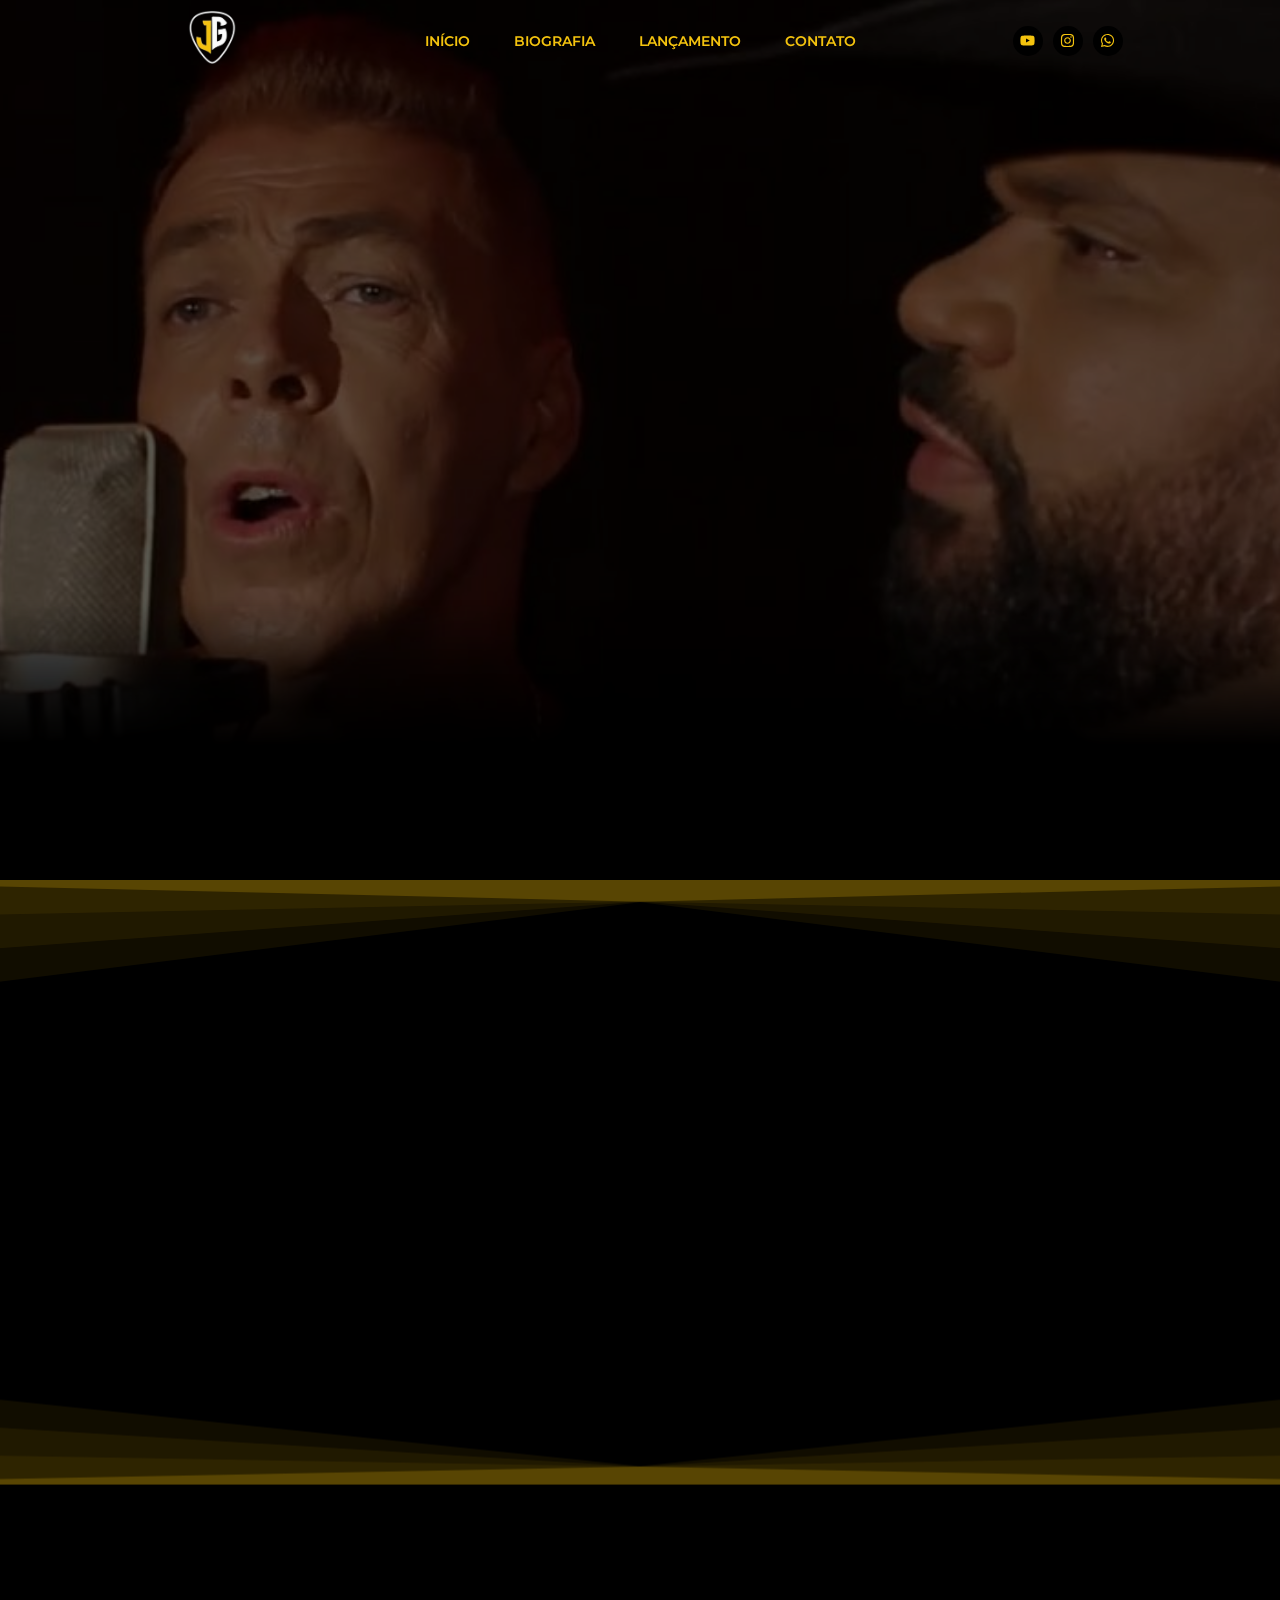
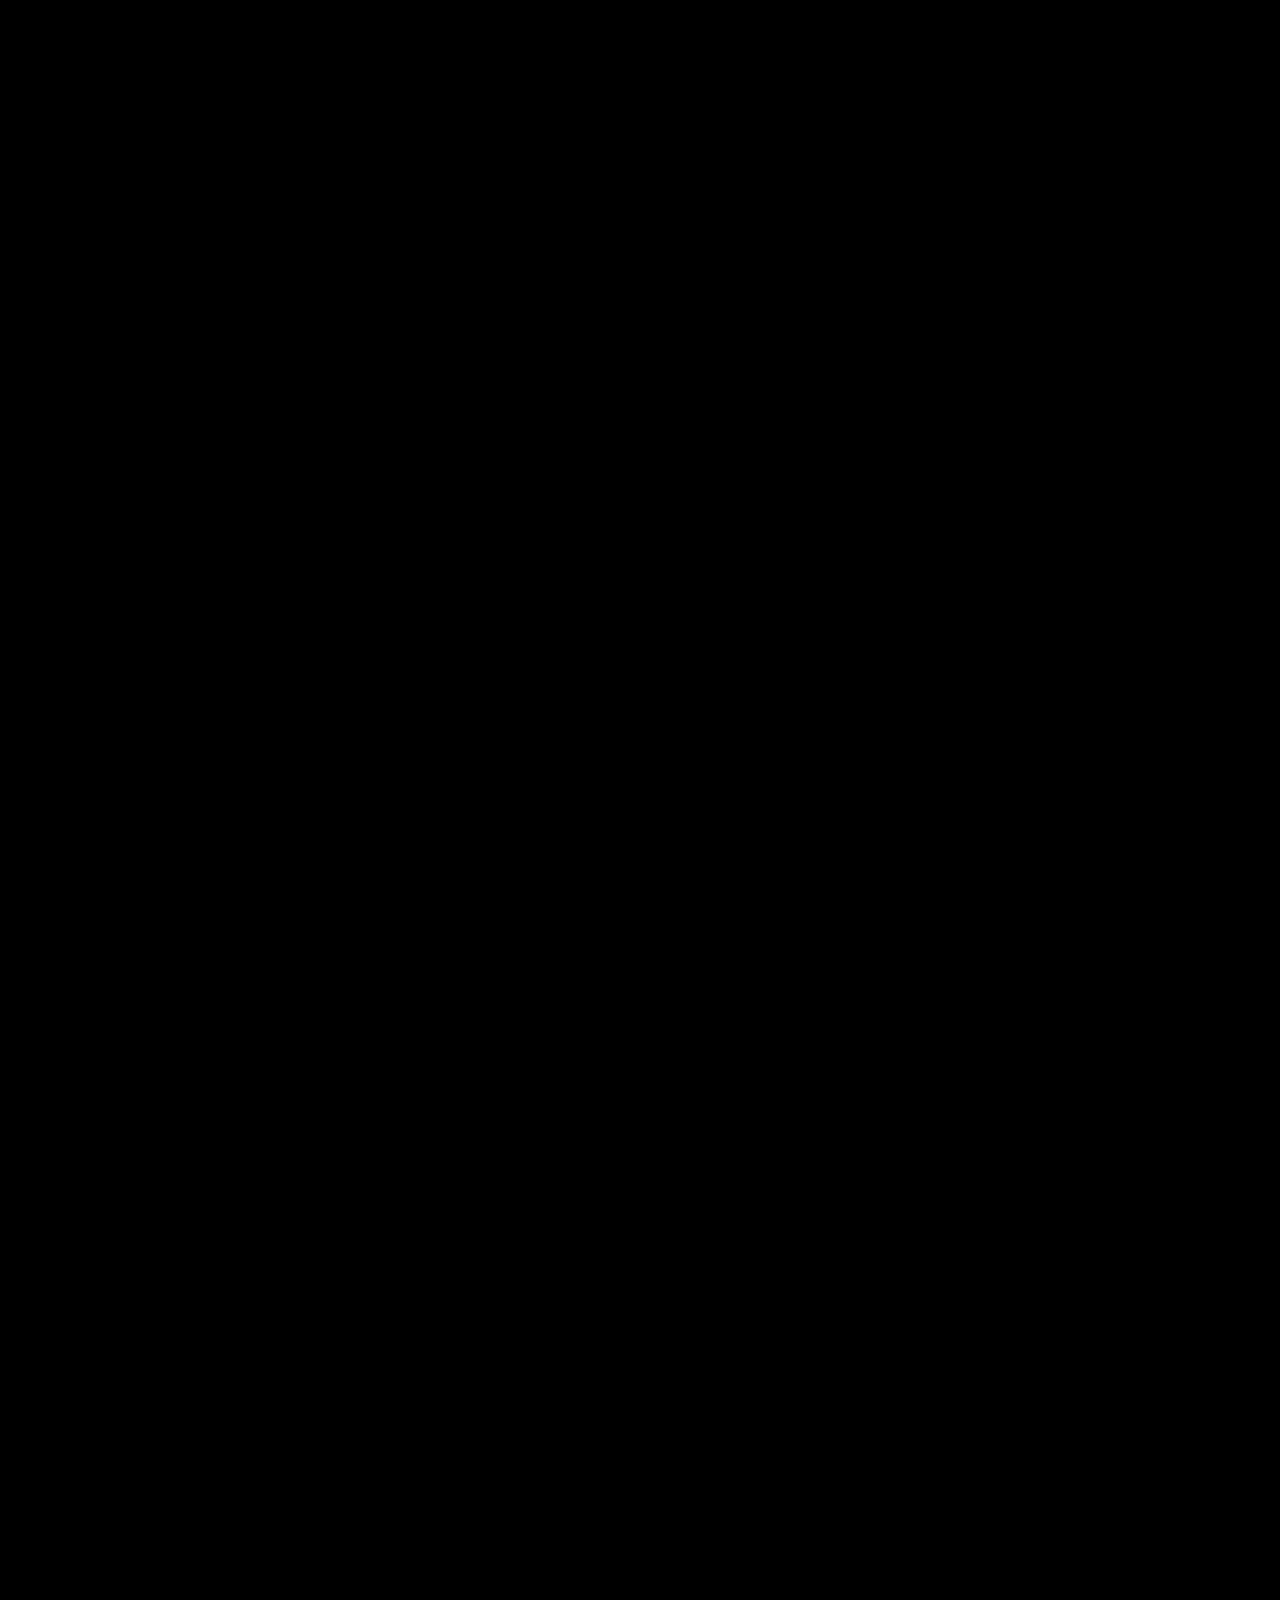
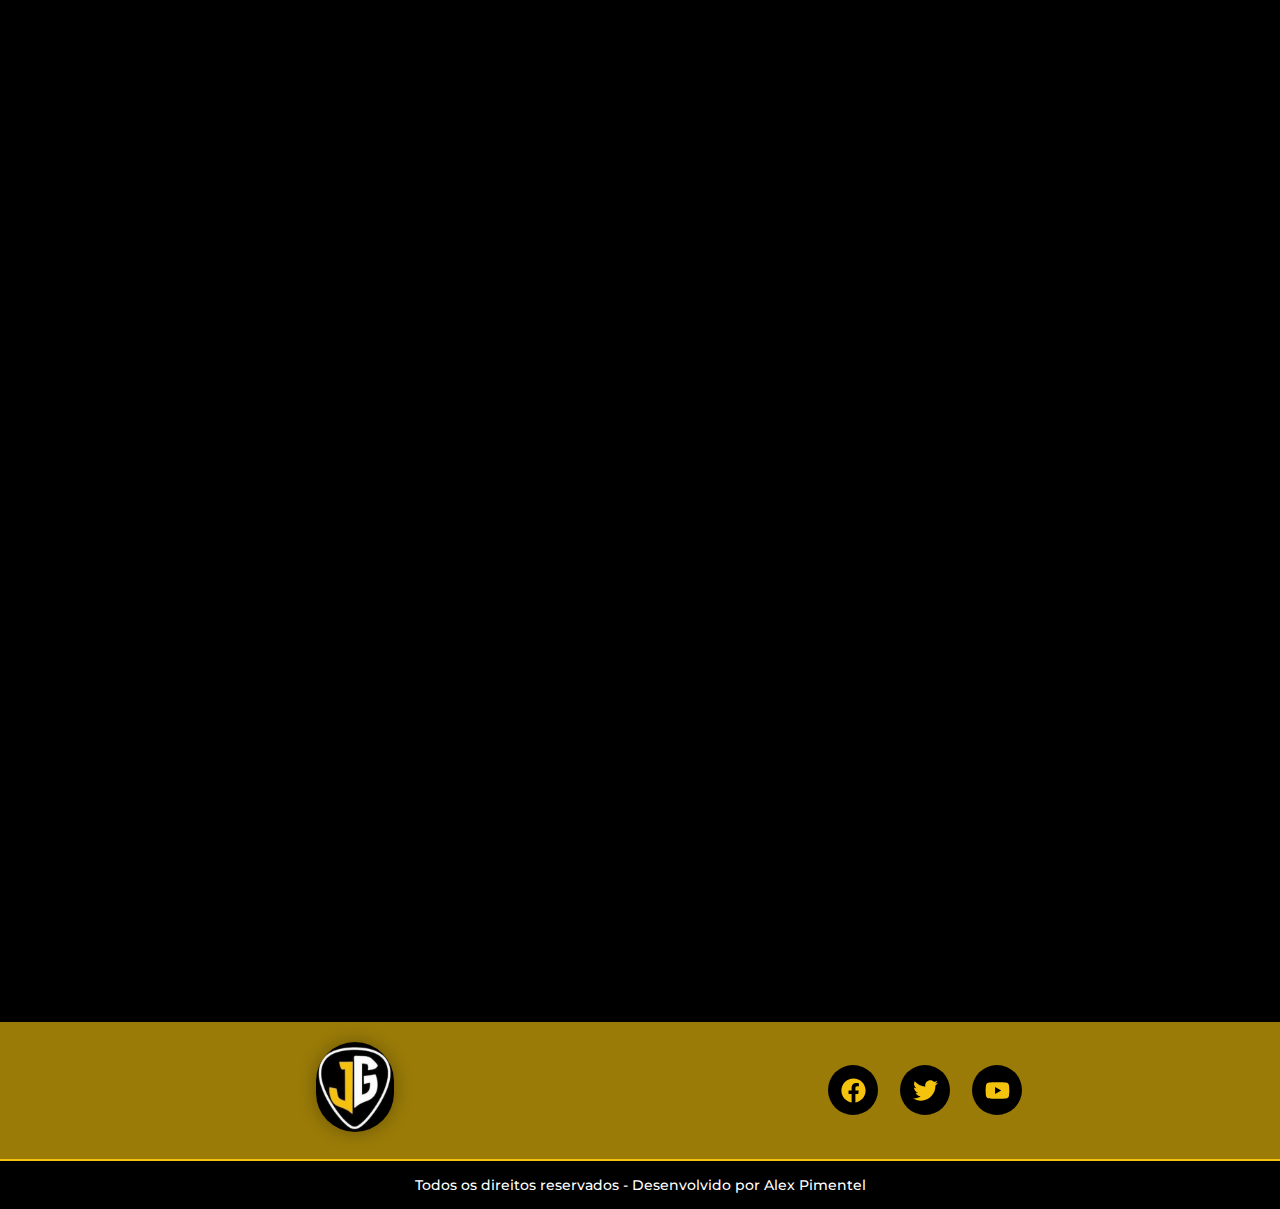
<file: index.html>
<!DOCTYPE html>
<html lang="pt-BR">
<head>
	<meta charset="UTF-8">
	<meta name="viewport" content="width=device-width, initial-scale=1.0, viewport-fit=cover">
		<title>Dupla Jhake e Gustavo</title>
<meta name="robots" content="noindex, nofollow">
	<style>img:is([sizes="auto" i], [sizes^="auto," i]) { contain-intrinsic-size: 3000px 1500px }</style>
	<link rel="alternate" type="application/rss+xml" title="Feed para Dupla Jhake e Gustavo &raquo;" href="/?feed=rss2">
<link rel="alternate" type="application/rss+xml" title="Feed de comentários para Dupla Jhake e Gustavo &raquo;" href="/?feed=comments-rss2">
<script>
window._wpemojiSettings = {"baseUrl":"https:\/\/s.w.org\/images\/core\/emoji\/15.0.3\/72x72\/","ext":".png","svgUrl":"https:\/\/s.w.org\/images\/core\/emoji\/15.0.3\/svg\/","svgExt":".svg","source":{"concatemoji":"\/wp-includes\/js\/wp-emoji-release.min.js?ver=6.7.2"}};
/*! This file is auto-generated */
!function(i,n){var o,s,e;function c(e){try{var t={supportTests:e,timestamp:(new Date).valueOf()};sessionStorage.setItem(o,JSON.stringify(t))}catch(e){}}function p(e,t,n){e.clearRect(0,0,e.canvas.width,e.canvas.height),e.fillText(t,0,0);var t=new Uint32Array(e.getImageData(0,0,e.canvas.width,e.canvas.height).data),r=(e.clearRect(0,0,e.canvas.width,e.canvas.height),e.fillText(n,0,0),new Uint32Array(e.getImageData(0,0,e.canvas.width,e.canvas.height).data));return t.every(function(e,t){return e===r[t]})}function u(e,t,n){switch(t){case"flag":return n(e,"🏳️‍⚧️","🏳️​⚧️")?!1:!n(e,"🇺🇳","🇺​🇳")&&!n(e,"🏴󠁧󠁢󠁥󠁮󠁧󠁿","🏴​󠁧​󠁢​󠁥​󠁮​󠁧​󠁿");case"emoji":return!n(e,"🐦‍⬛","🐦​⬛")}return!1}function f(e,t,n){var r="undefined"!=typeof WorkerGlobalScope&&self instanceof WorkerGlobalScope?new OffscreenCanvas(300,150):i.createElement("canvas"),a=r.getContext("2d",{willReadFrequently:!0}),o=(a.textBaseline="top",a.font="600 32px Arial",{});return e.forEach(function(e){o[e]=t(a,e,n)}),o}function t(e){var t=i.createElement("script");t.src=e,t.defer=!0,i.head.appendChild(t)}"undefined"!=typeof Promise&&(o="wpEmojiSettingsSupports",s=["flag","emoji"],n.supports={everything:!0,everythingExceptFlag:!0},e=new Promise(function(e){i.addEventListener("DOMContentLoaded",e,{once:!0})}),new Promise(function(t){var n=function(){try{var e=JSON.parse(sessionStorage.getItem(o));if("object"==typeof e&&"number"==typeof e.timestamp&&(new Date).valueOf()<e.timestamp+604800&&"object"==typeof e.supportTests)return e.supportTests}catch(e){}return null}();if(!n){if("undefined"!=typeof Worker&&"undefined"!=typeof OffscreenCanvas&&"undefined"!=typeof URL&&URL.createObjectURL&&"undefined"!=typeof Blob)try{var e="postMessage("+f.toString()+"("+[JSON.stringify(s),u.toString(),p.toString()].join(",")+"));",r=new Blob([e],{type:"text/javascript"}),a=new Worker(URL.createObjectURL(r),{name:"wpTestEmojiSupports"});return void(a.onmessage=function(e){c(n=e.data),a.terminate(),t(n)})}catch(e){}c(n=f(s,u,p))}t(n)}).then(function(e){for(var t in e)n.supports[t]=e[t],n.supports.everything=n.supports.everything&&n.supports[t],"flag"!==t&&(n.supports.everythingExceptFlag=n.supports.everythingExceptFlag&&n.supports[t]);n.supports.everythingExceptFlag=n.supports.everythingExceptFlag&&!n.supports.flag,n.DOMReady=!1,n.readyCallback=function(){n.DOMReady=!0}}).then(function(){return e}).then(function(){var e;n.supports.everything||(n.readyCallback(),(e=n.source||{}).concatemoji?t(e.concatemoji):e.wpemoji&&e.twemoji&&(t(e.twemoji),t(e.wpemoji)))}))}((window,document),window._wpemojiSettings);
</script>
<style id="wp-emoji-styles-inline-css">img.wp-smiley, img.emoji {
		display: inline !important;
		border: none !important;
		box-shadow: none !important;
		height: 1em !important;
		width: 1em !important;
		margin: 0 0.07em !important;
		vertical-align: -0.1em !important;
		background: none !important;
		padding: 0 !important;
	}</style>
<style id="global-styles-inline-css">:root{--wp--preset--aspect-ratio--square: 1;--wp--preset--aspect-ratio--4-3: 4/3;--wp--preset--aspect-ratio--3-4: 3/4;--wp--preset--aspect-ratio--3-2: 3/2;--wp--preset--aspect-ratio--2-3: 2/3;--wp--preset--aspect-ratio--16-9: 16/9;--wp--preset--aspect-ratio--9-16: 9/16;--wp--preset--color--black: #000000;--wp--preset--color--cyan-bluish-gray: #abb8c3;--wp--preset--color--white: #ffffff;--wp--preset--color--pale-pink: #f78da7;--wp--preset--color--vivid-red: #cf2e2e;--wp--preset--color--luminous-vivid-orange: #ff6900;--wp--preset--color--luminous-vivid-amber: #fcb900;--wp--preset--color--light-green-cyan: #7bdcb5;--wp--preset--color--vivid-green-cyan: #00d084;--wp--preset--color--pale-cyan-blue: #8ed1fc;--wp--preset--color--vivid-cyan-blue: #0693e3;--wp--preset--color--vivid-purple: #9b51e0;--wp--preset--gradient--vivid-cyan-blue-to-vivid-purple: linear-gradient(135deg,rgba(6,147,227,1) 0%,rgb(155,81,224) 100%);--wp--preset--gradient--light-green-cyan-to-vivid-green-cyan: linear-gradient(135deg,rgb(122,220,180) 0%,rgb(0,208,130) 100%);--wp--preset--gradient--luminous-vivid-amber-to-luminous-vivid-orange: linear-gradient(135deg,rgba(252,185,0,1) 0%,rgba(255,105,0,1) 100%);--wp--preset--gradient--luminous-vivid-orange-to-vivid-red: linear-gradient(135deg,rgba(255,105,0,1) 0%,rgb(207,46,46) 100%);--wp--preset--gradient--very-light-gray-to-cyan-bluish-gray: linear-gradient(135deg,rgb(238,238,238) 0%,rgb(169,184,195) 100%);--wp--preset--gradient--cool-to-warm-spectrum: linear-gradient(135deg,rgb(74,234,220) 0%,rgb(151,120,209) 20%,rgb(207,42,186) 40%,rgb(238,44,130) 60%,rgb(251,105,98) 80%,rgb(254,248,76) 100%);--wp--preset--gradient--blush-light-purple: linear-gradient(135deg,rgb(255,206,236) 0%,rgb(152,150,240) 100%);--wp--preset--gradient--blush-bordeaux: linear-gradient(135deg,rgb(254,205,165) 0%,rgb(254,45,45) 50%,rgb(107,0,62) 100%);--wp--preset--gradient--luminous-dusk: linear-gradient(135deg,rgb(255,203,112) 0%,rgb(199,81,192) 50%,rgb(65,88,208) 100%);--wp--preset--gradient--pale-ocean: linear-gradient(135deg,rgb(255,245,203) 0%,rgb(182,227,212) 50%,rgb(51,167,181) 100%);--wp--preset--gradient--electric-grass: linear-gradient(135deg,rgb(202,248,128) 0%,rgb(113,206,126) 100%);--wp--preset--gradient--midnight: linear-gradient(135deg,rgb(2,3,129) 0%,rgb(40,116,252) 100%);--wp--preset--font-size--small: 13px;--wp--preset--font-size--medium: 20px;--wp--preset--font-size--large: 36px;--wp--preset--font-size--x-large: 42px;--wp--preset--spacing--20: 0.44rem;--wp--preset--spacing--30: 0.67rem;--wp--preset--spacing--40: 1rem;--wp--preset--spacing--50: 1.5rem;--wp--preset--spacing--60: 2.25rem;--wp--preset--spacing--70: 3.38rem;--wp--preset--spacing--80: 5.06rem;--wp--preset--shadow--natural: 6px 6px 9px rgba(0, 0, 0, 0.2);--wp--preset--shadow--deep: 12px 12px 50px rgba(0, 0, 0, 0.4);--wp--preset--shadow--sharp: 6px 6px 0px rgba(0, 0, 0, 0.2);--wp--preset--shadow--outlined: 6px 6px 0px -3px rgba(255, 255, 255, 1), 6px 6px rgba(0, 0, 0, 1);--wp--preset--shadow--crisp: 6px 6px 0px rgba(0, 0, 0, 1);}:root { --wp--style--global--content-size: 800px;--wp--style--global--wide-size: 1200px; }:where(body) { margin: 0; }.wp-site-blocks > .alignleft { float: left; margin-right: 2em; }.wp-site-blocks > .alignright { float: right; margin-left: 2em; }.wp-site-blocks > .aligncenter { justify-content: center; margin-left: auto; margin-right: auto; }:where(.wp-site-blocks) > * { margin-block-start: 24px; margin-block-end: 0; }:where(.wp-site-blocks) > :first-child { margin-block-start: 0; }:where(.wp-site-blocks) > :last-child { margin-block-end: 0; }:root { --wp--style--block-gap: 24px; }:root :where(.is-layout-flow) > :first-child{margin-block-start: 0;}:root :where(.is-layout-flow) > :last-child{margin-block-end: 0;}:root :where(.is-layout-flow) > *{margin-block-start: 24px;margin-block-end: 0;}:root :where(.is-layout-constrained) > :first-child{margin-block-start: 0;}:root :where(.is-layout-constrained) > :last-child{margin-block-end: 0;}:root :where(.is-layout-constrained) > *{margin-block-start: 24px;margin-block-end: 0;}:root :where(.is-layout-flex){gap: 24px;}:root :where(.is-layout-grid){gap: 24px;}.is-layout-flow > .alignleft{float: left;margin-inline-start: 0;margin-inline-end: 2em;}.is-layout-flow > .alignright{float: right;margin-inline-start: 2em;margin-inline-end: 0;}.is-layout-flow > .aligncenter{margin-left: auto !important;margin-right: auto !important;}.is-layout-constrained > .alignleft{float: left;margin-inline-start: 0;margin-inline-end: 2em;}.is-layout-constrained > .alignright{float: right;margin-inline-start: 2em;margin-inline-end: 0;}.is-layout-constrained > .aligncenter{margin-left: auto !important;margin-right: auto !important;}.is-layout-constrained > :where(:not(.alignleft):not(.alignright):not(.alignfull)){max-width: var(--wp--style--global--content-size);margin-left: auto !important;margin-right: auto !important;}.is-layout-constrained > .alignwide{max-width: var(--wp--style--global--wide-size);}body .is-layout-flex{display: flex;}.is-layout-flex{flex-wrap: wrap;align-items: center;}.is-layout-flex > :is(*, div){margin: 0;}body .is-layout-grid{display: grid;}.is-layout-grid > :is(*, div){margin: 0;}body{padding-top: 0px;padding-right: 0px;padding-bottom: 0px;padding-left: 0px;}a:where(:not(.wp-element-button)){text-decoration: underline;}:root :where(.wp-element-button, .wp-block-button__link){background-color: #32373c;border-width: 0;color: #fff;font-family: inherit;font-size: inherit;line-height: inherit;padding: calc(0.667em + 2px) calc(1.333em + 2px);text-decoration: none;}.has-black-color{color: var(--wp--preset--color--black) !important;}.has-cyan-bluish-gray-color{color: var(--wp--preset--color--cyan-bluish-gray) !important;}.has-white-color{color: var(--wp--preset--color--white) !important;}.has-pale-pink-color{color: var(--wp--preset--color--pale-pink) !important;}.has-vivid-red-color{color: var(--wp--preset--color--vivid-red) !important;}.has-luminous-vivid-orange-color{color: var(--wp--preset--color--luminous-vivid-orange) !important;}.has-luminous-vivid-amber-color{color: var(--wp--preset--color--luminous-vivid-amber) !important;}.has-light-green-cyan-color{color: var(--wp--preset--color--light-green-cyan) !important;}.has-vivid-green-cyan-color{color: var(--wp--preset--color--vivid-green-cyan) !important;}.has-pale-cyan-blue-color{color: var(--wp--preset--color--pale-cyan-blue) !important;}.has-vivid-cyan-blue-color{color: var(--wp--preset--color--vivid-cyan-blue) !important;}.has-vivid-purple-color{color: var(--wp--preset--color--vivid-purple) !important;}.has-black-background-color{background-color: var(--wp--preset--color--black) !important;}.has-cyan-bluish-gray-background-color{background-color: var(--wp--preset--color--cyan-bluish-gray) !important;}.has-white-background-color{background-color: var(--wp--preset--color--white) !important;}.has-pale-pink-background-color{background-color: var(--wp--preset--color--pale-pink) !important;}.has-vivid-red-background-color{background-color: var(--wp--preset--color--vivid-red) !important;}.has-luminous-vivid-orange-background-color{background-color: var(--wp--preset--color--luminous-vivid-orange) !important;}.has-luminous-vivid-amber-background-color{background-color: var(--wp--preset--color--luminous-vivid-amber) !important;}.has-light-green-cyan-background-color{background-color: var(--wp--preset--color--light-green-cyan) !important;}.has-vivid-green-cyan-background-color{background-color: var(--wp--preset--color--vivid-green-cyan) !important;}.has-pale-cyan-blue-background-color{background-color: var(--wp--preset--color--pale-cyan-blue) !important;}.has-vivid-cyan-blue-background-color{background-color: var(--wp--preset--color--vivid-cyan-blue) !important;}.has-vivid-purple-background-color{background-color: var(--wp--preset--color--vivid-purple) !important;}.has-black-border-color{border-color: var(--wp--preset--color--black) !important;}.has-cyan-bluish-gray-border-color{border-color: var(--wp--preset--color--cyan-bluish-gray) !important;}.has-white-border-color{border-color: var(--wp--preset--color--white) !important;}.has-pale-pink-border-color{border-color: var(--wp--preset--color--pale-pink) !important;}.has-vivid-red-border-color{border-color: var(--wp--preset--color--vivid-red) !important;}.has-luminous-vivid-orange-border-color{border-color: var(--wp--preset--color--luminous-vivid-orange) !important;}.has-luminous-vivid-amber-border-color{border-color: var(--wp--preset--color--luminous-vivid-amber) !important;}.has-light-green-cyan-border-color{border-color: var(--wp--preset--color--light-green-cyan) !important;}.has-vivid-green-cyan-border-color{border-color: var(--wp--preset--color--vivid-green-cyan) !important;}.has-pale-cyan-blue-border-color{border-color: var(--wp--preset--color--pale-cyan-blue) !important;}.has-vivid-cyan-blue-border-color{border-color: var(--wp--preset--color--vivid-cyan-blue) !important;}.has-vivid-purple-border-color{border-color: var(--wp--preset--color--vivid-purple) !important;}.has-vivid-cyan-blue-to-vivid-purple-gradient-background{background: var(--wp--preset--gradient--vivid-cyan-blue-to-vivid-purple) !important;}.has-light-green-cyan-to-vivid-green-cyan-gradient-background{background: var(--wp--preset--gradient--light-green-cyan-to-vivid-green-cyan) !important;}.has-luminous-vivid-amber-to-luminous-vivid-orange-gradient-background{background: var(--wp--preset--gradient--luminous-vivid-amber-to-luminous-vivid-orange) !important;}.has-luminous-vivid-orange-to-vivid-red-gradient-background{background: var(--wp--preset--gradient--luminous-vivid-orange-to-vivid-red) !important;}.has-very-light-gray-to-cyan-bluish-gray-gradient-background{background: var(--wp--preset--gradient--very-light-gray-to-cyan-bluish-gray) !important;}.has-cool-to-warm-spectrum-gradient-background{background: var(--wp--preset--gradient--cool-to-warm-spectrum) !important;}.has-blush-light-purple-gradient-background{background: var(--wp--preset--gradient--blush-light-purple) !important;}.has-blush-bordeaux-gradient-background{background: var(--wp--preset--gradient--blush-bordeaux) !important;}.has-luminous-dusk-gradient-background{background: var(--wp--preset--gradient--luminous-dusk) !important;}.has-pale-ocean-gradient-background{background: var(--wp--preset--gradient--pale-ocean) !important;}.has-electric-grass-gradient-background{background: var(--wp--preset--gradient--electric-grass) !important;}.has-midnight-gradient-background{background: var(--wp--preset--gradient--midnight) !important;}.has-small-font-size{font-size: var(--wp--preset--font-size--small) !important;}.has-medium-font-size{font-size: var(--wp--preset--font-size--medium) !important;}.has-large-font-size{font-size: var(--wp--preset--font-size--large) !important;}.has-x-large-font-size{font-size: var(--wp--preset--font-size--x-large) !important;}
:root :where(.wp-block-pullquote){font-size: 1.5em;line-height: 1.6;}</style>
<link rel="stylesheet" id="elementor-frontend-css" href="/wp-content/plugins/elementor/assets/css/frontend.min.css?ver=3.26.4" media="all">
<link rel="stylesheet" id="widget-social-icons-css" href="/wp-content/plugins/elementor/assets/css/widget-social-icons.min.css?ver=3.26.4" media="all">
<link rel="stylesheet" id="e-apple-webkit-css" href="/wp-content/plugins/elementor/assets/css/conditionals/apple-webkit.min.css?ver=3.26.4" media="all">
<link rel="stylesheet" id="e-animation-fadeIn-css" href="/wp-content/plugins/elementor/assets/lib/animations/styles/fadeIn.min.css?ver=3.26.4" media="all">
<link rel="stylesheet" id="elementor-post-11-css" href="/wp-content/uploads/elementor/css/post-11.css?ver=1740778288" media="all">
<link rel="stylesheet" id="elementor-post-31-css" href="/wp-content/uploads/elementor/css/post-31.css?ver=1740775885" media="all">
<link rel="stylesheet" id="widget-heading-css" href="/wp-content/plugins/elementor/assets/css/widget-heading.min.css?ver=3.26.4" media="all">
<link rel="stylesheet" id="elementor-post-27-css" href="/wp-content/uploads/elementor/css/post-27.css?ver=1740772625" media="all">
<link rel="stylesheet" id="hello-elementor-css" href="/wp-content/themes/hello-elementor/style.min.css?ver=3.2.1" media="all">
<link rel="stylesheet" id="hello-elementor-theme-style-css" href="/wp-content/themes/hello-elementor/theme.min.css?ver=3.2.1" media="all">
<link rel="stylesheet" id="hello-elementor-header-footer-css" href="/wp-content/themes/hello-elementor/header-footer.min.css?ver=3.2.1" media="all">
<link rel="stylesheet" id="elementor-post-7-css" href="/wp-content/uploads/elementor/css/post-7.css?ver=1740772625" media="all">
<link rel="stylesheet" id="she-header-style-css" href="/wp-content/plugins/sticky-header-effects-for-elementor/assets/css/she-header-style.css?ver=1.7.3" media="all">
<link rel="stylesheet" id="e-animation-fadeInUp-css" href="/wp-content/plugins/elementor/assets/lib/animations/styles/fadeInUp.min.css?ver=3.26.4" media="all">
<link rel="stylesheet" id="widget-image-css" href="/wp-content/plugins/elementor/assets/css/widget-image.min.css?ver=3.26.4" media="all">
<link rel="stylesheet" id="swiper-css" href="/wp-content/plugins/elementor/assets/lib/swiper/v8/css/swiper.min.css?ver=8.4.5" media="all">
<link rel="stylesheet" id="e-swiper-css" href="/wp-content/plugins/elementor/assets/css/conditionals/e-swiper.min.css?ver=3.26.4" media="all">
<link rel="stylesheet" id="widget-text-editor-css" href="/wp-content/plugins/elementor/assets/css/widget-text-editor.min.css?ver=3.26.4" media="all">
<link rel="stylesheet" id="e-animation-fadeInRight-css" href="/wp-content/plugins/elementor/assets/lib/animations/styles/fadeInRight.min.css?ver=3.26.4" media="all">
<link rel="stylesheet" id="e-shapes-css" href="/wp-content/plugins/elementor/assets/css/conditionals/shapes.min.css?ver=3.26.4" media="all">
<link rel="stylesheet" id="e-animation-rotateInDownLeft-css" href="/wp-content/plugins/elementor/assets/lib/animations/styles/rotateInDownLeft.min.css?ver=3.26.4" media="all">
<link rel="stylesheet" id="e-animation-shrink-css" href="/wp-content/plugins/elementor/assets/lib/animations/styles/e-animation-shrink.min.css?ver=3.26.4" media="all">
<link rel="stylesheet" id="e-animation-rotateInDownRight-css" href="/wp-content/plugins/elementor/assets/lib/animations/styles/rotateInDownRight.min.css?ver=3.26.4" media="all">
<link rel="stylesheet" id="widget-icon-list-css" href="/wp-content/plugins/elementor/assets/css/widget-icon-list.min.css?ver=3.26.4" media="all">
<link rel="stylesheet" id="wpr-animations-css-css" href="/wp-content/plugins/royal-elementor-addons/assets/css/lib/animations/wpr-animations.min.css?ver=1.7.1007" media="all">
<link rel="stylesheet" id="wpr-link-animations-css-css" href="/wp-content/plugins/royal-elementor-addons/assets/css/lib/animations/wpr-link-animations.min.css?ver=1.7.1007" media="all">
<link rel="stylesheet" id="wpr-loading-animations-css-css" href="/wp-content/plugins/royal-elementor-addons/assets/css/lib/animations/loading-animations.min.css?ver=1.7.1007" media="all">
<link rel="stylesheet" id="wpr-button-animations-css-css" href="/wp-content/plugins/royal-elementor-addons/assets/css/lib/animations/button-animations.min.css?ver=1.7.1007" media="all">
<link rel="stylesheet" id="wpr-text-animations-css-css" href="/wp-content/plugins/royal-elementor-addons/assets/css/lib/animations/text-animations.min.css?ver=1.7.1007" media="all">
<link rel="stylesheet" id="wpr-lightgallery-css-css" href="/wp-content/plugins/royal-elementor-addons/assets/css/lib/lightgallery/lightgallery.min.css?ver=1.7.1007" media="all">
<link rel="stylesheet" id="wpr-addons-css-css" href="/wp-content/plugins/royal-elementor-addons/assets/css/frontend.min.css?ver=1.7.1007" media="all">
<link rel="stylesheet" id="font-awesome-5-all-css" href="/wp-content/plugins/elementor/assets/lib/font-awesome/css/all.min.css?ver=1.7.1007" media="all">
<link rel="stylesheet" id="google-fonts-1-css" href="https://fonts.googleapis.com/css?family=Roboto%3A100%2C100italic%2C200%2C200italic%2C300%2C300italic%2C400%2C400italic%2C500%2C500italic%2C600%2C600italic%2C700%2C700italic%2C800%2C800italic%2C900%2C900italic%7CMontserrat%3A100%2C100italic%2C200%2C200italic%2C300%2C300italic%2C400%2C400italic%2C500%2C500italic%2C600%2C600italic%2C700%2C700italic%2C800%2C800italic%2C900%2C900italic%7CRoboto+Slab%3A100%2C100italic%2C200%2C200italic%2C300%2C300italic%2C400%2C400italic%2C500%2C500italic%2C600%2C600italic%2C700%2C700italic%2C800%2C800italic%2C900%2C900italic&#038;display=swap&#038;ver=6.7.2" media="all">
<link rel="preconnect" href="https://fonts.gstatic.com/" crossorigin>
<script data-cfasync="false" src="/wp-includes/js/jquery/jquery.min.js?ver=3.7.1" id="jquery-core-js"></script>
<script data-cfasync="false" src="/wp-includes/js/jquery/jquery-migrate.min.js?ver=3.4.1" id="jquery-migrate-js"></script>
<script src="/wp-content/plugins/sticky-header-effects-for-elementor/assets/js/she-header.js?ver=1.7.3" id="she-header-js"></script>
<link rel="https://api.w.org/" href="/index.php?rest_route=%2F">
<link rel="alternate" title="JSON" type="application/json" href="/index.php?rest_route=%2Fwp%2Fv2%2Fpages%2F11">
<link rel="EditURI" type="application/rsd+xml" title="RSD" href="/xmlrpc.php?rsd">
<meta name="generator" content="WordPress 6.7.2">
<link rel="canonical" href="/">
<link rel="shortlink" href="/">
<link rel="alternate" title="oEmbed (JSON)" type="application/json+oembed" href="/index.php?rest_route=%2Foembed%2F1.0%2Fembed#038;url=%2F">
<link rel="alternate" title="oEmbed (XML)" type="text/xml+oembed" href="/index.php?rest_route=%2Foembed%2F1.0%2Fembed#038;url=%2F&#038;format=xml">
<meta name="generator" content="Elementor 3.26.4; features: e_font_icon_svg, additional_custom_breakpoints, e_element_cache; settings: css_print_method-external, google_font-enabled, font_display-swap">
			<style>.e-con.e-parent:nth-of-type(n+4):not(.e-lazyloaded):not(.e-no-lazyload),
				.e-con.e-parent:nth-of-type(n+4):not(.e-lazyloaded):not(.e-no-lazyload) * {
					background-image: none !important;
				}
				@media screen and (max-height: 1024px) {
					.e-con.e-parent:nth-of-type(n+3):not(.e-lazyloaded):not(.e-no-lazyload),
					.e-con.e-parent:nth-of-type(n+3):not(.e-lazyloaded):not(.e-no-lazyload) * {
						background-image: none !important;
					}
				}
				@media screen and (max-height: 640px) {
					.e-con.e-parent:nth-of-type(n+2):not(.e-lazyloaded):not(.e-no-lazyload),
					.e-con.e-parent:nth-of-type(n+2):not(.e-lazyloaded):not(.e-no-lazyload) * {
						background-image: none !important;
					}
				}</style>
			<style id="wpr_lightbox_styles">.lg-backdrop {
					background-color: rgba(0,0,0,0.6) !important;
				}
				.lg-toolbar,
				.lg-dropdown {
					background-color: rgba(0,0,0,0.8) !important;
				}
				.lg-dropdown:after {
					border-bottom-color: rgba(0,0,0,0.8) !important;
				}
				.lg-sub-html {
					background-color: rgba(0,0,0,0.8) !important;
				}
				.lg-thumb-outer,
				.lg-progress-bar {
					background-color: #444444 !important;
				}
				.lg-progress {
					background-color: #a90707 !important;
				}
				.lg-icon {
					color: #efefef !important;
					font-size: 20px !important;
				}
				.lg-icon.lg-toogle-thumb {
					font-size: 24px !important;
				}
				.lg-icon:hover,
				.lg-dropdown-text:hover {
					color: #ffffff !important;
				}
				.lg-sub-html,
				.lg-dropdown-text {
					color: #efefef !important;
					font-size: 14px !important;
				}
				#lg-counter {
					color: #efefef !important;
					font-size: 14px !important;
				}
				.lg-prev,
				.lg-next {
					font-size: 35px !important;
				}

				/* Defaults */
				.lg-icon {
				background-color: transparent !important;
				}

				#lg-counter {
				opacity: 0.9;
				}

				.lg-thumb-outer {
				padding: 0 10px;
				}

				.lg-thumb-item {
				border-radius: 0 !important;
				border: none !important;
				opacity: 0.5;
				}

				.lg-thumb-item.active {
					opacity: 1;
				}</style>
</head>

<body class="home page-template page-template-elementor_header_footer page page-id-11 wp-embed-responsive elementor-default elementor-template-full-width elementor-kit-7 elementor-page elementor-page-11">

		<div data-elementor-type="wp-post" data-elementor-id="31" class="elementor elementor-31">
				<div class="elementor-element elementor-element-a203e33 she-header-yes animated-slow e-flex e-con-boxed wpr-particle-no wpr-jarallax-no wpr-parallax-no wpr-sticky-section-no elementor-invisible e-con e-parent" data-id="a203e33" data-element_type="container" data-settings="{&quot;background_background&quot;:&quot;classic&quot;,&quot;transparent&quot;:&quot;yes&quot;,&quot;background_show&quot;:&quot;yes&quot;,&quot;background&quot;:&quot;#000000&quot;,&quot;bottom_shadow&quot;:&quot;yes&quot;,&quot;bottom_shadow_color&quot;:&quot;#F4C30E4F&quot;,&quot;bottom_shadow_vertical&quot;:{&quot;unit&quot;:&quot;px&quot;,&quot;size&quot;:2,&quot;sizes&quot;:[]},&quot;bottom_shadow_blur&quot;:{&quot;unit&quot;:&quot;px&quot;,&quot;size&quot;:20,&quot;sizes&quot;:[]},&quot;bottom_shadow_spread&quot;:{&quot;unit&quot;:&quot;px&quot;,&quot;size&quot;:2,&quot;sizes&quot;:[]},&quot;animation&quot;:&quot;fadeIn&quot;,&quot;transparent_on&quot;:[&quot;desktop&quot;,&quot;tablet&quot;,&quot;mobile&quot;],&quot;scroll_distance&quot;:{&quot;unit&quot;:&quot;px&quot;,&quot;size&quot;:60,&quot;sizes&quot;:[]},&quot;scroll_distance_tablet&quot;:{&quot;unit&quot;:&quot;px&quot;,&quot;size&quot;:&quot;&quot;,&quot;sizes&quot;:[]},&quot;scroll_distance_mobile&quot;:{&quot;unit&quot;:&quot;px&quot;,&quot;size&quot;:&quot;&quot;,&quot;sizes&quot;:[]}}">
					<div class="e-con-inner">
		<div class="elementor-element elementor-element-0efff94 e-con-full e-flex wpr-particle-no wpr-jarallax-no wpr-parallax-no wpr-sticky-section-no e-con e-child" data-id="0efff94" data-element_type="container">
				<div class="elementor-element elementor-element-072133f wpr-logo-position-center elementor-widget elementor-widget-wpr-logo" data-id="072133f" data-element_type="widget" data-widget_type="wpr-logo.default">
				<div class="elementor-widget-container">
								
			<div class="wpr-logo elementor-clearfix">

								<picture class="wpr-logo-image">
					
										
					<img src="/wp-content/uploads/2025/01/logo-jhake-e-gustavo.png" alt="">

											<a class="wpr-logo-url" rel="home" href="/"></a>
									</picture>
				
				
									<a class="wpr-logo-url" rel="home" href="/"></a>
				
			</div>
				
						</div>
				</div>
				</div>
		<div class="elementor-element elementor-element-d4be467 e-con-full e-flex wpr-particle-no wpr-jarallax-no wpr-parallax-no wpr-sticky-section-no e-con e-child" data-id="d4be467" data-element_type="container">
				<div class="elementor-element elementor-element-b38bcdd wpr-main-menu-align-center wpr-pointer-none wpr-main-menu-align--tabletleft wpr-sub-icon-caret-down wpr-sub-menu-fx-fade wpr-nav-menu-bp-mobile wpr-mobile-menu-full-width wpr-mobile-menu-item-align-center wpr-mobile-toggle-v1 wpr-sub-divider-yes wpr-mobile-divider-yes elementor-widget elementor-widget-wpr-nav-menu" data-id="b38bcdd" data-element_type="widget" data-settings="{&quot;menu_layout&quot;:&quot;horizontal&quot;}" data-widget_type="wpr-nav-menu.default">
				<div class="elementor-widget-container">
					<nav class="wpr-nav-menu-container wpr-nav-menu-horizontal" data-trigger="hover"><ul id="menu-1-b38bcdd" class="wpr-nav-menu">
<li class="menu-item menu-item-type-custom menu-item-object-custom menu-item-141"><a href="#inicio" class="wpr-menu-item wpr-pointer-item">Início</a></li>
<li class="menu-item menu-item-type-custom menu-item-object-custom menu-item-22"><a href="#bio" class="wpr-menu-item wpr-pointer-item">Biografia</a></li>
<li class="menu-item menu-item-type-custom menu-item-object-custom menu-item-23"><a href="#lancamento" class="wpr-menu-item wpr-pointer-item">Lançamento</a></li>
<li class="menu-item menu-item-type-custom menu-item-object-custom menu-item-142"><a href="#contato" class="wpr-menu-item wpr-pointer-item">Contato</a></li>
</ul></nav><nav class="wpr-mobile-nav-menu-container"><div class="wpr-mobile-toggle-wrap"><div class="wpr-mobile-toggle">
<span class="wpr-mobile-toggle-line"></span><span class="wpr-mobile-toggle-line"></span><span class="wpr-mobile-toggle-line"></span>
</div></div>
<ul id="mobile-menu-2-b38bcdd" class="wpr-mobile-nav-menu">
<li class="menu-item menu-item-type-custom menu-item-object-custom menu-item-141"><a href="#inicio" class="wpr-mobile-menu-item">Início</a></li>
<li class="menu-item menu-item-type-custom menu-item-object-custom menu-item-22"><a href="#bio" class="wpr-mobile-menu-item">Biografia</a></li>
<li class="menu-item menu-item-type-custom menu-item-object-custom menu-item-23"><a href="#lancamento" class="wpr-mobile-menu-item">Lançamento</a></li>
<li class="menu-item menu-item-type-custom menu-item-object-custom menu-item-142"><a href="#contato" class="wpr-mobile-menu-item">Contato</a></li>
</ul></nav>				</div>
				</div>
				</div>
		<div class="elementor-element elementor-element-c08860e e-con-full e-flex wpr-particle-no wpr-jarallax-no wpr-parallax-no wpr-sticky-section-no e-con e-child" data-id="c08860e" data-element_type="container">
				<div class="elementor-element elementor-element-d92e0e3 elementor-shape-rounded elementor-grid-0 e-grid-align-center elementor-widget elementor-widget-social-icons" data-id="d92e0e3" data-element_type="widget" data-widget_type="social-icons.default">
				<div class="elementor-widget-container">
							<div class="elementor-social-icons-wrapper elementor-grid">
							<span class="elementor-grid-item">
					<a class="elementor-icon elementor-social-icon elementor-social-icon-youtube elementor-repeater-item-4e95dde" href="https://www.youtube.com/watch?v=vrYiyHox2rg" target="_blank">
						<span class="elementor-screen-only">Youtube</span>
						<svg class="e-font-icon-svg e-fab-youtube" viewbox="0 0 576 512" xmlns="http://www.w3.org/2000/svg"><path d="M549.655 124.083c-6.281-23.65-24.787-42.276-48.284-48.597C458.781 64 288 64 288 64S117.22 64 74.629 75.486c-23.497 6.322-42.003 24.947-48.284 48.597-11.412 42.867-11.412 132.305-11.412 132.305s0 89.438 11.412 132.305c6.281 23.65 24.787 41.5 48.284 47.821C117.22 448 288 448 288 448s170.78 0 213.371-11.486c23.497-6.321 42.003-24.171 48.284-47.821 11.412-42.867 11.412-132.305 11.412-132.305s0-89.438-11.412-132.305zm-317.51 213.508V175.185l142.739 81.205-142.739 81.201z"></path></svg>					</a>
				</span>
							<span class="elementor-grid-item">
					<a class="elementor-icon elementor-social-icon elementor-social-icon-instagram elementor-repeater-item-d489410" href="https://www.instagram.com/jhakeegustavooficial/" target="_blank">
						<span class="elementor-screen-only">Instagram</span>
						<svg class="e-font-icon-svg e-fab-instagram" viewbox="0 0 448 512" xmlns="http://www.w3.org/2000/svg"><path d="M224.1 141c-63.6 0-114.9 51.3-114.9 114.9s51.3 114.9 114.9 114.9S339 319.5 339 255.9 287.7 141 224.1 141zm0 189.6c-41.1 0-74.7-33.5-74.7-74.7s33.5-74.7 74.7-74.7 74.7 33.5 74.7 74.7-33.6 74.7-74.7 74.7zm146.4-194.3c0 14.9-12 26.8-26.8 26.8-14.9 0-26.8-12-26.8-26.8s12-26.8 26.8-26.8 26.8 12 26.8 26.8zm76.1 27.2c-1.7-35.9-9.9-67.7-36.2-93.9-26.2-26.2-58-34.4-93.9-36.2-37-2.1-147.9-2.1-184.9 0-35.8 1.7-67.6 9.9-93.9 36.1s-34.4 58-36.2 93.9c-2.1 37-2.1 147.9 0 184.9 1.7 35.9 9.9 67.7 36.2 93.9s58 34.4 93.9 36.2c37 2.1 147.9 2.1 184.9 0 35.9-1.7 67.7-9.9 93.9-36.2 26.2-26.2 34.4-58 36.2-93.9 2.1-37 2.1-147.8 0-184.8zM398.8 388c-7.8 19.6-22.9 34.7-42.6 42.6-29.5 11.7-99.5 9-132.1 9s-102.7 2.6-132.1-9c-19.6-7.8-34.7-22.9-42.6-42.6-11.7-29.5-9-99.5-9-132.1s-2.6-102.7 9-132.1c7.8-19.6 22.9-34.7 42.6-42.6 29.5-11.7 99.5-9 132.1-9s102.7-2.6 132.1 9c19.6 7.8 34.7 22.9 42.6 42.6 11.7 29.5 9 99.5 9 132.1s2.7 102.7-9 132.1z"></path></svg>					</a>
				</span>
							<span class="elementor-grid-item">
					<a class="elementor-icon elementor-social-icon elementor-social-icon-whatsapp elementor-repeater-item-b93f267" href="http://wa.me/5561992237838" target="_blank">
						<span class="elementor-screen-only">Whatsapp</span>
						<svg class="e-font-icon-svg e-fab-whatsapp" viewbox="0 0 448 512" xmlns="http://www.w3.org/2000/svg"><path d="M380.9 97.1C339 55.1 283.2 32 223.9 32c-122.4 0-222 99.6-222 222 0 39.1 10.2 77.3 29.6 111L0 480l117.7-30.9c32.4 17.7 68.9 27 106.1 27h.1c122.3 0 224.1-99.6 224.1-222 0-59.3-25.2-115-67.1-157zm-157 341.6c-33.2 0-65.7-8.9-94-25.7l-6.7-4-69.8 18.3L72 359.2l-4.4-7c-18.5-29.4-28.2-63.3-28.2-98.2 0-101.7 82.8-184.5 184.6-184.5 49.3 0 95.6 19.2 130.4 54.1 34.8 34.9 56.2 81.2 56.1 130.5 0 101.8-84.9 184.6-186.6 184.6zm101.2-138.2c-5.5-2.8-32.8-16.2-37.9-18-5.1-1.9-8.8-2.8-12.5 2.8-3.7 5.6-14.3 18-17.6 21.8-3.2 3.7-6.5 4.2-12 1.4-32.6-16.3-54-29.1-75.5-66-5.7-9.8 5.7-9.1 16.3-30.3 1.8-3.7.9-6.9-.5-9.7-1.4-2.8-12.5-30.1-17.1-41.2-4.5-10.8-9.1-9.3-12.5-9.5-3.2-.2-6.9-.2-10.6-.2-3.7 0-9.7 1.4-14.8 6.9-5.1 5.6-19.4 19-19.4 46.3 0 27.3 19.9 53.7 22.6 57.4 2.8 3.7 39.1 59.7 94.8 83.8 35.2 15.2 49 16.5 66.6 13.9 10.7-1.6 32.8-13.4 37.4-26.4 4.6-13 4.6-24.1 3.2-26.4-1.3-2.5-5-3.9-10.5-6.6z"></path></svg>					</a>
				</span>
					</div>
						</div>
				</div>
				</div>
					</div>
				</div>
				</div>
				<div data-elementor-type="wp-page" data-elementor-id="11" class="elementor elementor-11">
				<div class="elementor-element elementor-element-ab00d56 e-con-full animated-slow e-flex wpr-particle-no wpr-jarallax-no wpr-parallax-no wpr-sticky-section-no elementor-invisible e-con e-parent" data-id="ab00d56" data-element_type="container" id="inicio" data-settings="{&quot;background_background&quot;:&quot;slideshow&quot;,&quot;background_slideshow_gallery&quot;:[{&quot;id&quot;:45,&quot;url&quot;:&quot;\/wp-content\/uploads\/2025\/01\/banner-jhake-e-gustavo.jpg&quot;},{&quot;id&quot;:43,&quot;url&quot;:&quot;\/wp-content\/uploads\/2025\/01\/banner-gustavo.jpg&quot;},{&quot;id&quot;:44,&quot;url&quot;:&quot;\/wp-content\/uploads\/2025\/01\/banner-jhake.jpg&quot;}],&quot;background_slideshow_ken_burns&quot;:&quot;yes&quot;,&quot;animation&quot;:&quot;fadeInUp&quot;,&quot;animation_mobile&quot;:&quot;fadeIn&quot;,&quot;background_slideshow_loop&quot;:&quot;yes&quot;,&quot;background_slideshow_slide_duration&quot;:5000,&quot;background_slideshow_slide_transition&quot;:&quot;fade&quot;,&quot;background_slideshow_transition_duration&quot;:500,&quot;background_slideshow_ken_burns_zoom_direction&quot;:&quot;in&quot;}">
		<div class="elementor-element elementor-element-55752dd e-con-full e-flex wpr-particle-no wpr-jarallax-no wpr-parallax-no wpr-sticky-section-no e-con e-child" data-id="55752dd" data-element_type="container" data-settings="{&quot;background_background&quot;:&quot;gradient&quot;}">
				<div class="elementor-element elementor-element-8fbef5f animated-slow elementor-invisible elementor-widget elementor-widget-image" data-id="8fbef5f" data-element_type="widget" data-settings="{&quot;_animation&quot;:&quot;fadeInUp&quot;,&quot;_animation_mobile&quot;:&quot;fadeInUp&quot;,&quot;_animation_delay&quot;:1500}" data-widget_type="image.default">
				<div class="elementor-widget-container">
															<img decoding="async" width="300" height="81" src="/wp-content/uploads/2025/01/logo-jhake-e-gustavo-2.png" class="attachment-medium size-medium wp-image-46" alt="">															</div>
				</div>
				</div>
				</div>
		<div class="elementor-element elementor-element-1fdb772 animated-slow e-flex e-con-boxed wpr-particle-no wpr-jarallax-no wpr-parallax-no wpr-sticky-section-no elementor-invisible e-con e-parent" data-id="1fdb772" data-element_type="container" id="bio" data-settings="{&quot;background_background&quot;:&quot;classic&quot;,&quot;animation&quot;:&quot;fadeIn&quot;,&quot;shape_divider_top&quot;:&quot;opacity-fan&quot;,&quot;shape_divider_bottom&quot;:&quot;opacity-fan&quot;}">
					<div class="e-con-inner">
				<div class="elementor-shape elementor-shape-top" data-negative="false">
			<svg xmlns="http://www.w3.org/2000/svg" viewbox="0 0 283.5 19.6" preserveaspectratio="none">
	<path class="elementor-shape-fill" style="opacity:0.33" d="M0 0L0 18.8 141.8 4.1 283.5 18.8 283.5 0z"></path>
	<path class="elementor-shape-fill" style="opacity:0.33" d="M0 0L0 12.6 141.8 4 283.5 12.6 283.5 0z"></path>
	<path class="elementor-shape-fill" style="opacity:0.33" d="M0 0L0 6.4 141.8 4 283.5 6.4 283.5 0z"></path>
	<path class="elementor-shape-fill" d="M0 0L0 1.2 141.8 4 283.5 1.2 283.5 0z"></path>
</svg>		</div>
				<div class="elementor-shape elementor-shape-bottom" data-negative="false">
			<svg xmlns="http://www.w3.org/2000/svg" viewbox="0 0 283.5 19.6" preserveaspectratio="none">
	<path class="elementor-shape-fill" style="opacity:0.33" d="M0 0L0 18.8 141.8 4.1 283.5 18.8 283.5 0z"></path>
	<path class="elementor-shape-fill" style="opacity:0.33" d="M0 0L0 12.6 141.8 4 283.5 12.6 283.5 0z"></path>
	<path class="elementor-shape-fill" style="opacity:0.33" d="M0 0L0 6.4 141.8 4 283.5 6.4 283.5 0z"></path>
	<path class="elementor-shape-fill" d="M0 0L0 1.2 141.8 4 283.5 1.2 283.5 0z"></path>
</svg>		</div>
		<div class="elementor-element elementor-element-f858a60 e-con-full e-flex wpr-particle-no wpr-jarallax-no wpr-parallax-no wpr-sticky-section-no elementor-invisible e-con e-child" data-id="f858a60" data-element_type="container" data-settings="{&quot;animation&quot;:&quot;fadeInUp&quot;}">
				<div class="elementor-element elementor-element-343fa58 wpr-dual-heading-default elementor-widget elementor-widget-wpr-dual-color-heading" data-id="343fa58" data-element_type="widget" data-widget_type="wpr-dual-color-heading.default">
				<div class="elementor-widget-container">
								<div class="wpr-dual-heading-wrap">
				<div class="wpr-dual-title-wrap">
					<h1 class="wpr-dual-title">
											<span class="first">Biografia </span>
										
											<span class="second">Jhake e Gustavo</span>
										</h1>
				</div>
				
									<div class="wpr-dual-heading-description"></div>
				
				
			</div>
						</div>
				</div>
				<div class="elementor-element elementor-element-71618fd elementor-widget elementor-widget-text-editor" data-id="71618fd" data-element_type="widget" data-widget_type="text-editor.default">
				<div class="elementor-widget-container">
									<p>Com mais de 30 anos de estrada e amor pela música, nossa trajetória é marcada por canções que emocionam e convidam para reviver momentos especiais.</p>
<p>Ambos nascidos em Goiás, hoje residentes no Distrito Federal, movimentam as noites da nossa capital com os mais incríveis shows públicos e particulares.</p>
<p>Recentemente gravaram um clipe com o Frederico da dupla João Neto e Frederico. O Clipe denomina-se Diretrizes, que pode ser visto <a href="https://www.youtube.com/watch?v=vrYiyHox2rg" target="_blank" rel="noopener"><strong>clicando aqui.</strong></a></p>								</div>
				</div>
				</div>
		<div class="elementor-element elementor-element-766c6f5 e-con-full e-flex wpr-particle-no wpr-jarallax-no wpr-parallax-no wpr-sticky-section-no elementor-invisible e-con e-child" data-id="766c6f5" data-element_type="container" data-settings="{&quot;animation&quot;:&quot;fadeInRight&quot;}">
				<div class="elementor-element elementor-element-c01863e elementor-widget elementor-widget-image" data-id="c01863e" data-element_type="widget" data-widget_type="image.default">
				<div class="elementor-widget-container">
															<img fetchpriority="high" decoding="async" width="800" height="387" src="/wp-content/uploads/2025/01/banner-jhake-e-gustavo.jpg" class="attachment-large size-large wp-image-45" alt="">															</div>
				</div>
				</div>
					</div>
				</div>
		<div class="elementor-element elementor-element-a871ca3 animated-slow e-flex e-con-boxed wpr-particle-no wpr-jarallax-no wpr-parallax-no wpr-sticky-section-no elementor-invisible e-con e-parent" data-id="a871ca3" data-element_type="container" id="lancamento" data-settings="{&quot;background_background&quot;:&quot;video&quot;,&quot;background_video_link&quot;:&quot;https:\/\/www.youtube.com\/watch?v=vrYiyHox2rg&quot;,&quot;animation&quot;:&quot;fadeIn&quot;,&quot;shape_divider_top&quot;:&quot;arrow&quot;}">
					<div class="e-con-inner">
		<div class="elementor-background-video-container elementor-hidden-mobile">
							<div class="elementor-background-video-embed"></div>
						</div>		<div class="elementor-shape elementor-shape-top" data-negative="false">
			<svg xmlns="http://www.w3.org/2000/svg" viewbox="0 0 700 10" preserveaspectratio="none">
	<path class="elementor-shape-fill" d="M350,10L340,0h20L350,10z"></path>
</svg>		</div>
		<div class="elementor-element elementor-element-7ba43a0 e-con-full e-flex wpr-particle-no wpr-jarallax-no wpr-parallax-no wpr-sticky-section-no elementor-invisible e-con e-child" data-id="7ba43a0" data-element_type="container" data-settings="{&quot;animation&quot;:&quot;rotateInDownLeft&quot;}">
				<div class="elementor-element elementor-element-f449ffd elementor-widget elementor-widget-image" data-id="f449ffd" data-element_type="widget" data-widget_type="image.default">
				<div class="elementor-widget-container">
																<a href="https://www.youtube.com/watch?v=vrYiyHox2rg" target="_blank">
							<img decoding="async" width="255" height="416" src="/wp-content/uploads/2025/01/banner-ouca-agora.jpg" class="attachment-large size-large wp-image-77" alt="">								</a>
															</div>
				</div>
				</div>
		<div class="elementor-element elementor-element-df089be e-con-full e-flex wpr-particle-no wpr-jarallax-no wpr-parallax-no wpr-sticky-section-no elementor-invisible e-con e-child" data-id="df089be" data-element_type="container" data-settings="{&quot;animation&quot;:&quot;rotateInDownRight&quot;}">
				<div class="elementor-element elementor-element-55ef251 wpr-dual-heading-default elementor-widget elementor-widget-wpr-dual-color-heading" data-id="55ef251" data-element_type="widget" data-widget_type="wpr-dual-color-heading.default">
				<div class="elementor-widget-container">
								<div class="wpr-dual-heading-wrap">
				<div class="wpr-dual-title-wrap">
					<h1 class="wpr-dual-title">
											<span class="first">Ouça Nosso</span>
										
											<span class="second">Último Lançamento</span>
										</h1>
				</div>
				
									<div class="wpr-dual-heading-description"></div>
				
				
			</div>
						</div>
				</div>
				<div class="elementor-element elementor-element-49703e7 elementor-widget elementor-widget-text-editor" data-id="49703e7" data-element_type="widget" data-widget_type="text-editor.default">
				<div class="elementor-widget-container">
									<p>Gravação de clipe com o <strong>Frederico da dupla João Neto e Frederico</strong>. O Clipe denomina-se Diretrizes, que pode ser visto <a href="https://www.youtube.com/watch?v=vrYiyHox2rg" target="_blank" rel="noopener" data-wplink-edit="true"><strong>clicando aqui</strong></a> ou na imagem ao lado.</p>								</div>
				</div>
				<div class="elementor-element elementor-element-cd59d9e wpr-button-icon-position-left wpr-button-icon-style-inline elementor-widget elementor-widget-wpr-button" data-id="cd59d9e" data-element_type="widget" data-widget_type="wpr-button.default">
				<div class="elementor-widget-container">
						
			
		
		<div class="wpr-button-wrap elementor-clearfix">
		<a class="wpr-button wpr-button-effect elementor-animation-shrink" data-text="Go" href="https://www.youtube.com/watch?v=vrYiyHox2rg">
			
			<span class="wpr-button-content">
									<span class="wpr-button-text">Ouvir</span>
								
									<span class="wpr-button-icon"><svg class="e-font-icon-svg e-fas-play" viewbox="0 0 448 512" xmlns="http://www.w3.org/2000/svg"><path d="M424.4 214.7L72.4 6.6C43.8-10.3 0 6.1 0 47.9V464c0 37.5 40.7 60.1 72.4 41.3l352-208c31.4-18.5 31.5-64.1 0-82.6z"></path></svg></span>
							</span>
		</a>

				</div>
	
	
					</div>
				</div>
				<div class="elementor-element elementor-element-9b1fde7 elementor-widget elementor-widget-text-editor" data-id="9b1fde7" data-element_type="widget" data-widget_type="text-editor.default">
				<div class="elementor-widget-container">
									<p> </p>
<p>Disponível em:</p>								</div>
				</div>
		<div class="elementor-element elementor-element-e254344 e-con-full e-flex wpr-particle-no wpr-jarallax-no wpr-parallax-no wpr-sticky-section-no e-con e-child" data-id="e254344" data-element_type="container">
				<div class="elementor-element elementor-element-78d9ac7 elementor-view-default elementor-widget elementor-widget-icon" data-id="78d9ac7" data-element_type="widget" data-widget_type="icon.default">
				<div class="elementor-widget-container">
							<div class="elementor-icon-wrapper">
			<a class="elementor-icon" href="https://www.youtube.com/watch?v=vrYiyHox2rg">
			<svg aria-hidden="true" class="e-font-icon-svg e-fab-youtube" viewbox="0 0 576 512" xmlns="http://www.w3.org/2000/svg"><path d="M549.655 124.083c-6.281-23.65-24.787-42.276-48.284-48.597C458.781 64 288 64 288 64S117.22 64 74.629 75.486c-23.497 6.322-42.003 24.947-48.284 48.597-11.412 42.867-11.412 132.305-11.412 132.305s0 89.438 11.412 132.305c6.281 23.65 24.787 41.5 48.284 47.821C117.22 448 288 448 288 448s170.78 0 213.371-11.486c23.497-6.321 42.003-24.171 48.284-47.821 11.412-42.867 11.412-132.305 11.412-132.305s0-89.438-11.412-132.305zm-317.51 213.508V175.185l142.739 81.205-142.739 81.201z"></path></svg>			</a>
		</div>
						</div>
				</div>
				<div class="elementor-element elementor-element-a9d0dbe elementor-view-default elementor-widget elementor-widget-icon" data-id="a9d0dbe" data-element_type="widget" data-widget_type="icon.default">
				<div class="elementor-widget-container">
							<div class="elementor-icon-wrapper">
			<a class="elementor-icon" href="https://www.instagram.com/jhakeegustavooficial/">
			<svg aria-hidden="true" class="e-font-icon-svg e-fab-instagram" viewbox="0 0 448 512" xmlns="http://www.w3.org/2000/svg"><path d="M224.1 141c-63.6 0-114.9 51.3-114.9 114.9s51.3 114.9 114.9 114.9S339 319.5 339 255.9 287.7 141 224.1 141zm0 189.6c-41.1 0-74.7-33.5-74.7-74.7s33.5-74.7 74.7-74.7 74.7 33.5 74.7 74.7-33.6 74.7-74.7 74.7zm146.4-194.3c0 14.9-12 26.8-26.8 26.8-14.9 0-26.8-12-26.8-26.8s12-26.8 26.8-26.8 26.8 12 26.8 26.8zm76.1 27.2c-1.7-35.9-9.9-67.7-36.2-93.9-26.2-26.2-58-34.4-93.9-36.2-37-2.1-147.9-2.1-184.9 0-35.8 1.7-67.6 9.9-93.9 36.1s-34.4 58-36.2 93.9c-2.1 37-2.1 147.9 0 184.9 1.7 35.9 9.9 67.7 36.2 93.9s58 34.4 93.9 36.2c37 2.1 147.9 2.1 184.9 0 35.9-1.7 67.7-9.9 93.9-36.2 26.2-26.2 34.4-58 36.2-93.9 2.1-37 2.1-147.8 0-184.8zM398.8 388c-7.8 19.6-22.9 34.7-42.6 42.6-29.5 11.7-99.5 9-132.1 9s-102.7 2.6-132.1-9c-19.6-7.8-34.7-22.9-42.6-42.6-11.7-29.5-9-99.5-9-132.1s-2.6-102.7 9-132.1c7.8-19.6 22.9-34.7 42.6-42.6 29.5-11.7 99.5-9 132.1-9s102.7-2.6 132.1 9c19.6 7.8 34.7 22.9 42.6 42.6 11.7 29.5 9 99.5 9 132.1s2.7 102.7-9 132.1z"></path></svg>			</a>
		</div>
						</div>
				</div>
				</div>
				</div>
					</div>
				</div>
		<div class="elementor-element elementor-element-9eb6441 e-flex e-con-boxed wpr-particle-no wpr-jarallax-no wpr-parallax-no wpr-sticky-section-no elementor-invisible e-con e-parent" data-id="9eb6441" data-element_type="container" data-settings="{&quot;background_background&quot;:&quot;classic&quot;,&quot;animation&quot;:&quot;fadeInUp&quot;}">
					<div class="e-con-inner">
				<div class="elementor-element elementor-element-61ca665 wpr-dual-heading-default elementor-widget elementor-widget-wpr-dual-color-heading" data-id="61ca665" data-element_type="widget" data-widget_type="wpr-dual-color-heading.default">
				<div class="elementor-widget-container">
								<div class="wpr-dual-heading-wrap">
				<div class="wpr-dual-title-wrap">
					<h1 class="wpr-dual-title">
											<span class="first">Fotos de </span>
										
											<span class="second">Alguns Eventos</span>
										</h1>
				</div>
				
									<div class="wpr-dual-heading-description"></div>
				
				
			</div>
						</div>
				</div>
				<div class="elementor-element elementor-element-1673797 wpr-grid-columns-3 wpr-grid-columns--tablet2 wpr-grid-columns--mobile1 wpr-grid-pagination-center elementor-widget elementor-widget-wpr-media-grid" data-id="1673797" data-element_type="widget" data-widget_type="wpr-media-grid.default">
				<div class="elementor-widget-container">
					<section class="wpr-grid wpr-media-grid elementor-clearfix" data-settings="{&quot;layout&quot;:&quot;masonry&quot;,&quot;columns_desktop&quot;:&quot;3&quot;,&quot;gutter_hr&quot;:20,&quot;gutter_hr_mobile&quot;:10,&quot;gutter_hr_mobile_extra&quot;:10,&quot;gutter_hr_tablet&quot;:10,&quot;gutter_hr_tablet_extra&quot;:20,&quot;gutter_hr_laptop&quot;:20,&quot;gutter_hr_widescreen&quot;:20,&quot;gutter_vr&quot;:20,&quot;gutter_vr_mobile&quot;:10,&quot;gutter_vr_mobile_extra&quot;:10,&quot;gutter_vr_tablet&quot;:10,&quot;gutter_vr_tablet_extra&quot;:20,&quot;gutter_vr_laptop&quot;:20,&quot;gutter_vr_widescreen&quot;:20,&quot;animation&quot;:&quot;zoom&quot;,&quot;animation_duration&quot;:0.3,&quot;animation_delay&quot;:0.1,&quot;deeplinking&quot;:&quot;&quot;,&quot;filters_default_filter&quot;:&quot;&quot;,&quot;filters_linkable&quot;:&quot;no&quot;,&quot;filters_count&quot;:&quot;&quot;,&quot;filters_hide_empty&quot;:&quot;no&quot;,&quot;filters_animation&quot;:&quot;default&quot;,&quot;filters_animation_duration&quot;:0.3,&quot;filters_animation_delay&quot;:0.1,&quot;pagination_type&quot;:&quot;load-more&quot;,&quot;pagination_max_pages&quot;:2,&quot;lightbox&quot;:{&quot;selector&quot;:&quot;.wpr-grid-image-wrap&quot;,&quot;iframeMaxWidth&quot;:&quot;60%&quot;,&quot;hash&quot;:false,&quot;autoplay&quot;:&quot;true&quot;,&quot;pause&quot;:5000,&quot;progressBar&quot;:&quot;true&quot;,&quot;counter&quot;:&quot;true&quot;,&quot;controls&quot;:&quot;true&quot;,&quot;getCaptionFromTitleOrAlt&quot;:&quot;true&quot;,&quot;thumbnail&quot;:&quot;&quot;,&quot;showThumbByDefault&quot;:&quot;&quot;,&quot;share&quot;:&quot;&quot;,&quot;zoom&quot;:&quot;true&quot;,&quot;fullScreen&quot;:&quot;true&quot;,&quot;download&quot;:&quot;true&quot;}}"><article class="wpr-grid-item elementor-clearfix post-239 attachment type-attachment status-inherit hentry"><div class="wpr-grid-item-inner"><div class="wpr-grid-media-wrap wpr-grayscale-in wpr-effect-size-small ">
<div class="wpr-grid-image-wrap" data-src="/wp-content/uploads/2025/02/189325143_142409991206143_1752510576250708069_n.jpg"><img decoding="async" src="/wp-content/uploads/2025/02/189325143_142409991206143_1752510576250708069_n.jpg" alt="189325143_142409991206143_1752510576250708069_n" class="wpr-anim-timing-ease-default"></div>
<div class="wpr-grid-media-hover wpr-animation-wrap">
<div class="wpr-grid-media-hover-bg  wpr-overlay-fade-in wpr-anim-size-large wpr-anim-timing-ease-default wpr-anim-transparency" data-url="/?attachment_id=239"></div>
<div class="wpr-cv-container"><div class="wpr-cv-outer"><div class="wpr-cv-inner"><div class="wpr-grid-media-hover-middle elementor-clearfix"><div class="wpr-grid-item-lightbox elementor-repeater-item-89463ff wpr-grid-item-display-block wpr-grid-item-align-center wpr-element-fade-in wpr-anim-size-large wpr-anim-timing-ease-default wpr-anim-transparency"><div class="inner-block"><span data-src="/wp-content/uploads/2025/02/189325143_142409991206143_1752510576250708069_n.jpg"><i class="fas fa-search"></i></span></div></div></div></div></div></div>
</div>
</div></div></article><article class="wpr-grid-item elementor-clearfix post-240 attachment type-attachment status-inherit hentry"><div class="wpr-grid-item-inner"><div class="wpr-grid-media-wrap wpr-grayscale-in wpr-effect-size-small ">
<div class="wpr-grid-image-wrap" data-src="/wp-content/uploads/2025/02/252573628_3112756862222588_1454885159773867635_n.jpg"><img decoding="async" src="/wp-content/uploads/2025/02/252573628_3112756862222588_1454885159773867635_n.jpg" alt="252573628_3112756862222588_1454885159773867635_n" class="wpr-anim-timing-ease-default"></div>
<div class="wpr-grid-media-hover wpr-animation-wrap">
<div class="wpr-grid-media-hover-bg  wpr-overlay-fade-in wpr-anim-size-large wpr-anim-timing-ease-default wpr-anim-transparency" data-url="/?attachment_id=240"></div>
<div class="wpr-cv-container"><div class="wpr-cv-outer"><div class="wpr-cv-inner"><div class="wpr-grid-media-hover-middle elementor-clearfix"><div class="wpr-grid-item-lightbox elementor-repeater-item-89463ff wpr-grid-item-display-block wpr-grid-item-align-center wpr-element-fade-in wpr-anim-size-large wpr-anim-timing-ease-default wpr-anim-transparency"><div class="inner-block"><span data-src="/wp-content/uploads/2025/02/252573628_3112756862222588_1454885159773867635_n.jpg"><i class="fas fa-search"></i></span></div></div></div></div></div></div>
</div>
</div></div></article><article class="wpr-grid-item elementor-clearfix post-242 attachment type-attachment status-inherit hentry"><div class="wpr-grid-item-inner"><div class="wpr-grid-media-wrap wpr-grayscale-in wpr-effect-size-small ">
<div class="wpr-grid-image-wrap" data-src="/wp-content/uploads/2025/02/293451557_551872086632591_9016877941187290643_n.jpg"><img decoding="async" src="/wp-content/uploads/2025/02/293451557_551872086632591_9016877941187290643_n.jpg" alt="293451557_551872086632591_9016877941187290643_n" class="wpr-anim-timing-ease-default"></div>
<div class="wpr-grid-media-hover wpr-animation-wrap">
<div class="wpr-grid-media-hover-bg  wpr-overlay-fade-in wpr-anim-size-large wpr-anim-timing-ease-default wpr-anim-transparency" data-url="/?attachment_id=242"></div>
<div class="wpr-cv-container"><div class="wpr-cv-outer"><div class="wpr-cv-inner"><div class="wpr-grid-media-hover-middle elementor-clearfix"><div class="wpr-grid-item-lightbox elementor-repeater-item-89463ff wpr-grid-item-display-block wpr-grid-item-align-center wpr-element-fade-in wpr-anim-size-large wpr-anim-timing-ease-default wpr-anim-transparency"><div class="inner-block"><span data-src="/wp-content/uploads/2025/02/293451557_551872086632591_9016877941187290643_n.jpg"><i class="fas fa-search"></i></span></div></div></div></div></div></div>
</div>
</div></div></article><article class="wpr-grid-item elementor-clearfix post-243 attachment type-attachment status-inherit hentry"><div class="wpr-grid-item-inner"><div class="wpr-grid-media-wrap wpr-grayscale-in wpr-effect-size-small ">
<div class="wpr-grid-image-wrap" data-src="/wp-content/uploads/2025/02/293457370_1092644944676187_1808563596941175009_n.jpg"><img decoding="async" src="/wp-content/uploads/2025/02/293457370_1092644944676187_1808563596941175009_n.jpg" alt="293457370_1092644944676187_1808563596941175009_n" class="wpr-anim-timing-ease-default"></div>
<div class="wpr-grid-media-hover wpr-animation-wrap">
<div class="wpr-grid-media-hover-bg  wpr-overlay-fade-in wpr-anim-size-large wpr-anim-timing-ease-default wpr-anim-transparency" data-url="/?attachment_id=243"></div>
<div class="wpr-cv-container"><div class="wpr-cv-outer"><div class="wpr-cv-inner"><div class="wpr-grid-media-hover-middle elementor-clearfix"><div class="wpr-grid-item-lightbox elementor-repeater-item-89463ff wpr-grid-item-display-block wpr-grid-item-align-center wpr-element-fade-in wpr-anim-size-large wpr-anim-timing-ease-default wpr-anim-transparency"><div class="inner-block"><span data-src="/wp-content/uploads/2025/02/293457370_1092644944676187_1808563596941175009_n.jpg"><i class="fas fa-search"></i></span></div></div></div></div></div></div>
</div>
</div></div></article><article class="wpr-grid-item elementor-clearfix post-244 attachment type-attachment status-inherit hentry"><div class="wpr-grid-item-inner"><div class="wpr-grid-media-wrap wpr-grayscale-in wpr-effect-size-small ">
<div class="wpr-grid-image-wrap" data-src="/wp-content/uploads/2025/02/293593465_5818679974831510_4789734441619401277_n.jpg"><img decoding="async" src="/wp-content/uploads/2025/02/293593465_5818679974831510_4789734441619401277_n.jpg" alt="293593465_5818679974831510_4789734441619401277_n" class="wpr-anim-timing-ease-default"></div>
<div class="wpr-grid-media-hover wpr-animation-wrap">
<div class="wpr-grid-media-hover-bg  wpr-overlay-fade-in wpr-anim-size-large wpr-anim-timing-ease-default wpr-anim-transparency" data-url="/?attachment_id=244"></div>
<div class="wpr-cv-container"><div class="wpr-cv-outer"><div class="wpr-cv-inner"><div class="wpr-grid-media-hover-middle elementor-clearfix"><div class="wpr-grid-item-lightbox elementor-repeater-item-89463ff wpr-grid-item-display-block wpr-grid-item-align-center wpr-element-fade-in wpr-anim-size-large wpr-anim-timing-ease-default wpr-anim-transparency"><div class="inner-block"><span data-src="/wp-content/uploads/2025/02/293593465_5818679974831510_4789734441619401277_n.jpg"><i class="fas fa-search"></i></span></div></div></div></div></div></div>
</div>
</div></div></article><article class="wpr-grid-item elementor-clearfix post-245 attachment type-attachment status-inherit hentry"><div class="wpr-grid-item-inner"><div class="wpr-grid-media-wrap wpr-grayscale-in wpr-effect-size-small ">
<div class="wpr-grid-image-wrap" data-src="/wp-content/uploads/2025/02/356245663_1367229280816934_4032374052858592884_n-2.jpg"><img decoding="async" src="/wp-content/uploads/2025/02/356245663_1367229280816934_4032374052858592884_n-2.jpg" alt="356245663_1367229280816934_4032374052858592884_n 2" class="wpr-anim-timing-ease-default"></div>
<div class="wpr-grid-media-hover wpr-animation-wrap">
<div class="wpr-grid-media-hover-bg  wpr-overlay-fade-in wpr-anim-size-large wpr-anim-timing-ease-default wpr-anim-transparency" data-url="/?attachment_id=245"></div>
<div class="wpr-cv-container"><div class="wpr-cv-outer"><div class="wpr-cv-inner"><div class="wpr-grid-media-hover-middle elementor-clearfix"><div class="wpr-grid-item-lightbox elementor-repeater-item-89463ff wpr-grid-item-display-block wpr-grid-item-align-center wpr-element-fade-in wpr-anim-size-large wpr-anim-timing-ease-default wpr-anim-transparency"><div class="inner-block"><span data-src="/wp-content/uploads/2025/02/356245663_1367229280816934_4032374052858592884_n-2.jpg"><i class="fas fa-search"></i></span></div></div></div></div></div></div>
</div>
</div></div></article></section><div class="wpr-grid-pagination elementor-clearfix wpr-grid-pagination-load-more">
<a href="/#038;paged=2" class="wpr-load-more-btn" data-e-disable-page-transition>Carregar mais</a><div class="wpr-pagination-loading"><div class="wpr-double-bounce">
<div class="wpr-child wpr-double-bounce1"></div>
<div class="wpr-child wpr-double-bounce2"></div>
</div></div>
<p class="wpr-pagination-finish">Fim</p>
</div>				</div>
				</div>
					</div>
				</div>
		<div class="elementor-element elementor-element-2ba484c animated-slow e-flex e-con-boxed wpr-particle-no wpr-jarallax-no wpr-parallax-no wpr-sticky-section-no elementor-invisible e-con e-parent" data-id="2ba484c" data-element_type="container" id="contato" data-settings="{&quot;background_background&quot;:&quot;classic&quot;,&quot;animation&quot;:&quot;fadeInUp&quot;,&quot;shape_divider_top&quot;:&quot;arrow&quot;}">
					<div class="e-con-inner">
				<div class="elementor-shape elementor-shape-top" data-negative="false">
			<svg xmlns="http://www.w3.org/2000/svg" viewbox="0 0 700 10" preserveaspectratio="none">
	<path class="elementor-shape-fill" d="M350,10L340,0h20L350,10z"></path>
</svg>		</div>
				<div class="elementor-element elementor-element-cd3ea8c wpr-dual-heading-default elementor-widget elementor-widget-wpr-dual-color-heading" data-id="cd3ea8c" data-element_type="widget" data-widget_type="wpr-dual-color-heading.default">
				<div class="elementor-widget-container">
								<div class="wpr-dual-heading-wrap">
				<div class="wpr-dual-title-wrap">
					<h1 class="wpr-dual-title">
											<span class="first">Entre Em Contato</span>
										
											<span class="second">Com Nossa Equipe</span>
										</h1>
				</div>
				
									<div class="wpr-dual-heading-description"></div>
				
				
			</div>
						</div>
				</div>
		<div class="elementor-element elementor-element-6089581 e-con-full e-flex wpr-particle-no wpr-jarallax-no wpr-parallax-no wpr-sticky-section-no e-con e-child" data-id="6089581" data-element_type="container">
		<div class="elementor-element elementor-element-64d7fe3 e-con-full e-flex wpr-particle-no wpr-jarallax-no wpr-parallax-no wpr-sticky-section-no e-con e-child" data-id="64d7fe3" data-element_type="container" data-settings="{&quot;background_background&quot;:&quot;classic&quot;}">
				<div class="elementor-element elementor-element-9a1d01e elementor-widget elementor-widget-heading" data-id="9a1d01e" data-element_type="widget" data-widget_type="heading.default">
				<div class="elementor-widget-container">
					<h2 class="elementor-heading-title elementor-size-default">Shows</h2>				</div>
				</div>
				<div class="elementor-element elementor-element-fb3ddb4 elementor-align-center elementor-icon-list--layout-traditional elementor-list-item-link-full_width elementor-widget elementor-widget-icon-list" data-id="fb3ddb4" data-element_type="widget" data-widget_type="icon-list.default">
				<div class="elementor-widget-container">
							<ul class="elementor-icon-list-items">
							<li class="elementor-icon-list-item">
											<span class="elementor-icon-list-icon">
							<svg aria-hidden="true" class="e-font-icon-svg e-fab-whatsapp" viewbox="0 0 448 512" xmlns="http://www.w3.org/2000/svg"><path d="M380.9 97.1C339 55.1 283.2 32 223.9 32c-122.4 0-222 99.6-222 222 0 39.1 10.2 77.3 29.6 111L0 480l117.7-30.9c32.4 17.7 68.9 27 106.1 27h.1c122.3 0 224.1-99.6 224.1-222 0-59.3-25.2-115-67.1-157zm-157 341.6c-33.2 0-65.7-8.9-94-25.7l-6.7-4-69.8 18.3L72 359.2l-4.4-7c-18.5-29.4-28.2-63.3-28.2-98.2 0-101.7 82.8-184.5 184.6-184.5 49.3 0 95.6 19.2 130.4 54.1 34.8 34.9 56.2 81.2 56.1 130.5 0 101.8-84.9 184.6-186.6 184.6zm101.2-138.2c-5.5-2.8-32.8-16.2-37.9-18-5.1-1.9-8.8-2.8-12.5 2.8-3.7 5.6-14.3 18-17.6 21.8-3.2 3.7-6.5 4.2-12 1.4-32.6-16.3-54-29.1-75.5-66-5.7-9.8 5.7-9.1 16.3-30.3 1.8-3.7.9-6.9-.5-9.7-1.4-2.8-12.5-30.1-17.1-41.2-4.5-10.8-9.1-9.3-12.5-9.5-3.2-.2-6.9-.2-10.6-.2-3.7 0-9.7 1.4-14.8 6.9-5.1 5.6-19.4 19-19.4 46.3 0 27.3 19.9 53.7 22.6 57.4 2.8 3.7 39.1 59.7 94.8 83.8 35.2 15.2 49 16.5 66.6 13.9 10.7-1.6 32.8-13.4 37.4-26.4 4.6-13 4.6-24.1 3.2-26.4-1.3-2.5-5-3.9-10.5-6.6z"></path></svg>						</span>
										<span class="elementor-icon-list-text"><span style="color:black">(61)99223-7838</span></span>
									</li>
								<li class="elementor-icon-list-item">
											<span class="elementor-icon-list-icon">
							<svg aria-hidden="true" class="e-font-icon-svg e-fas-envelope" viewbox="0 0 512 512" xmlns="http://www.w3.org/2000/svg"><path d="M502.3 190.8c3.9-3.1 9.7-.2 9.7 4.7V400c0 26.5-21.5 48-48 48H48c-26.5 0-48-21.5-48-48V195.6c0-5 5.7-7.8 9.7-4.7 22.4 17.4 52.1 39.5 154.1 113.6 21.1 15.4 56.7 47.8 92.2 47.6 35.7.3 72-32.8 92.3-47.6 102-74.1 131.6-96.3 154-113.7zM256 320c23.2.4 56.6-29.2 73.4-41.4 132.7-96.3 142.8-104.7 173.4-128.7 5.8-4.5 9.2-11.5 9.2-18.9v-19c0-26.5-21.5-48-48-48H48C21.5 64 0 85.5 0 112v19c0 7.4 3.4 14.3 9.2 18.9 30.6 23.9 40.7 32.4 173.4 128.7 16.8 12.2 50.2 41.8 73.4 41.4z"></path></svg>						</span>
										<span class="elementor-icon-list-text">email@email.com.br</span>
									</li>
						</ul>
						</div>
				</div>
				</div>
		<div class="elementor-element elementor-element-b91c9d6 e-con-full e-flex wpr-particle-no wpr-jarallax-no wpr-parallax-no wpr-sticky-section-no e-con e-child" data-id="b91c9d6" data-element_type="container" data-settings="{&quot;background_background&quot;:&quot;classic&quot;}">
				<div class="elementor-element elementor-element-d36de1d elementor-widget elementor-widget-heading" data-id="d36de1d" data-element_type="widget" data-widget_type="heading.default">
				<div class="elementor-widget-container">
					<h2 class="elementor-heading-title elementor-size-default">Acessoria de Imprenssa</h2>				</div>
				</div>
				<div class="elementor-element elementor-element-c1ebc57 elementor-align-center elementor-icon-list--layout-traditional elementor-list-item-link-full_width elementor-widget elementor-widget-icon-list" data-id="c1ebc57" data-element_type="widget" data-widget_type="icon-list.default">
				<div class="elementor-widget-container">
							<ul class="elementor-icon-list-items">
							<li class="elementor-icon-list-item">
											<span class="elementor-icon-list-icon">
							<svg aria-hidden="true" class="e-font-icon-svg e-fab-whatsapp" viewbox="0 0 448 512" xmlns="http://www.w3.org/2000/svg"><path d="M380.9 97.1C339 55.1 283.2 32 223.9 32c-122.4 0-222 99.6-222 222 0 39.1 10.2 77.3 29.6 111L0 480l117.7-30.9c32.4 17.7 68.9 27 106.1 27h.1c122.3 0 224.1-99.6 224.1-222 0-59.3-25.2-115-67.1-157zm-157 341.6c-33.2 0-65.7-8.9-94-25.7l-6.7-4-69.8 18.3L72 359.2l-4.4-7c-18.5-29.4-28.2-63.3-28.2-98.2 0-101.7 82.8-184.5 184.6-184.5 49.3 0 95.6 19.2 130.4 54.1 34.8 34.9 56.2 81.2 56.1 130.5 0 101.8-84.9 184.6-186.6 184.6zm101.2-138.2c-5.5-2.8-32.8-16.2-37.9-18-5.1-1.9-8.8-2.8-12.5 2.8-3.7 5.6-14.3 18-17.6 21.8-3.2 3.7-6.5 4.2-12 1.4-32.6-16.3-54-29.1-75.5-66-5.7-9.8 5.7-9.1 16.3-30.3 1.8-3.7.9-6.9-.5-9.7-1.4-2.8-12.5-30.1-17.1-41.2-4.5-10.8-9.1-9.3-12.5-9.5-3.2-.2-6.9-.2-10.6-.2-3.7 0-9.7 1.4-14.8 6.9-5.1 5.6-19.4 19-19.4 46.3 0 27.3 19.9 53.7 22.6 57.4 2.8 3.7 39.1 59.7 94.8 83.8 35.2 15.2 49 16.5 66.6 13.9 10.7-1.6 32.8-13.4 37.4-26.4 4.6-13 4.6-24.1 3.2-26.4-1.3-2.5-5-3.9-10.5-6.6z"></path></svg>						</span>
										<span class="elementor-icon-list-text"><span style="color:black">(61)99223-7838</span></span>
									</li>
						</ul>
						</div>
				</div>
				</div>
				</div>
					</div>
				</div>
				</div>
				<div data-elementor-type="wp-post" data-elementor-id="27" class="elementor elementor-27">
				<div class="elementor-element elementor-element-f959320 e-flex e-con-boxed wpr-particle-no wpr-jarallax-no wpr-parallax-no wpr-sticky-section-no e-con e-parent" data-id="f959320" data-element_type="container" data-settings="{&quot;background_background&quot;:&quot;classic&quot;}">
					<div class="e-con-inner">
		<div class="elementor-element elementor-element-7fd71be e-con-full e-flex wpr-particle-no wpr-jarallax-no wpr-parallax-no wpr-sticky-section-no e-con e-child" data-id="7fd71be" data-element_type="container">
				<div class="elementor-element elementor-element-c5705c7 wpr-logo-position-center elementor-widget elementor-widget-wpr-logo" data-id="c5705c7" data-element_type="widget" data-widget_type="wpr-logo.default">
				<div class="elementor-widget-container">
								
			<div class="wpr-logo elementor-clearfix">

								<picture class="wpr-logo-image">
					
										
					<img src="/wp-content/uploads/2025/01/logo-jhake-e-gustavo.jpg" alt="">

											<a class="wpr-logo-url" rel="home" href="/"></a>
									</picture>
				
				
									<a class="wpr-logo-url" rel="home" href="/"></a>
				
			</div>
				
						</div>
				</div>
				</div>
		<div class="elementor-element elementor-element-8d6d4ec e-con-full e-flex wpr-particle-no wpr-jarallax-no wpr-parallax-no wpr-sticky-section-no e-con e-child" data-id="8d6d4ec" data-element_type="container">
				<div class="elementor-element elementor-element-91cfdec elementor-shape-rounded elementor-grid-0 e-grid-align-center elementor-widget elementor-widget-social-icons" data-id="91cfdec" data-element_type="widget" data-widget_type="social-icons.default">
				<div class="elementor-widget-container">
							<div class="elementor-social-icons-wrapper elementor-grid">
							<span class="elementor-grid-item">
					<a class="elementor-icon elementor-social-icon elementor-social-icon-facebook elementor-repeater-item-bc1de30" target="_blank">
						<span class="elementor-screen-only">Facebook</span>
						<svg class="e-font-icon-svg e-fab-facebook" viewbox="0 0 512 512" xmlns="http://www.w3.org/2000/svg"><path d="M504 256C504 119 393 8 256 8S8 119 8 256c0 123.78 90.69 226.38 209.25 245V327.69h-63V256h63v-54.64c0-62.15 37-96.48 93.67-96.48 27.14 0 55.52 4.84 55.52 4.84v61h-31.28c-30.8 0-40.41 19.12-40.41 38.73V256h68.78l-11 71.69h-57.78V501C413.31 482.38 504 379.78 504 256z"></path></svg>					</a>
				</span>
							<span class="elementor-grid-item">
					<a class="elementor-icon elementor-social-icon elementor-social-icon-twitter elementor-repeater-item-bcf6cc4" target="_blank">
						<span class="elementor-screen-only">Twitter</span>
						<svg class="e-font-icon-svg e-fab-twitter" viewbox="0 0 512 512" xmlns="http://www.w3.org/2000/svg"><path d="M459.37 151.716c.325 4.548.325 9.097.325 13.645 0 138.72-105.583 298.558-298.558 298.558-59.452 0-114.68-17.219-161.137-47.106 8.447.974 16.568 1.299 25.34 1.299 49.055 0 94.213-16.568 130.274-44.832-46.132-.975-84.792-31.188-98.112-72.772 6.498.974 12.995 1.624 19.818 1.624 9.421 0 18.843-1.3 27.614-3.573-48.081-9.747-84.143-51.98-84.143-102.985v-1.299c13.969 7.797 30.214 12.67 47.431 13.319-28.264-18.843-46.781-51.005-46.781-87.391 0-19.492 5.197-37.36 14.294-52.954 51.655 63.675 129.3 105.258 216.365 109.807-1.624-7.797-2.599-15.918-2.599-24.04 0-57.828 46.782-104.934 104.934-104.934 30.213 0 57.502 12.67 76.67 33.137 23.715-4.548 46.456-13.32 66.599-25.34-7.798 24.366-24.366 44.833-46.132 57.827 21.117-2.273 41.584-8.122 60.426-16.243-14.292 20.791-32.161 39.308-52.628 54.253z"></path></svg>					</a>
				</span>
							<span class="elementor-grid-item">
					<a class="elementor-icon elementor-social-icon elementor-social-icon-youtube elementor-repeater-item-7548ea4" target="_blank">
						<span class="elementor-screen-only">Youtube</span>
						<svg class="e-font-icon-svg e-fab-youtube" viewbox="0 0 576 512" xmlns="http://www.w3.org/2000/svg"><path d="M549.655 124.083c-6.281-23.65-24.787-42.276-48.284-48.597C458.781 64 288 64 288 64S117.22 64 74.629 75.486c-23.497 6.322-42.003 24.947-48.284 48.597-11.412 42.867-11.412 132.305-11.412 132.305s0 89.438 11.412 132.305c6.281 23.65 24.787 41.5 48.284 47.821C117.22 448 288 448 288 448s170.78 0 213.371-11.486c23.497-6.321 42.003-24.171 48.284-47.821 11.412-42.867 11.412-132.305 11.412-132.305s0-89.438-11.412-132.305zm-317.51 213.508V175.185l142.739 81.205-142.739 81.201z"></path></svg>					</a>
				</span>
					</div>
						</div>
				</div>
				</div>
					</div>
				</div>
		<div class="elementor-element elementor-element-9c9d018 e-flex e-con-boxed wpr-particle-no wpr-jarallax-no wpr-parallax-no wpr-sticky-section-no e-con e-parent" data-id="9c9d018" data-element_type="container" data-settings="{&quot;background_background&quot;:&quot;classic&quot;}">
					<div class="e-con-inner">
				<div class="elementor-element elementor-element-e95836a elementor-widget elementor-widget-heading" data-id="e95836a" data-element_type="widget" data-widget_type="heading.default">
				<div class="elementor-widget-container">
					<p class="elementor-heading-title elementor-size-default">Todos os direitos reservados - Desenvolvido por Alex Pimentel</p>				</div>
				</div>
					</div>
				</div>
				</div>
					<script type="text/javascript">const lazyloadRunObserver = () => {
					const lazyloadBackgrounds = document.querySelectorAll( `.e-con.e-parent:not(.e-lazyloaded)` );
					const lazyloadBackgroundObserver = new IntersectionObserver( ( entries ) => {
						entries.forEach( ( entry ) => {
							if ( entry.isIntersecting ) {
								let lazyloadBackground = entry.target;
								if( lazyloadBackground ) {
									lazyloadBackground.classList.add( 'e-lazyloaded' );
								}
								lazyloadBackgroundObserver.unobserve( entry.target );
							}
						});
					}, { rootMargin: '200px 0px 200px 0px' } );
					lazyloadBackgrounds.forEach( ( lazyloadBackground ) => {
						lazyloadBackgroundObserver.observe( lazyloadBackground );
					} );
				};
				const events = [
					'DOMContentLoaded',
					'elementor/lazyload/observe',
				];
				events.forEach( ( event ) => {
					document.addEventListener( event, lazyloadRunObserver );
				} );</script>
			<script src="/wp-content/plugins/royal-elementor-addons/assets/js/lib/particles/particles.js?ver=3.0.6" id="wpr-particles-js"></script>
<script src="/wp-content/plugins/royal-elementor-addons/assets/js/lib/jarallax/jarallax.min.js?ver=1.12.7" id="wpr-jarallax-js"></script>
<script src="/wp-content/plugins/royal-elementor-addons/assets/js/lib/parallax/parallax.min.js?ver=1.0" id="wpr-parallax-hover-js"></script>
<script src="/wp-content/themes/hello-elementor/assets/js/hello-frontend.min.js?ver=3.2.1" id="hello-theme-frontend-js"></script>
<script data-cfasync="false" src="/wp-content/plugins/royal-elementor-addons/assets/js/lib/isotope/isotope.min.js?ver=3.0.8" id="wpr-isotope-js"></script>
<script src="/wp-content/plugins/royal-elementor-addons/assets/js/lib/slick/slick.min.js?ver=1.8.1" id="wpr-slick-js"></script>
<script src="/wp-content/plugins/royal-elementor-addons/assets/js/lib/lightgallery/lightgallery.min.js?ver=1.6.12" id="wpr-lightgallery-js"></script>
<script src="/wp-content/plugins/elementor/assets/js/webpack.runtime.min.js?ver=3.26.4" id="elementor-webpack-runtime-js"></script>
<script src="/wp-content/plugins/elementor/assets/js/frontend-modules.min.js?ver=3.26.4" id="elementor-frontend-modules-js"></script>
<script src="/wp-includes/js/jquery/ui/core.min.js?ver=1.13.3" id="jquery-ui-core-js"></script>
<script id="elementor-frontend-js-before">var elementorFrontendConfig = {"environmentMode":{"edit":false,"wpPreview":false,"isScriptDebug":false},"i18n":{"shareOnFacebook":"Compartilhar no Facebook","shareOnTwitter":"Compartilhar no Twitter","pinIt":"Fixar","download":"Baixar","downloadImage":"Baixar imagem","fullscreen":"Tela cheia","zoom":"Zoom","share":"Compartilhar","playVideo":"Reproduzir vídeo","previous":"Anterior","next":"Próximo","close":"Fechar","a11yCarouselPrevSlideMessage":"Slide anterior","a11yCarouselNextSlideMessage":"Próximo slide","a11yCarouselFirstSlideMessage":"Este é o primeiro slide","a11yCarouselLastSlideMessage":"Este é o último slide","a11yCarouselPaginationBulletMessage":"Ir para o slide"},"is_rtl":false,"breakpoints":{"xs":0,"sm":480,"md":768,"lg":1025,"xl":1440,"xxl":1600},"responsive":{"breakpoints":{"mobile":{"label":"Dispositivos móveis no modo retrato","value":767,"default_value":767,"direction":"max","is_enabled":true},"mobile_extra":{"label":"Dispositivos móveis no modo paisagem","value":880,"default_value":880,"direction":"max","is_enabled":false},"tablet":{"label":"Tablet no modo retrato","value":1024,"default_value":1024,"direction":"max","is_enabled":true},"tablet_extra":{"label":"Tablet no modo paisagem","value":1200,"default_value":1200,"direction":"max","is_enabled":false},"laptop":{"label":"Notebook","value":1366,"default_value":1366,"direction":"max","is_enabled":false},"widescreen":{"label":"Tela ampla (widescreen)","value":2400,"default_value":2400,"direction":"min","is_enabled":false}},"hasCustomBreakpoints":false},"version":"3.26.4","is_static":false,"experimentalFeatures":{"e_font_icon_svg":true,"additional_custom_breakpoints":true,"container":true,"e_swiper_latest":true,"e_nested_atomic_repeaters":true,"e_onboarding":true,"e_css_smooth_scroll":true,"hello-theme-header-footer":true,"home_screen":true,"nested-elements":true,"editor_v2":true,"e_element_cache":true,"link-in-bio":true,"floating-buttons":true,"launchpad-checklist":true},"urls":{"assets":"\/wp-content\/plugins\/elementor\/assets\/","ajaxurl":"\/wp-admin\/admin-ajax.php","uploadUrl":"\/wp-content\/uploads"},"nonces":{"floatingButtonsClickTracking":"351619d4c2"},"swiperClass":"swiper","settings":{"page":[],"editorPreferences":[]},"kit":{"active_breakpoints":["viewport_mobile","viewport_tablet"],"global_image_lightbox":"yes","lightbox_enable_counter":"yes","lightbox_enable_fullscreen":"yes","lightbox_enable_zoom":"yes","lightbox_enable_share":"yes","lightbox_title_src":"title","lightbox_description_src":"description","hello_header_logo_type":"title","hello_header_menu_layout":"horizontal","hello_footer_logo_type":"logo"},"post":{"id":11,"title":"Dupla%20Jhake%20e%20Gustavo","excerpt":"","featuredImage":false}};</script>
<script src="/wp-content/plugins/elementor/assets/js/frontend.min.js?ver=3.26.4" id="elementor-frontend-js"></script>
<script id="wpr-addons-js-js-extra">var WprConfig = {"ajaxurl":"\/wp-admin\/admin-ajax.php","resturl":"\/index.php?rest_route=\/wpraddons\/v1","nonce":"b0742a7067","addedToCartText":"was added to cart","viewCart":"View Cart","comparePageID":"","comparePageURL":"\/","wishlistPageID":"","wishlistPageURL":"\/","chooseQuantityText":"Please select the required number of items.","site_key":"","is_admin":"","input_empty":"Please fill out this field","select_empty":"Nothing selected","file_empty":"Please upload a file","recaptcha_error":"Recaptcha Error","token":"feb575708c78ba4f6cf59c6c6b3bc6e0f45bd84f9473ccbe9e7af53cea3d3002"};</script>
<script data-cfasync="false" src="/wp-content/plugins/royal-elementor-addons/assets/js/frontend.min.js?ver=1.7.1007" id="wpr-addons-js-js"></script>
<script src="/wp-content/plugins/royal-elementor-addons/assets/js/modal-popups.min.js?ver=1.7.1007" id="wpr-modal-popups-js-js"></script>

</body>
</html>
</file>
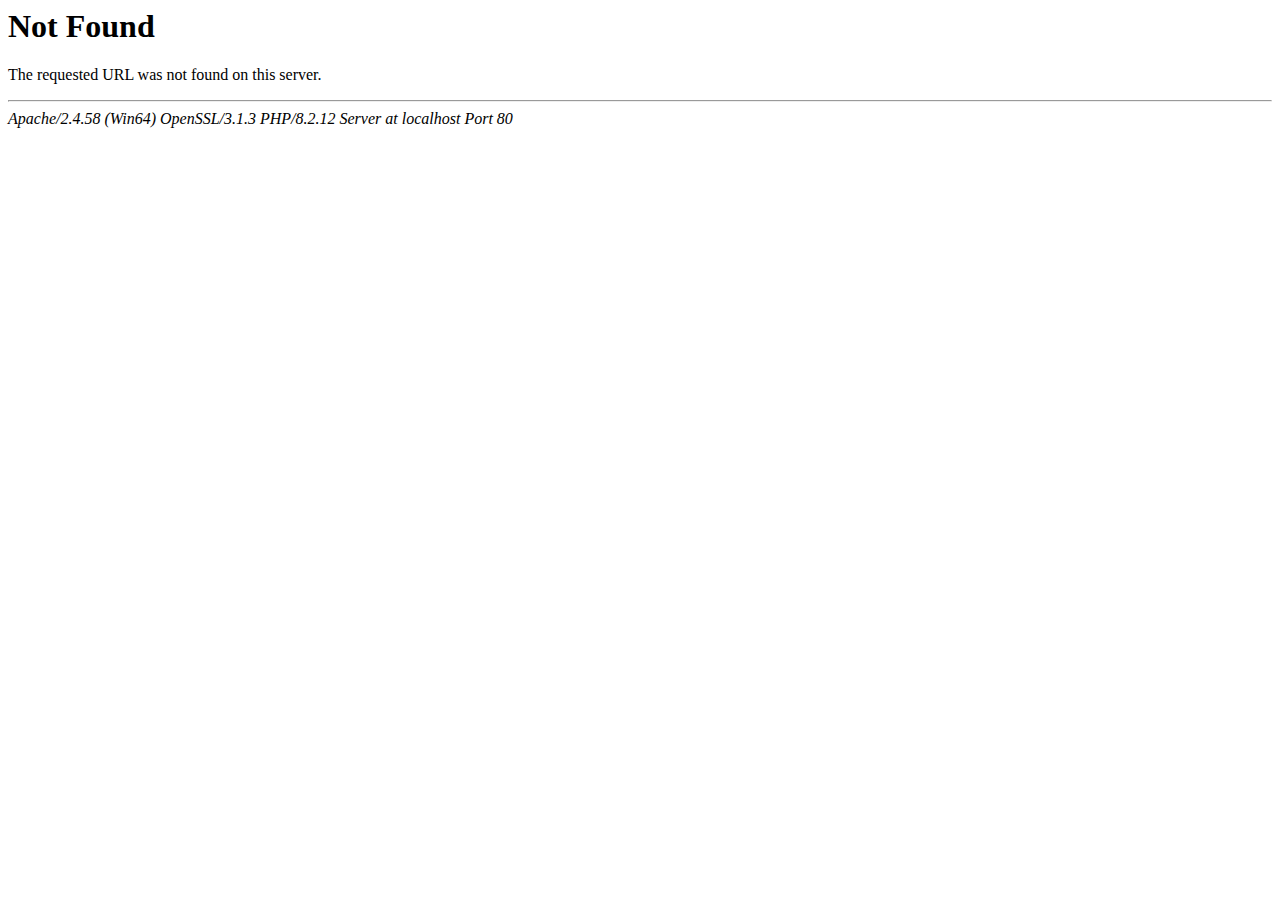
<file: 404/index.html>
<!DOCTYPE HTML PUBLIC "-//IETF//DTD HTML 2.0//EN">
<html>
<head>
<title>404 Not Found</title>
</head>
<body>
<h1>Not Found</h1>
<p>The requested URL was not found on this server.</p>
<hr>
<address>Apache/2.4.58 (Win64) OpenSSL/3.1.3 PHP/8.2.12 Server at localhost Port 80</address>
</body>
</html>
</file>
<file: wp-content/uploads/elementor/css/post-11.css>
.elementor-11 .elementor-element.elementor-element-ab00d56{--display:flex;--min-height:100vh;--justify-content:flex-end;--overlay-opacity:0.65;--padding-top:220px;--padding-bottom:0px;--padding-left:0px;--padding-right:0px;}.elementor-11 .elementor-element.elementor-element-ab00d56::before, .elementor-11 .elementor-element.elementor-element-ab00d56 > .elementor-background-video-container::before, .elementor-11 .elementor-element.elementor-element-ab00d56 > .e-con-inner > .elementor-background-video-container::before, .elementor-11 .elementor-element.elementor-element-ab00d56 > .elementor-background-slideshow::before, .elementor-11 .elementor-element.elementor-element-ab00d56 > .e-con-inner > .elementor-background-slideshow::before, .elementor-11 .elementor-element.elementor-element-ab00d56 > .elementor-motion-effects-container > .elementor-motion-effects-layer::before{background-color:var( --e-global-color-b0440da );--background-overlay:'';}.elementor-11 .elementor-element.elementor-element-55752dd{--display:flex;--min-height:281px;--flex-direction:column;--container-widget-width:calc( ( 1 - var( --container-widget-flex-grow ) ) * 100% );--container-widget-height:initial;--container-widget-flex-grow:0;--container-widget-align-self:initial;--flex-wrap-mobile:wrap;--justify-content:flex-end;--align-items:center;--padding-top:0px;--padding-bottom:50px;--padding-left:0px;--padding-right:0px;}.elementor-11 .elementor-element.elementor-element-55752dd:not(.elementor-motion-effects-element-type-background), .elementor-11 .elementor-element.elementor-element-55752dd > .elementor-motion-effects-container > .elementor-motion-effects-layer{background-color:transparent;background-image:linear-gradient(180deg, #00000000 0%, #000000 52%);}.elementor-widget-image .widget-image-caption{color:var( --e-global-color-text );font-family:var( --e-global-typography-text-font-family ), Sans-serif;font-weight:var( --e-global-typography-text-font-weight );}.elementor-11 .elementor-element.elementor-element-8fbef5f img{width:530px;}.elementor-11 .elementor-element.elementor-element-1fdb772{--display:flex;--flex-direction:row;--container-widget-width:initial;--container-widget-height:100%;--container-widget-flex-grow:1;--container-widget-align-self:stretch;--flex-wrap-mobile:wrap;--gap:0px 0px;--row-gap:0px;--column-gap:0px;--padding-top:120px;--padding-bottom:120px;--padding-left:30px;--padding-right:30px;}.elementor-11 .elementor-element.elementor-element-1fdb772:not(.elementor-motion-effects-element-type-background), .elementor-11 .elementor-element.elementor-element-1fdb772 > .elementor-motion-effects-container > .elementor-motion-effects-layer{background-color:var( --e-global-color-b0440da );}.elementor-11 .elementor-element.elementor-element-1fdb772 > .elementor-shape-top .elementor-shape-fill, .elementor-11 .elementor-element.elementor-element-1fdb772 > .e-con-inner > .elementor-shape-top .elementor-shape-fill{fill:#F4C30E36;}.elementor-11 .elementor-element.elementor-element-1fdb772 > .elementor-shape-top svg, .elementor-11 .elementor-element.elementor-element-1fdb772 > .e-con-inner > .elementor-shape-top svg{width:calc(100% + 1.3px);height:106px;}.elementor-11 .elementor-element.elementor-element-1fdb772 > .elementor-shape-bottom .elementor-shape-fill, .elementor-11 .elementor-element.elementor-element-1fdb772 > .e-con-inner > .elementor-shape-bottom .elementor-shape-fill{fill:#F4C30E36;}.elementor-11 .elementor-element.elementor-element-f858a60{--display:flex;--flex-direction:column;--container-widget-width:100%;--container-widget-height:initial;--container-widget-flex-grow:0;--container-widget-align-self:initial;--flex-wrap-mobile:wrap;}.elementor-11 .elementor-element.elementor-element-343fa58 .wpr-dual-heading-wrap{text-align:center;}.elementor-11 .elementor-element.elementor-element-343fa58 .wpr-dual-title .first{color:var( --e-global-color-82c4d8e );border-color:#000;font-family:"Roboto", Sans-serif;font-size:32px;font-weight:300;border-style:none;margin-right:0px;}.elementor-11 .elementor-element.elementor-element-343fa58 .wpr-dual-title-wrap{margin-bottom:15px;}.elementor-11 .elementor-element.elementor-element-343fa58 .wpr-dual-title .second{color:#F4C30E;border-color:#000;font-family:"Roboto", Sans-serif;font-size:32px;font-weight:600;border-style:none;}.elementor-11 .elementor-element.elementor-element-343fa58 .wpr-dual-heading-description{color:#989898;font-family:"Roboto", Sans-serif;font-size:14px;font-weight:400;margin-bottom:15px;}.elementor-widget-text-editor{color:var( --e-global-color-text );font-family:var( --e-global-typography-text-font-family ), Sans-serif;font-weight:var( --e-global-typography-text-font-weight );}.elementor-widget-text-editor.elementor-drop-cap-view-stacked .elementor-drop-cap{background-color:var( --e-global-color-primary );}.elementor-widget-text-editor.elementor-drop-cap-view-framed .elementor-drop-cap, .elementor-widget-text-editor.elementor-drop-cap-view-default .elementor-drop-cap{color:var( --e-global-color-primary );border-color:var( --e-global-color-primary );}.elementor-11 .elementor-element.elementor-element-71618fd{font-family:"Roboto", Sans-serif;font-weight:400;}.elementor-11 .elementor-element.elementor-element-766c6f5{--display:flex;--flex-direction:column;--container-widget-width:100%;--container-widget-height:initial;--container-widget-flex-grow:0;--container-widget-align-self:initial;--flex-wrap-mobile:wrap;--justify-content:center;}.elementor-11 .elementor-element.elementor-element-c01863e img{width:100%;border-style:none;}.elementor-11 .elementor-element.elementor-element-a871ca3{--display:flex;--flex-direction:row;--container-widget-width:calc( ( 1 - var( --container-widget-flex-grow ) ) * 100% );--container-widget-height:100%;--container-widget-flex-grow:1;--container-widget-align-self:stretch;--flex-wrap-mobile:wrap;--align-items:center;--gap:0px 0px;--row-gap:0px;--column-gap:0px;--overlay-opacity:0.86;--padding-top:80px;--padding-bottom:80px;--padding-left:30px;--padding-right:30px;}.elementor-11 .elementor-element.elementor-element-a871ca3:not(.elementor-motion-effects-element-type-background), .elementor-11 .elementor-element.elementor-element-a871ca3 > .elementor-motion-effects-container > .elementor-motion-effects-layer{background-color:var( --e-global-color-b0440da );}.elementor-11 .elementor-element.elementor-element-a871ca3::before, .elementor-11 .elementor-element.elementor-element-a871ca3 > .elementor-background-video-container::before, .elementor-11 .elementor-element.elementor-element-a871ca3 > .e-con-inner > .elementor-background-video-container::before, .elementor-11 .elementor-element.elementor-element-a871ca3 > .elementor-background-slideshow::before, .elementor-11 .elementor-element.elementor-element-a871ca3 > .e-con-inner > .elementor-background-slideshow::before, .elementor-11 .elementor-element.elementor-element-a871ca3 > .elementor-motion-effects-container > .elementor-motion-effects-layer::before{background-color:var( --e-global-color-b0440da );--background-overlay:'';}.elementor-11 .elementor-element.elementor-element-a871ca3 > .elementor-shape-top .elementor-shape-fill, .elementor-11 .elementor-element.elementor-element-a871ca3 > .e-con-inner > .elementor-shape-top .elementor-shape-fill{fill:var( --e-global-color-e0feb68 );}.elementor-11 .elementor-element.elementor-element-a871ca3 > .elementor-shape-top svg, .elementor-11 .elementor-element.elementor-element-a871ca3 > .e-con-inner > .elementor-shape-top svg{width:calc(100% + 1.3px);height:15px;}.elementor-11 .elementor-element.elementor-element-7ba43a0{--display:flex;--flex-direction:column;--container-widget-width:100%;--container-widget-height:initial;--container-widget-flex-grow:0;--container-widget-align-self:initial;--flex-wrap-mobile:wrap;}.elementor-11 .elementor-element.elementor-element-f449ffd:not( .elementor-widget-image ) .elementor-widget-container{-webkit-mask-image:url( /wp-content/plugins/elementor/assets//mask-shapes/circle.svg);-webkit-mask-size:162%;-webkit-mask-position:center center;-webkit-mask-repeat:no-repeat;}.elementor-11 .elementor-element.elementor-element-f449ffd.elementor-widget-image .elementor-widget-container img{-webkit-mask-image:url( /wp-content/plugins/elementor/assets//mask-shapes/circle.svg);-webkit-mask-size:162%;-webkit-mask-position:center center;-webkit-mask-repeat:no-repeat;}.elementor-11 .elementor-element.elementor-element-f449ffd img{width:100%;}.elementor-11 .elementor-element.elementor-element-df089be{--display:flex;--flex-direction:column;--container-widget-width:100%;--container-widget-height:initial;--container-widget-flex-grow:0;--container-widget-align-self:initial;--flex-wrap-mobile:wrap;}.elementor-11 .elementor-element.elementor-element-55ef251 .wpr-dual-heading-wrap{text-align:center;}.elementor-11 .elementor-element.elementor-element-55ef251 .wpr-dual-title .first{color:var( --e-global-color-82c4d8e );border-color:#000;font-family:"Roboto", Sans-serif;font-size:32px;font-weight:300;border-style:none;margin-right:0px;}.elementor-11 .elementor-element.elementor-element-55ef251 .wpr-dual-title-wrap{margin-bottom:15px;}.elementor-11 .elementor-element.elementor-element-55ef251 .wpr-dual-title .second{color:#F4C30E;border-color:#000;font-family:"Roboto", Sans-serif;font-size:32px;font-weight:600;border-style:none;}.elementor-11 .elementor-element.elementor-element-55ef251 .wpr-dual-heading-description{color:#989898;font-family:"Roboto", Sans-serif;font-size:14px;font-weight:400;margin-bottom:15px;}.elementor-11 .elementor-element.elementor-element-49703e7{font-family:"Roboto", Sans-serif;font-weight:400;}.elementor-11 .elementor-element.elementor-element-cd59d9e .wpr-button{background-color:var( --e-global-color-primary );-webkit-transition-duration:0.4s;transition-duration:0.4s;-webkit-animation-duration:0.4s;animation-duration:0.4s;border-color:#E8E8E8;border-style:none;border-radius:20px 20px 20px 20px;}	.elementor-11 .elementor-element.elementor-element-cd59d9e [class*="elementor-animation"]:hover,
								.elementor-11 .elementor-element.elementor-element-cd59d9e .wpr-button::before,
								.elementor-11 .elementor-element.elementor-element-cd59d9e .wpr-button::after{background-color:#FFD84A;}.elementor-11 .elementor-element.elementor-element-cd59d9e .wpr-button::before{-webkit-transition-duration:0.4s;transition-duration:0.4s;-webkit-animation-duration:0.4s;animation-duration:0.4s;}.elementor-11 .elementor-element.elementor-element-cd59d9e .wpr-button::after{-webkit-transition-duration:0.4s;transition-duration:0.4s;-webkit-animation-duration:0.4s;animation-duration:0.4s;color:var( --e-global-color-b0440da );padding:10px 10px 10px 10px;}.elementor-11 .elementor-element.elementor-element-cd59d9e .wpr-button .wpr-button-icon{-webkit-transition-duration:0.4s;transition-duration:0.4s;}.elementor-11 .elementor-element.elementor-element-cd59d9e .wpr-button .wpr-button-icon svg{-webkit-transition-duration:0.4s;transition-duration:0.4s;}.elementor-11 .elementor-element.elementor-element-cd59d9e .wpr-button .wpr-button-text{-webkit-transition-duration:0.4s;transition-duration:0.4s;-webkit-animation-duration:0.4s;animation-duration:0.4s;}.elementor-11 .elementor-element.elementor-element-cd59d9e .wpr-button .wpr-button-content{-webkit-transition-duration:0.4s;transition-duration:0.4s;-webkit-animation-duration:0.4s;animation-duration:0.4s;}.elementor-11 .elementor-element.elementor-element-cd59d9e .wpr-button-wrap{max-width:20%;}.elementor-11 .elementor-element.elementor-element-cd59d9e{text-align:center;}.elementor-11 .elementor-element.elementor-element-cd59d9e .wpr-button-content{-webkit-justify-content:center;justify-content:center;}.elementor-11 .elementor-element.elementor-element-cd59d9e .wpr-button-text{-webkit-justify-content:center;justify-content:center;color:var( --e-global-color-b0440da );}.elementor-11 .elementor-element.elementor-element-cd59d9e .wpr-button-icon{font-size:18px;}.elementor-11 .elementor-element.elementor-element-cd59d9e .wpr-button-icon svg{width:18px;height:18px;}.elementor-11 .elementor-element.elementor-element-cd59d9e.wpr-button-icon-position-left .wpr-button-icon{margin-right:12px;}.elementor-11 .elementor-element.elementor-element-cd59d9e.wpr-button-icon-position-right .wpr-button-icon{margin-left:12px;}.elementor-11 .elementor-element.elementor-element-cd59d9e.wpr-button-icon-style-inline .wpr-button-icon{color:var( --e-global-color-b0440da );}.elementor-11 .elementor-element.elementor-element-cd59d9e.wpr-button-icon-style-inline .wpr-button-icon svg{fill:var( --e-global-color-b0440da );}.elementor-11 .elementor-element.elementor-element-cd59d9e .wpr-button-text,.elementor-11 .elementor-element.elementor-element-cd59d9e .wpr-button::after{font-weight:600;}.elementor-11 .elementor-element.elementor-element-cd59d9e .wpr-button:hover .wpr-button-text{color:var( --e-global-color-b0440da );}.elementor-11 .elementor-element.elementor-element-cd59d9e.wpr-button-icon-style-inline .wpr-button:hover .wpr-button-icon{color:var( --e-global-color-b0440da );}.elementor-11 .elementor-element.elementor-element-cd59d9e.wpr-button-icon-style-inline .wpr-button:hover .wpr-button-icon svg{fill:var( --e-global-color-b0440da );}.elementor-11 .elementor-element.elementor-element-cd59d9e .wpr-button:hover{border-color:#E8E8E8;}.elementor-11 .elementor-element.elementor-element-cd59d9e.wpr-button-icon-style-inline .wpr-button{padding:10px 10px 10px 10px;}.elementor-11 .elementor-element.elementor-element-cd59d9e.wpr-button-icon-style-block .wpr-button-text{padding:10px 10px 10px 10px;}.elementor-11 .elementor-element.elementor-element-cd59d9e.wpr-button-icon-style-inline-block .wpr-button-content{padding:10px 10px 10px 10px;}.elementor-11 .elementor-element.elementor-element-9b1fde7{text-align:center;font-family:"Roboto", Sans-serif;font-weight:400;}.elementor-11 .elementor-element.elementor-element-e254344{--display:flex;--flex-direction:row;--container-widget-width:initial;--container-widget-height:100%;--container-widget-flex-grow:1;--container-widget-align-self:stretch;--flex-wrap-mobile:wrap;--justify-content:center;}.elementor-widget-icon.elementor-view-stacked .elementor-icon{background-color:var( --e-global-color-primary );}.elementor-widget-icon.elementor-view-framed .elementor-icon, .elementor-widget-icon.elementor-view-default .elementor-icon{color:var( --e-global-color-primary );border-color:var( --e-global-color-primary );}.elementor-widget-icon.elementor-view-framed .elementor-icon, .elementor-widget-icon.elementor-view-default .elementor-icon svg{fill:var( --e-global-color-primary );}.elementor-11 .elementor-element.elementor-element-78d9ac7 .elementor-icon-wrapper{text-align:center;}.elementor-11 .elementor-element.elementor-element-78d9ac7 .elementor-icon{font-size:50px;}.elementor-11 .elementor-element.elementor-element-78d9ac7 .elementor-icon svg{height:50px;}.elementor-11 .elementor-element.elementor-element-a9d0dbe .elementor-icon-wrapper{text-align:center;}.elementor-11 .elementor-element.elementor-element-a9d0dbe .elementor-icon{font-size:50px;}.elementor-11 .elementor-element.elementor-element-a9d0dbe .elementor-icon svg{height:50px;}.elementor-11 .elementor-element.elementor-element-9eb6441{--display:flex;--flex-direction:column;--container-widget-width:100%;--container-widget-height:initial;--container-widget-flex-grow:0;--container-widget-align-self:initial;--flex-wrap-mobile:wrap;--gap:0px 0px;--row-gap:0px;--column-gap:0px;--overlay-opacity:0.87;--padding-top:100px;--padding-bottom:100px;--padding-left:30px;--padding-right:30px;}.elementor-11 .elementor-element.elementor-element-9eb6441:not(.elementor-motion-effects-element-type-background), .elementor-11 .elementor-element.elementor-element-9eb6441 > .elementor-motion-effects-container > .elementor-motion-effects-layer{background-color:var( --e-global-color-b0440da );background-image:url("/wp-content/uploads/2025/01/diretrizes.jpg");background-size:cover;}.elementor-11 .elementor-element.elementor-element-9eb6441::before, .elementor-11 .elementor-element.elementor-element-9eb6441 > .elementor-background-video-container::before, .elementor-11 .elementor-element.elementor-element-9eb6441 > .e-con-inner > .elementor-background-video-container::before, .elementor-11 .elementor-element.elementor-element-9eb6441 > .elementor-background-slideshow::before, .elementor-11 .elementor-element.elementor-element-9eb6441 > .e-con-inner > .elementor-background-slideshow::before, .elementor-11 .elementor-element.elementor-element-9eb6441 > .elementor-motion-effects-container > .elementor-motion-effects-layer::before{background-color:var( --e-global-color-b0440da );--background-overlay:'';}.elementor-11 .elementor-element.elementor-element-61ca665 > .elementor-widget-container{margin:0px 0px 50px 0px;}.elementor-11 .elementor-element.elementor-element-61ca665 .wpr-dual-heading-wrap{text-align:center;}.elementor-11 .elementor-element.elementor-element-61ca665 .wpr-dual-title .first{color:var( --e-global-color-82c4d8e );border-color:#000;font-family:"Roboto", Sans-serif;font-size:32px;font-weight:300;border-style:none;margin-right:0px;}.elementor-11 .elementor-element.elementor-element-61ca665 .wpr-dual-title-wrap{margin-bottom:15px;}.elementor-11 .elementor-element.elementor-element-61ca665 .wpr-dual-title .second{color:#F4C30E;border-color:#000;font-family:"Roboto", Sans-serif;font-size:32px;font-weight:600;border-style:none;}.elementor-11 .elementor-element.elementor-element-61ca665 .wpr-dual-heading-description{color:#989898;font-family:"Roboto", Sans-serif;font-size:14px;font-weight:400;margin-bottom:15px;}.elementor-11 .elementor-element.elementor-element-1673797 .wpr-grid-filters{display:none;}.elementor-11 .elementor-element.elementor-element-1673797 .wpr-grid-item-inner{opacity:0;transform:scale(0.01);}.elementor-11 .elementor-element.elementor-element-1673797 .elementor-repeater-item-89463ff{text-align:center;position:static;left:auto;transition-duration:0.3s;}.elementor-11 .elementor-element.elementor-element-1673797 .wpr-animation-wrap:hover .elementor-repeater-item-89463ff{transition-delay:0s;}.elementor-11 .elementor-element.elementor-element-1673797 .wpr-grid-item-above-content{border-width:1px 1px 1px 1px;padding:10px 10px 10px 10px;background-color:#ffffff;border-color:#E8E8E8;border-style:solid;border-radius:0px 0px 0px 0px;}.elementor-11 .elementor-element.elementor-element-1673797 .wpr-grid-item-below-content{border-width:1px 1px 1px 1px;padding:10px 10px 10px 10px;background-color:#ffffff;border-color:#E8E8E8;border-style:solid;border-radius:0px 0px 0px 0px;}.elementor-11 .elementor-element.elementor-element-1673797 .wpr-grid-item-title .inner-block a{border-style:none;padding:0px 0px 0px 0px;color:#ffffff;border-color:#E8E8E8;transition-duration:0.3s;}.elementor-11 .elementor-element.elementor-element-1673797 .wpr-grid-item-title .inner-block span{border-style:none;padding:0px 0px 0px 0px;color:#ffffff;border-color:#E8E8E8;transition-duration:0.3s;}.elementor-11 .elementor-element.elementor-element-1673797 .wpr-grid-item-title .inner-block{margin:0px 0px 0px 0px;}.elementor-11 .elementor-element.elementor-element-1673797 .wpr-grid-item-caption .inner-block{border-style:none;padding:0px 0px 0px 0px;margin:0px 0px 0px 0px;border-color:#E8E8E8;}.elementor-11 .elementor-element.elementor-element-1673797 .wpr-grid-item-date .inner-block > span{border-style:none;padding:0px 0px 0px 0px;border-color:#E8E8E8;}.elementor-11 .elementor-element.elementor-element-1673797 .wpr-grid-item-date .inner-block{margin:0px 0px 0px 0px;color:#ffffff;}.elementor-11 .elementor-element.elementor-element-1673797 .wpr-grid-item-time .inner-block > span{border-style:none;padding:0px 0px 0px 0px;border-color:#E8E8E8;}.elementor-11 .elementor-element.elementor-element-1673797 .wpr-grid-item-time .inner-block{margin:0px 0px 0px 0px;color:#ffffff;}.elementor-11 .elementor-element.elementor-element-1673797 .wpr-grid-item-author .inner-block a{border-style:none;padding:0px 0px 0px 0px;color:#ffffff;border-color:#E8E8E8;transition-duration:0.1s;}.elementor-11 .elementor-element.elementor-element-1673797 .wpr-grid-item-author .inner-block{margin:0px 0px 0px 0px;}.elementor-11 .elementor-element.elementor-element-1673797 .wpr-grid-item-lightbox .inner-block > span{border-style:none;padding:0px 0px 0px 0px;color:#ffffff;border-color:#E8E8E8;transition-duration:0.1s;border-radius:2px 2px 2px 2px;}.elementor-11 .elementor-element.elementor-element-1673797 .wpr-grid-item-lightbox .inner-block{margin:0px 0px 10px 0px;}.elementor-11 .elementor-element.elementor-element-1673797 .wpr-grid-sep-style-1:not(.wpr-grid-item-display-inline) .inner-block > span{width:100%;}.elementor-11 .elementor-element.elementor-element-1673797 .wpr-grid-sep-style-1.wpr-grid-item-display-inline{width:100%;}.elementor-11 .elementor-element.elementor-element-1673797 .wpr-grid-sep-style-1 .inner-block > span{border-bottom-width:2px;border-bottom-color:#E8E8E8;border-bottom-style:solid;border-radius:0px 0px 0px 0px;}.elementor-11 .elementor-element.elementor-element-1673797 .wpr-grid-sep-style-1 .inner-block{margin:0px 0px 0px 0px;}.elementor-11 .elementor-element.elementor-element-1673797 .wpr-grid-sep-style-2:not(.wpr-grid-item-display-inline) .inner-block > span{width:20%;}.elementor-11 .elementor-element.elementor-element-1673797 .wpr-grid-sep-style-2.wpr-grid-item-display-inline{width:20%;}.elementor-11 .elementor-element.elementor-element-1673797 .wpr-grid-sep-style-2 .inner-block > span{border-bottom-width:2px;border-bottom-color:#605BE5;border-bottom-style:solid;border-radius:0px 0px 0px 0px;}.elementor-11 .elementor-element.elementor-element-1673797 .wpr-grid-sep-style-2 .inner-block{margin:0px 0px 0px 0px;}.elementor-11 .elementor-element.elementor-element-1673797 .wpr-grid-tax-style-1 .inner-block a{border-style:none;margin-right:3px;padding:0px 0px 0px 0px;color:#ffffff;border-color:#E8E8E8;transition-duration:0.1s;border-radius:2px 2px 2px 2px;}.elementor-11 .elementor-element.elementor-element-1673797 .wpr-grid-tax-style-1 .wpr-grid-extra-text-left{padding-right:5px;}.elementor-11 .elementor-element.elementor-element-1673797 .wpr-grid-tax-style-1 .wpr-grid-extra-text-right{padding-left:5px;}.elementor-11 .elementor-element.elementor-element-1673797 .wpr-grid-tax-style-1 .inner-block{margin:0px 0px 0px 0px;}.elementor-11 .elementor-element.elementor-element-1673797 .wpr-grid-tax-style-2 .inner-block a{border-style:none;margin-right:3px;padding:0px 10px 0px 10px;color:#ffffff;background-color:#605BE5;border-color:#E8E8E8;transition-duration:0.1s;border-radius:3px 3px 3px 3px;}.elementor-11 .elementor-element.elementor-element-1673797 .wpr-grid-tax-style-2 .inner-block{margin:0px 0px 0px 0px;}.elementor-11 .elementor-element.elementor-element-1673797 .wpr-grid-media-hover-bg{width:100%;top:calc((100% - 100%)/2);left:calc((100% - 100%)/2);height:100%;transition-duration:0.3s;background-color:rgba(0, 0, 0, 0.25);border-radius:0px 0px 0px 0px;}.elementor-11 .elementor-element.elementor-element-1673797 .wpr-grid-media-hover-bg[class*="-top"]{top:calc((100% - 100%)/2);left:calc((100% - 100%)/2);}.elementor-11 .elementor-element.elementor-element-1673797 .wpr-grid-media-hover-bg[class*="-bottom"]{bottom:calc((100% - 100%)/2);left:calc((100% - 100%)/2);}.elementor-11 .elementor-element.elementor-element-1673797 .wpr-grid-media-hover-bg[class*="-right"]{top:calc((100% - 100%)/2);right:calc((100% - 100%)/2);}.elementor-11 .elementor-element.elementor-element-1673797 .wpr-grid-media-hover-bg[class*="-left"]{top:calc((100% - 100%)/2);left:calc((100% - 100%)/2);}.elementor-11 .elementor-element.elementor-element-1673797 .wpr-animation-wrap:hover .wpr-grid-media-hover-bg{transition-delay:0s;}.elementor-11 .elementor-element.elementor-element-1673797 .wpr-grid-media-wrap img{transition-duration:0.3s;}.elementor-11 .elementor-element.elementor-element-1673797 .wpr-grid-media-wrap:hover img{transition-delay:0s;}.elementor-11 .elementor-element.elementor-element-1673797 .wpr-grid-item{border-radius:0px 0px 0px 0px;}.elementor-11 .elementor-element.elementor-element-1673797 .wpr-grid-image-wrap{border-color:#E8E8E8;border-style:none;border-radius:30px 30px 30px 30px;}.elementor-11 .elementor-element.elementor-element-1673797 .wpr-grid-item-title .inner-block a:hover{color:#ffffff;border-color:#E8E8E8;}.elementor-11 .elementor-element.elementor-element-1673797 .wpr-grid-item-title .inner-block span:hover{color:#ffffff;border-color:#E8E8E8;}.elementor-11 .elementor-element.elementor-element-1673797 .wpr-grid-item-title .wpr-pointer-item:before{transition-duration:0.3s;}.elementor-11 .elementor-element.elementor-element-1673797 .wpr-grid-item-title .wpr-pointer-item:after{transition-duration:0.3s;}.elementor-11 .elementor-element.elementor-element-1673797 .wpr-grid-item-caption .inner-block p{color:#ffffff;}.elementor-11 .elementor-element.elementor-element-1673797 .wpr-grid-item-date .inner-block span[class*="wpr-grid-extra-text"]{color:#9C9C9C;}.elementor-11 .elementor-element.elementor-element-1673797 .wpr-grid-item-date .inner-block [class*="wpr-grid-extra-icon"] i{color:#9C9C9C;}.elementor-11 .elementor-element.elementor-element-1673797 .wpr-grid-item-date .inner-block [class*="wpr-grid-extra-icon"] svg{fill:#9C9C9C;}.elementor-11 .elementor-element.elementor-element-1673797 .wpr-grid-item-date .wpr-grid-extra-text-left{padding-right:5px;}.elementor-11 .elementor-element.elementor-element-1673797 .wpr-grid-item-date .wpr-grid-extra-text-right{padding-left:5px;}.elementor-11 .elementor-element.elementor-element-1673797 .wpr-grid-item-date .wpr-grid-extra-icon-left{padding-right:5px;}.elementor-11 .elementor-element.elementor-element-1673797 .wpr-grid-item-date .wpr-grid-extra-icon-right{padding-left:5px;}.elementor-11 .elementor-element.elementor-element-1673797 .wpr-grid-item-time .inner-block span[class*="wpr-grid-extra-text"]{color:#9C9C9C;}.elementor-11 .elementor-element.elementor-element-1673797 .wpr-grid-item-time .inner-block [class*="wpr-grid-extra-icon"] i{color:#9C9C9C;}.elementor-11 .elementor-element.elementor-element-1673797 .wpr-grid-item-time .inner-block [class*="wpr-grid-extra-icon"] svg{fill:#9C9C9C;}.elementor-11 .elementor-element.elementor-element-1673797 .wpr-grid-item-time .wpr-grid-extra-text-left{padding-right:5px;}.elementor-11 .elementor-element.elementor-element-1673797 .wpr-grid-item-time .wpr-grid-extra-text-right{padding-left:5px;}.elementor-11 .elementor-element.elementor-element-1673797 .wpr-grid-item-time .wpr-grid-extra-icon-left{padding-right:5px;}.elementor-11 .elementor-element.elementor-element-1673797 .wpr-grid-item-time .wpr-grid-extra-icon-right{padding-left:5px;}.elementor-11 .elementor-element.elementor-element-1673797 .wpr-grid-item-author .inner-block span[class*="wpr-grid-extra-text"]{color:#9C9C9C;}.elementor-11 .elementor-element.elementor-element-1673797 .wpr-grid-item-author .inner-block a:hover{color:#605BE5;border-color:#E8E8E8;}.elementor-11 .elementor-element.elementor-element-1673797 .wpr-grid-item-author .inner-block a img{border-radius:0px 0px 0px 0px;}.elementor-11 .elementor-element.elementor-element-1673797 .wpr-grid-item-author .wpr-grid-extra-text-left{padding-right:5px;}.elementor-11 .elementor-element.elementor-element-1673797 .wpr-grid-item-author .wpr-grid-extra-text-right{padding-left:5px;}.elementor-11 .elementor-element.elementor-element-1673797 .wpr-grid-item-author .wpr-grid-extra-icon-left{padding-right:5px;}.elementor-11 .elementor-element.elementor-element-1673797 .wpr-grid-item-author .wpr-grid-extra-icon-right{padding-left:5px;}.elementor-11 .elementor-element.elementor-element-1673797 .wpr-grid-item-author img{margin-right:5px;}.elementor-11 .elementor-element.elementor-element-1673797 .wpr-grid-item-lightbox .inner-block > span:hover{color:#ffffff;border-color:#E8E8E8;}.elementor-11 .elementor-element.elementor-element-1673797 .wpr-grid-item-lightbox .wpr-grid-extra-text-left{padding-right:5px;}.elementor-11 .elementor-element.elementor-element-1673797 .wpr-grid-item-lightbox .wpr-grid-extra-text-right{padding-left:5px;}.elementor-11 .elementor-element.elementor-element-1673797 .wpr-grid-tax-style-1 .inner-block span[class*="wpr-grid-extra-text"]{color:#9C9C9C;}.elementor-11 .elementor-element.elementor-element-1673797 .wpr-grid-tax-style-1 .inner-block [class*="wpr-grid-extra-icon"] i{color:#9C9C9C;}.elementor-11 .elementor-element.elementor-element-1673797 .wpr-grid-tax-style-1 .inner-block [class*="wpr-grid-extra-icon"] svg{fill:#9C9C9C;}.elementor-11 .elementor-element.elementor-element-1673797 .wpr-grid-tax-style-1 .inner-block a:hover{color:#605BE5;border-color:#E8E8E8;}.elementor-11 .elementor-element.elementor-element-1673797 .wpr-grid-tax-style-1 .wpr-pointer-item:before{background-color:#605BE5;transition-duration:0.1s;}.elementor-11 .elementor-element.elementor-element-1673797 .wpr-grid-tax-style-1 .wpr-pointer-item:after{background-color:#605BE5;transition-duration:0.1s;}.elementor-11 .elementor-element.elementor-element-1673797 .wpr-grid-tax-style-1 .wpr-grid-extra-icon-left{padding-right:5px;}.elementor-11 .elementor-element.elementor-element-1673797 .wpr-grid-tax-style-1 .wpr-grid-extra-icon-right{padding-left:5px;}.elementor-11 .elementor-element.elementor-element-1673797 .wpr-grid-tax-style-2 .inner-block a:hover{color:#ffffff;background-color:#4A45D2;border-color:#E8E8E8;}.elementor-11 .elementor-element.elementor-element-1673797 .wpr-grid-tax-style-2 .wpr-pointer-item:before{background-color:#ffffff;transition-duration:0.1s;}.elementor-11 .elementor-element.elementor-element-1673797 .wpr-grid-tax-style-2 .wpr-pointer-item:after{background-color:#ffffff;transition-duration:0.1s;}.elementor-11 .elementor-element.elementor-element-1673797 .wpr-grid-tax-style-2 .wpr-grid-extra-text-left{padding-right:5px;}.elementor-11 .elementor-element.elementor-element-1673797 .wpr-grid-tax-style-2 .wpr-grid-extra-text-right{padding-left:5px;}.elementor-11 .elementor-element.elementor-element-1673797 .wpr-grid-tax-style-2 .wpr-grid-extra-icon-left{padding-right:5px;}.elementor-11 .elementor-element.elementor-element-1673797 .wpr-grid-tax-style-2 .wpr-grid-extra-icon-right{padding-left:5px;}.elementor-11 .elementor-element.elementor-element-1673797 .wpr-grid-pagination a{color:var( --e-global-color-b0440da );background-color:var( --e-global-color-primary );border-color:#E8E8E8;transition-duration:0.1s;border-style:none;margin-right:10px;padding:10px 30px 10px 30px;border-radius:5px 5px 5px 5px;}.elementor-11 .elementor-element.elementor-element-1673797 .wpr-grid-pagination svg{fill:var( --e-global-color-b0440da );transition-duration:0.1s;width:15px;}.elementor-11 .elementor-element.elementor-element-1673797 .wpr-grid-pagination > div > span{color:var( --e-global-color-b0440da );background-color:var( --e-global-color-primary );border-color:#E8E8E8;transition-duration:0.1s;border-style:none;margin-right:10px;padding:10px 30px 10px 30px;border-radius:5px 5px 5px 5px;}.elementor-11 .elementor-element.elementor-element-1673797 .wpr-grid-pagination span.wpr-disabled-arrow{color:var( --e-global-color-b0440da );background-color:var( --e-global-color-primary );border-color:#E8E8E8;border-style:none;margin-right:10px;padding:10px 30px 10px 30px;}.elementor-11 .elementor-element.elementor-element-1673797 .wpr-pagination-finish{color:var( --e-global-color-primary );}.elementor-11 .elementor-element.elementor-element-1673797 .wpr-double-bounce .wpr-child{background-color:var( --e-global-color-primary );}.elementor-11 .elementor-element.elementor-element-1673797 .wpr-wave .wpr-rect{background-color:var( --e-global-color-primary );}.elementor-11 .elementor-element.elementor-element-1673797 .wpr-spinner-pulse{background-color:var( --e-global-color-primary );}.elementor-11 .elementor-element.elementor-element-1673797 .wpr-chasing-dots .wpr-child{background-color:var( --e-global-color-primary );}.elementor-11 .elementor-element.elementor-element-1673797 .wpr-three-bounce .wpr-child{background-color:var( --e-global-color-primary );}.elementor-11 .elementor-element.elementor-element-1673797 .wpr-fading-circle .wpr-circle:before{background-color:var( --e-global-color-primary );}.elementor-11 .elementor-element.elementor-element-1673797 .wpr-grid-pagination a:hover{color:#ffffff;background-color:var( --e-global-color-e0feb68 );border-color:var( --e-global-color-primary );}.elementor-11 .elementor-element.elementor-element-1673797 .wpr-grid-pagination a:hover svg{fill:#ffffff;}.elementor-11 .elementor-element.elementor-element-1673797 .wpr-grid-pagination > div > span:not(.wpr-disabled-arrow):hover{color:#ffffff;background-color:var( --e-global-color-e0feb68 );border-color:var( --e-global-color-primary );}.elementor-11 .elementor-element.elementor-element-1673797 .wpr-grid-pagination span.wpr-grid-current-page{color:#ffffff;background-color:var( --e-global-color-e0feb68 );border-color:var( --e-global-color-primary );border-style:none;margin-right:10px;padding:10px 30px 10px 30px;border-radius:5px 5px 5px 5px;}.elementor-11 .elementor-element.elementor-element-1673797 .wpr-grid-pagination i{font-size:15px;}.elementor-11 .elementor-element.elementor-element-1673797 .wpr-grid-pagination{margin-top:35px;padding:0px 0px 0px 0px;}.elementor-11 .elementor-element.elementor-element-1673797 .wpr-grid-pagination .wpr-prev-post-link i{padding-right:10px;}.elementor-11 .elementor-element.elementor-element-1673797 .wpr-grid-pagination .wpr-next-post-link i{padding-left:10px;}.elementor-11 .elementor-element.elementor-element-1673797 .wpr-grid-pagination .wpr-first-page i{padding-right:10px;}.elementor-11 .elementor-element.elementor-element-1673797 .wpr-grid-pagination .wpr-prev-page i{padding-right:10px;}.elementor-11 .elementor-element.elementor-element-1673797 .wpr-grid-pagination .wpr-next-page i{padding-left:10px;}.elementor-11 .elementor-element.elementor-element-1673797 .wpr-grid-pagination .wpr-last-page i{padding-left:10px;}.elementor-11 .elementor-element.elementor-element-1673797 .wpr-grid-pagination .wpr-prev-post-link svg{margin-right:10px;}.elementor-11 .elementor-element.elementor-element-1673797 .wpr-grid-pagination .wpr-next-post-link svg{margin-left:10px;}.elementor-11 .elementor-element.elementor-element-1673797 .wpr-grid-pagination .wpr-first-page svg{margin-right:10px;}.elementor-11 .elementor-element.elementor-element-1673797 .wpr-grid-pagination .wpr-prev-page svg{margin-right:10px;}.elementor-11 .elementor-element.elementor-element-1673797 .wpr-grid-pagination .wpr-next-page svg{margin-left:10px;}.elementor-11 .elementor-element.elementor-element-1673797 .wpr-grid-pagination .wpr-last-page svg{margin-left:10px;}.elementor-11 .elementor-element.elementor-element-2ba484c{--display:flex;--flex-direction:column;--container-widget-width:100%;--container-widget-height:initial;--container-widget-flex-grow:0;--container-widget-align-self:initial;--flex-wrap-mobile:wrap;--gap:0px 0px;--row-gap:0px;--column-gap:0px;--overlay-opacity:0.78;--padding-top:100px;--padding-bottom:100px;--padding-left:30px;--padding-right:30px;}.elementor-11 .elementor-element.elementor-element-2ba484c:not(.elementor-motion-effects-element-type-background), .elementor-11 .elementor-element.elementor-element-2ba484c > .elementor-motion-effects-container > .elementor-motion-effects-layer{background-image:url("/wp-content/uploads/2025/01/show-barco.jpg");background-position:top center;background-size:cover;}.elementor-11 .elementor-element.elementor-element-2ba484c::before, .elementor-11 .elementor-element.elementor-element-2ba484c > .elementor-background-video-container::before, .elementor-11 .elementor-element.elementor-element-2ba484c > .e-con-inner > .elementor-background-video-container::before, .elementor-11 .elementor-element.elementor-element-2ba484c > .elementor-background-slideshow::before, .elementor-11 .elementor-element.elementor-element-2ba484c > .e-con-inner > .elementor-background-slideshow::before, .elementor-11 .elementor-element.elementor-element-2ba484c > .elementor-motion-effects-container > .elementor-motion-effects-layer::before{background-color:var( --e-global-color-e0feb68 );--background-overlay:'';}.elementor-11 .elementor-element.elementor-element-2ba484c > .elementor-shape-top .elementor-shape-fill, .elementor-11 .elementor-element.elementor-element-2ba484c > .e-con-inner > .elementor-shape-top .elementor-shape-fill{fill:var( --e-global-color-primary );}.elementor-11 .elementor-element.elementor-element-2ba484c > .elementor-shape-top svg, .elementor-11 .elementor-element.elementor-element-2ba484c > .e-con-inner > .elementor-shape-top svg{width:calc(100% + 1.3px);height:15px;}.elementor-11 .elementor-element.elementor-element-cd3ea8c > .elementor-widget-container{margin:0px 0px 50px 0px;}.elementor-11 .elementor-element.elementor-element-cd3ea8c .wpr-dual-heading-wrap{text-align:center;}.elementor-11 .elementor-element.elementor-element-cd3ea8c .wpr-dual-title .first{color:var( --e-global-color-82c4d8e );border-color:#000;font-family:"Roboto", Sans-serif;font-size:32px;font-weight:300;border-style:none;margin-right:0px;}.elementor-11 .elementor-element.elementor-element-cd3ea8c .wpr-dual-title-wrap{margin-bottom:15px;}.elementor-11 .elementor-element.elementor-element-cd3ea8c .wpr-dual-title .second{color:#F4C30E;border-color:#000;font-family:"Roboto", Sans-serif;font-size:32px;font-weight:600;border-style:none;}.elementor-11 .elementor-element.elementor-element-cd3ea8c .wpr-dual-heading-description{color:#989898;font-family:"Roboto", Sans-serif;font-size:14px;font-weight:400;margin-bottom:15px;}.elementor-11 .elementor-element.elementor-element-6089581{--display:flex;--flex-direction:row;--container-widget-width:initial;--container-widget-height:100%;--container-widget-flex-grow:1;--container-widget-align-self:stretch;--flex-wrap-mobile:wrap;--padding-top:0%;--padding-bottom:0%;--padding-left:20%;--padding-right:20%;}.elementor-11 .elementor-element.elementor-element-64d7fe3{--display:flex;--border-radius:25px 25px 25px 25px;--padding-top:20px;--padding-bottom:20px;--padding-left:20px;--padding-right:20px;}.elementor-11 .elementor-element.elementor-element-64d7fe3:not(.elementor-motion-effects-element-type-background), .elementor-11 .elementor-element.elementor-element-64d7fe3 > .elementor-motion-effects-container > .elementor-motion-effects-layer{background-color:var( --e-global-color-primary );}.elementor-widget-heading .elementor-heading-title{font-family:var( --e-global-typography-primary-font-family ), Sans-serif;font-weight:var( --e-global-typography-primary-font-weight );color:var( --e-global-color-primary );}.elementor-11 .elementor-element.elementor-element-9a1d01e{text-align:center;}.elementor-11 .elementor-element.elementor-element-9a1d01e .elementor-heading-title{font-family:"Montserrat", Sans-serif;font-size:20px;font-weight:700;color:var( --e-global-color-b0440da );}.elementor-widget-icon-list .elementor-icon-list-item:not(:last-child):after{border-color:var( --e-global-color-text );}.elementor-widget-icon-list .elementor-icon-list-icon i{color:var( --e-global-color-primary );}.elementor-widget-icon-list .elementor-icon-list-icon svg{fill:var( --e-global-color-primary );}.elementor-widget-icon-list .elementor-icon-list-item > .elementor-icon-list-text, .elementor-widget-icon-list .elementor-icon-list-item > a{font-family:var( --e-global-typography-text-font-family ), Sans-serif;font-weight:var( --e-global-typography-text-font-weight );}.elementor-widget-icon-list .elementor-icon-list-text{color:var( --e-global-color-secondary );}.elementor-11 .elementor-element.elementor-element-fb3ddb4 .elementor-icon-list-icon i{color:var( --e-global-color-b0440da );transition:color 0.3s;}.elementor-11 .elementor-element.elementor-element-fb3ddb4 .elementor-icon-list-icon svg{fill:var( --e-global-color-b0440da );transition:fill 0.3s;}.elementor-11 .elementor-element.elementor-element-fb3ddb4{--e-icon-list-icon-size:14px;--icon-vertical-offset:0px;}.elementor-11 .elementor-element.elementor-element-fb3ddb4 .elementor-icon-list-text{color:var( --e-global-color-b0440da );transition:color 0.3s;}.elementor-11 .elementor-element.elementor-element-b91c9d6{--display:flex;--border-radius:25px 25px 25px 25px;--padding-top:20px;--padding-bottom:20px;--padding-left:20px;--padding-right:20px;}.elementor-11 .elementor-element.elementor-element-b91c9d6:not(.elementor-motion-effects-element-type-background), .elementor-11 .elementor-element.elementor-element-b91c9d6 > .elementor-motion-effects-container > .elementor-motion-effects-layer{background-color:var( --e-global-color-primary );}.elementor-11 .elementor-element.elementor-element-d36de1d{text-align:center;}.elementor-11 .elementor-element.elementor-element-d36de1d .elementor-heading-title{font-family:"Montserrat", Sans-serif;font-size:20px;font-weight:700;color:var( --e-global-color-b0440da );}.elementor-11 .elementor-element.elementor-element-c1ebc57 .elementor-icon-list-icon i{color:var( --e-global-color-b0440da );transition:color 0.3s;}.elementor-11 .elementor-element.elementor-element-c1ebc57 .elementor-icon-list-icon svg{fill:var( --e-global-color-b0440da );transition:fill 0.3s;}.elementor-11 .elementor-element.elementor-element-c1ebc57{--e-icon-list-icon-size:14px;--icon-vertical-offset:0px;}.elementor-11 .elementor-element.elementor-element-c1ebc57 .elementor-icon-list-text{color:var( --e-global-color-b0440da );transition:color 0.3s;}body.elementor-page-11:not(.elementor-motion-effects-element-type-background), body.elementor-page-11 > .elementor-motion-effects-container > .elementor-motion-effects-layer{background-color:var( --e-global-color-b0440da );}@media(max-width:1024px){.elementor-11 .elementor-element.elementor-element-766c6f5{--justify-content:center;}.elementor-11 .elementor-element.elementor-element-c01863e img{width:80%;}.elementor-11 .elementor-element.elementor-element-1673797 .wpr-grid-filters{display:none;}.elementor-11 .elementor-element.elementor-element-1673797 .elementor-repeater-item-89463ff{position:static;left:auto;}.elementor-11 .elementor-element.elementor-element-6089581{--padding-top:0%;--padding-bottom:0%;--padding-left:0%;--padding-right:0%;}}@media(min-width:768px){.elementor-11 .elementor-element.elementor-element-55752dd{--width:100%;}.elementor-11 .elementor-element.elementor-element-f858a60{--width:40%;}.elementor-11 .elementor-element.elementor-element-766c6f5{--width:60%;}.elementor-11 .elementor-element.elementor-element-7ba43a0{--width:30%;}.elementor-11 .elementor-element.elementor-element-df089be{--width:70%;}.elementor-11 .elementor-element.elementor-element-6089581{--width:100%;}.elementor-11 .elementor-element.elementor-element-64d7fe3{--width:50%;}.elementor-11 .elementor-element.elementor-element-b91c9d6{--width:50%;}}@media(max-width:1024px) and (min-width:768px){.elementor-11 .elementor-element.elementor-element-f858a60{--width:60%;}}@media(max-width:767px){.elementor-11 .elementor-element.elementor-element-ab00d56{--min-height:100vh;--padding-top:220px;--padding-bottom:0px;--padding-left:0px;--padding-right:0px;}.elementor-11 .elementor-element.elementor-element-55752dd{--min-height:120px;}.elementor-11 .elementor-element.elementor-element-8fbef5f img{width:280px;}.elementor-11 .elementor-element.elementor-element-1fdb772{--flex-direction:column-reverse;--container-widget-width:100%;--container-widget-height:initial;--container-widget-flex-grow:0;--container-widget-align-self:initial;--flex-wrap-mobile:wrap;--padding-top:80px;--padding-bottom:80px;--padding-left:10px;--padding-right:10px;}.elementor-11 .elementor-element.elementor-element-1fdb772 > .elementor-shape-top svg, .elementor-11 .elementor-element.elementor-element-1fdb772 > .e-con-inner > .elementor-shape-top svg{height:77px;}.elementor-11 .elementor-element.elementor-element-a871ca3{--flex-direction:column-reverse;--container-widget-width:calc( ( 1 - var( --container-widget-flex-grow ) ) * 100% );--container-widget-height:initial;--container-widget-flex-grow:0;--container-widget-align-self:initial;--flex-wrap-mobile:wrap;--align-items:center;--padding-top:80px;--padding-bottom:80px;--padding-left:20px;--padding-right:20px;}.elementor-11 .elementor-element.elementor-element-9eb6441:not(.elementor-motion-effects-element-type-background), .elementor-11 .elementor-element.elementor-element-9eb6441 > .elementor-motion-effects-container > .elementor-motion-effects-layer{background-image:url("/wp-content/uploads/2025/01/diretrizes.jpg");background-position:center center;background-size:cover;}.elementor-11 .elementor-element.elementor-element-9eb6441{--overlay-opacity:0.85;--padding-top:80px;--padding-bottom:80px;--padding-left:20px;--padding-right:20px;}.elementor-11 .elementor-element.elementor-element-1673797 .wpr-grid-filters{display:none;}.elementor-11 .elementor-element.elementor-element-1673797 .elementor-repeater-item-89463ff{position:static;left:auto;}.elementor-11 .elementor-element.elementor-element-2ba484c:not(.elementor-motion-effects-element-type-background), .elementor-11 .elementor-element.elementor-element-2ba484c > .elementor-motion-effects-container > .elementor-motion-effects-layer{background-image:url("/wp-content/uploads/2025/01/show-barco.jpg");}.elementor-11 .elementor-element.elementor-element-2ba484c{--overlay-opacity:0.84;--padding-top:80px;--padding-bottom:80px;--padding-left:20px;--padding-right:20px;}.elementor-11 .elementor-element.elementor-element-6089581{--padding-top:0%;--padding-bottom:0%;--padding-left:0%;--padding-right:0%;}}
</file>
<file: wp-content/uploads/elementor/css/post-31.css>
.elementor-31 .elementor-element.elementor-element-a203e33{--display:flex;--flex-direction:row;--container-widget-width:calc( ( 1 - var( --container-widget-flex-grow ) ) * 100% );--container-widget-height:100%;--container-widget-flex-grow:1;--container-widget-align-self:stretch;--flex-wrap-mobile:wrap;--justify-content:center;--align-items:center;--gap:0px 0px;--row-gap:0px;--column-gap:0px;--margin-top:0px;--margin-bottom:-100px;--margin-left:0px;--margin-right:0px;--padding-top:0px;--padding-bottom:0px;--padding-left:0px;--padding-right:0px;}.elementor-31 .elementor-element.elementor-element-a203e33:not(.elementor-motion-effects-element-type-background), .elementor-31 .elementor-element.elementor-element-a203e33 > .elementor-motion-effects-container > .elementor-motion-effects-layer{background-color:#00000000;}body:not(.elementor-editor-active) .she-header-yes{box-shadow:0 0 0 0 rgb(0 0 0 / 0%);clip-path:inset(0 0 -100vh 0);}body:not(.elementor-editor-active) .she-header-yes.she-header{box-shadow:0 2px 20px 2px #F4C30E4F;clip-path:inset(0 0 -100vh 0);}.elementor-31 .elementor-element.elementor-element-0efff94{--display:flex;--flex-direction:column;--container-widget-width:100%;--container-widget-height:initial;--container-widget-flex-grow:0;--container-widget-align-self:initial;--flex-wrap-mobile:wrap;}.elementor-31 .elementor-element.elementor-element-072133f{text-align:center;}.elementor-31 .elementor-element.elementor-element-072133f .wpr-logo{padding:0px 0px 0px 0px;border-style:none;border-radius:2px 2px 2px 2px;}.elementor-31 .elementor-element.elementor-element-072133f .wpr-logo-image{max-width:50px;}.elementor-31 .elementor-element.elementor-element-072133f.wpr-logo-position-left .wpr-logo-image{margin-right:0px;}.elementor-31 .elementor-element.elementor-element-072133f.wpr-logo-position-right .wpr-logo-image{margin-left:0px;}.elementor-31 .elementor-element.elementor-element-072133f.wpr-logo-position-center .wpr-logo-image{margin-bottom:0px;}.elementor-31 .elementor-element.elementor-element-072133f .wpr-logo-image img{-webkit-transition-duration:0.7s;transition-duration:0.7s;}.elementor-31 .elementor-element.elementor-element-072133f .wpr-logo-title{color:#605BE5;margin:0 0 0px;}.elementor-31 .elementor-element.elementor-element-072133f .wpr-logo-description{color:#888888;}.elementor-31 .elementor-element.elementor-element-d4be467{--display:flex;--flex-direction:column;--container-widget-width:100%;--container-widget-height:initial;--container-widget-flex-grow:0;--container-widget-align-self:initial;--flex-wrap-mobile:wrap;}.elementor-31 .elementor-element.elementor-element-b38bcdd .wpr-menu-item.wpr-pointer-item{transition-duration:0.2s;}.elementor-31 .elementor-element.elementor-element-b38bcdd .wpr-menu-item.wpr-pointer-item:before{transition-duration:0.2s;}.elementor-31 .elementor-element.elementor-element-b38bcdd .wpr-menu-item.wpr-pointer-item:after{transition-duration:0.2s;}.elementor-31 .elementor-element.elementor-element-b38bcdd .wpr-mobile-toggle-wrap{text-align:center;}.elementor-31 .elementor-element.elementor-element-b38bcdd .wpr-nav-menu .wpr-menu-item,
					 .elementor-31 .elementor-element.elementor-element-b38bcdd .wpr-nav-menu > .menu-item-has-children > .wpr-sub-icon{color:var( --e-global-color-primary );}.elementor-31 .elementor-element.elementor-element-b38bcdd .wpr-nav-menu .wpr-menu-item:hover,
					 .elementor-31 .elementor-element.elementor-element-b38bcdd .wpr-nav-menu > .menu-item-has-children:hover > .wpr-sub-icon,
					 .elementor-31 .elementor-element.elementor-element-b38bcdd .wpr-nav-menu .wpr-menu-item.wpr-active-menu-item,
					 .elementor-31 .elementor-element.elementor-element-b38bcdd .wpr-nav-menu > .menu-item-has-children.current_page_item > .wpr-sub-icon{color:var( --e-global-color-82c4d8e );}.elementor-31 .elementor-element.elementor-element-b38bcdd.wpr-pointer-line-fx .wpr-menu-item:before,
					 .elementor-31 .elementor-element.elementor-element-b38bcdd.wpr-pointer-line-fx .wpr-menu-item:after{background-color:var( --e-global-color-primary );}.elementor-31 .elementor-element.elementor-element-b38bcdd.wpr-pointer-border-fx .wpr-menu-item:before{border-color:var( --e-global-color-primary );border-width:2px;}.elementor-31 .elementor-element.elementor-element-b38bcdd.wpr-pointer-background-fx .wpr-menu-item:before{background-color:var( --e-global-color-primary );}.elementor-31 .elementor-element.elementor-element-b38bcdd .menu-item-has-children .wpr-sub-icon{font-size:14px;}.elementor-31 .elementor-element.elementor-element-b38bcdd.wpr-pointer-background:not(.wpr-sub-icon-none) .wpr-nav-menu-horizontal .menu-item-has-children .wpr-pointer-item{padding-right:calc(14px + 12px);}.elementor-31 .elementor-element.elementor-element-b38bcdd.wpr-pointer-border:not(.wpr-sub-icon-none) .wpr-nav-menu-horizontal .menu-item-has-children .wpr-pointer-item{padding-right:calc(14px + 12px);}.elementor-31 .elementor-element.elementor-element-b38bcdd .wpr-nav-menu .wpr-menu-item,.elementor-31 .elementor-element.elementor-element-b38bcdd .wpr-mobile-nav-menu a,.elementor-31 .elementor-element.elementor-element-b38bcdd .wpr-mobile-toggle-text{font-family:"Montserrat", Sans-serif;font-size:14px;font-weight:600;text-transform:uppercase;}.elementor-31 .elementor-element.elementor-element-b38bcdd.wpr-pointer-underline .wpr-menu-item:after,
					 .elementor-31 .elementor-element.elementor-element-b38bcdd.wpr-pointer-overline .wpr-menu-item:before,
					 .elementor-31 .elementor-element.elementor-element-b38bcdd.wpr-pointer-double-line .wpr-menu-item:before,
					 .elementor-31 .elementor-element.elementor-element-b38bcdd.wpr-pointer-double-line .wpr-menu-item:after{height:2px;}.elementor-31 .elementor-element.elementor-element-b38bcdd .wpr-nav-menu .wpr-menu-item{padding-left:12px;padding-right:12px;padding-top:5px;padding-bottom:5px;}.elementor-31 .elementor-element.elementor-element-b38bcdd.wpr-pointer-background:not(.wpr-sub-icon-none) .wpr-nav-menu-vertical .menu-item-has-children .wpr-sub-icon{text-indent:-12px;}.elementor-31 .elementor-element.elementor-element-b38bcdd.wpr-pointer-border:not(.wpr-sub-icon-none) .wpr-nav-menu-vertical .menu-item-has-children .wpr-sub-icon{text-indent:-12px;}.elementor-31 .elementor-element.elementor-element-b38bcdd .wpr-nav-menu > .menu-item{margin-left:10px;margin-right:10px;}.elementor-31 .elementor-element.elementor-element-b38bcdd .wpr-nav-menu-vertical .wpr-nav-menu > li > .wpr-sub-menu{margin-left:10px;}.elementor-31 .elementor-element.elementor-element-b38bcdd.wpr-main-menu-align-left .wpr-nav-menu-vertical .wpr-nav-menu > li > .wpr-sub-icon{right:10px;}.elementor-31 .elementor-element.elementor-element-b38bcdd.wpr-main-menu-align-right .wpr-nav-menu-vertical .wpr-nav-menu > li > .wpr-sub-icon{left:10px;}.elementor-31 .elementor-element.elementor-element-b38bcdd .wpr-sub-menu .wpr-sub-menu-item,
					 .elementor-31 .elementor-element.elementor-element-b38bcdd .wpr-sub-menu > .menu-item-has-children .wpr-sub-icon{color:var( --e-global-color-b0440da );}.elementor-31 .elementor-element.elementor-element-b38bcdd .wpr-sub-menu .wpr-sub-menu-item{background-color:var( --e-global-color-primary );padding-left:15px;padding-right:15px;padding-top:13px;padding-bottom:13px;}.elementor-31 .elementor-element.elementor-element-b38bcdd .wpr-sub-menu .wpr-sub-menu-item:hover,
					 .elementor-31 .elementor-element.elementor-element-b38bcdd .wpr-sub-menu > .menu-item-has-children .wpr-sub-menu-item:hover .wpr-sub-icon,
					 .elementor-31 .elementor-element.elementor-element-b38bcdd .wpr-sub-menu .wpr-sub-menu-item.wpr-active-menu-item,
					 .elementor-31 .elementor-element.elementor-element-b38bcdd .wpr-sub-menu > .menu-item-has-children.current_page_item .wpr-sub-icon{color:var( --e-global-color-secondary );}.elementor-31 .elementor-element.elementor-element-b38bcdd .wpr-sub-menu .wpr-sub-menu-item:hover,
					 .elementor-31 .elementor-element.elementor-element-b38bcdd .wpr-sub-menu .wpr-sub-menu-item.wpr-active-menu-item{background-color:var( --e-global-color-primary );}.elementor-31 .elementor-element.elementor-element-b38bcdd .wpr-sub-menu .wpr-sub-icon{right:15px;}.elementor-31 .elementor-element.elementor-element-b38bcdd.wpr-main-menu-align-right .wpr-nav-menu-vertical .wpr-sub-menu .wpr-sub-icon{left:15px;}.elementor-31 .elementor-element.elementor-element-b38bcdd .wpr-nav-menu-horizontal .wpr-nav-menu > li > .wpr-sub-menu{margin-top:0px;}.elementor-31 .elementor-element.elementor-element-b38bcdd.wpr-sub-divider-yes .wpr-sub-menu li:not(:last-child){border-bottom-color:#e8e8e8;border-bottom-width:1px;}.elementor-31 .elementor-element.elementor-element-b38bcdd .wpr-sub-menu{border-style:solid;border-width:1px 1px 1px 1px;border-color:#E8E8E8;}.elementor-31 .elementor-element.elementor-element-b38bcdd .wpr-mobile-nav-menu a,
					 .elementor-31 .elementor-element.elementor-element-b38bcdd .wpr-mobile-nav-menu .menu-item-has-children > a:after{color:var( --e-global-color-b0440da );}.elementor-31 .elementor-element.elementor-element-b38bcdd .wpr-mobile-nav-menu li{background-color:var( --e-global-color-primary );}.elementor-31 .elementor-element.elementor-element-b38bcdd .wpr-mobile-nav-menu li a:hover,
					 .elementor-31 .elementor-element.elementor-element-b38bcdd .wpr-mobile-nav-menu .menu-item-has-children > a:hover:after,
					 .elementor-31 .elementor-element.elementor-element-b38bcdd .wpr-mobile-nav-menu li a.wpr-active-menu-item,
					 .elementor-31 .elementor-element.elementor-element-b38bcdd .wpr-mobile-nav-menu .menu-item-has-children.current_page_item > a:hover:after{color:var( --e-global-color-secondary );}.elementor-31 .elementor-element.elementor-element-b38bcdd .wpr-mobile-nav-menu a:hover,
					 .elementor-31 .elementor-element.elementor-element-b38bcdd .wpr-mobile-nav-menu a.wpr-active-menu-item{background-color:var( --e-global-color-primary );}.elementor-31 .elementor-element.elementor-element-b38bcdd .wpr-mobile-nav-menu a{padding-left:10px;padding-right:10px;}.elementor-31 .elementor-element.elementor-element-b38bcdd .wpr-mobile-nav-menu .menu-item-has-children > a:after{margin-left:10px;margin-right:10px;}.elementor-31 .elementor-element.elementor-element-b38bcdd .wpr-mobile-nav-menu .wpr-mobile-menu-item{padding-top:10px;padding-bottom:10px;}.elementor-31 .elementor-element.elementor-element-b38bcdd.wpr-mobile-divider-yes .wpr-mobile-nav-menu a{border-bottom-color:#e8e8e8;border-bottom-width:1px;}.elementor-31 .elementor-element.elementor-element-b38bcdd .wpr-mobile-nav-menu .wpr-mobile-sub-menu-item{font-size:12px;padding-top:5px;padding-bottom:5px;}.elementor-31 .elementor-element.elementor-element-b38bcdd .wpr-mobile-nav-menu{margin-top:10px;}.elementor-31 .elementor-element.elementor-element-b38bcdd .wpr-mobile-toggle{border-color:var( --e-global-color-primary );width:40px;padding:6px 6px 6px 6px;border-width:1px;border-radius:8px;}.elementor-31 .elementor-element.elementor-element-b38bcdd .wpr-mobile-toggle-text{color:var( --e-global-color-primary );}.elementor-31 .elementor-element.elementor-element-b38bcdd .wpr-mobile-toggle-line{background-color:var( --e-global-color-primary );height:3px;margin-bottom:5px;}.elementor-31 .elementor-element.elementor-element-b38bcdd .wpr-mobile-toggle:hover{border-color:#FCD856;}.elementor-31 .elementor-element.elementor-element-b38bcdd .wpr-mobile-toggle:hover .wpr-mobile-toggle-text{color:#FCD856;}.elementor-31 .elementor-element.elementor-element-b38bcdd .wpr-mobile-toggle:hover .wpr-mobile-toggle-line{background-color:#FCD856;}.elementor-31 .elementor-element.elementor-element-c08860e{--display:flex;--flex-direction:column;--container-widget-width:100%;--container-widget-height:initial;--container-widget-flex-grow:0;--container-widget-align-self:initial;--flex-wrap-mobile:wrap;}.elementor-31 .elementor-element.elementor-element-d92e0e3{--grid-template-columns:repeat(0, auto);--icon-size:15px;--grid-column-gap:10px;--grid-row-gap:0px;}.elementor-31 .elementor-element.elementor-element-d92e0e3 .elementor-widget-container{text-align:center;}.elementor-31 .elementor-element.elementor-element-d92e0e3 .elementor-social-icon{background-color:var( --e-global-color-b0440da );}.elementor-31 .elementor-element.elementor-element-d92e0e3 .elementor-social-icon i{color:var( --e-global-color-primary );}.elementor-31 .elementor-element.elementor-element-d92e0e3 .elementor-social-icon svg{fill:var( --e-global-color-primary );}.elementor-31 .elementor-element.elementor-element-d92e0e3 .elementor-icon{border-radius:50px 50px 50px 50px;}.elementor-31 .elementor-element.elementor-element-d92e0e3 .elementor-social-icon:hover{background-color:var( --e-global-color-primary );}.elementor-31 .elementor-element.elementor-element-d92e0e3 .elementor-social-icon:hover i{color:var( --e-global-color-b0440da );}.elementor-31 .elementor-element.elementor-element-d92e0e3 .elementor-social-icon:hover svg{fill:var( --e-global-color-b0440da );}@media(max-width:767px){.elementor-31 .elementor-element.elementor-element-0efff94{--width:20%;--align-items:center;--container-widget-width:calc( ( 1 - var( --container-widget-flex-grow ) ) * 100% );--padding-top:4px;--padding-bottom:4px;--padding-left:4px;--padding-right:4px;}.elementor-31 .elementor-element.elementor-element-072133f .wpr-logo-image{max-width:40px;}.elementor-31 .elementor-element.elementor-element-d4be467{--width:40%;--align-items:flex-end;--container-widget-width:calc( ( 1 - var( --container-widget-flex-grow ) ) * 100% );}.elementor-31 .elementor-element.elementor-element-c08860e{--width:40%;}}@media(min-width:768px){.elementor-31 .elementor-element.elementor-element-0efff94{--width:25%;}.elementor-31 .elementor-element.elementor-element-d4be467{--width:50%;}.elementor-31 .elementor-element.elementor-element-c08860e{--width:25%;}}
</file>
<file: wp-content/uploads/elementor/css/post-27.css>
.elementor-27 .elementor-element.elementor-element-f959320{--display:flex;--flex-direction:row;--container-widget-width:calc( ( 1 - var( --container-widget-flex-grow ) ) * 100% );--container-widget-height:100%;--container-widget-flex-grow:1;--container-widget-align-self:stretch;--flex-wrap-mobile:wrap;--align-items:center;--gap:0px 0px;--row-gap:0px;--column-gap:0px;--overlay-opacity:0.37;}.elementor-27 .elementor-element.elementor-element-f959320:not(.elementor-motion-effects-element-type-background), .elementor-27 .elementor-element.elementor-element-f959320 > .elementor-motion-effects-container > .elementor-motion-effects-layer{background-color:var( --e-global-color-primary );}.elementor-27 .elementor-element.elementor-element-f959320::before, .elementor-27 .elementor-element.elementor-element-f959320 > .elementor-background-video-container::before, .elementor-27 .elementor-element.elementor-element-f959320 > .e-con-inner > .elementor-background-video-container::before, .elementor-27 .elementor-element.elementor-element-f959320 > .elementor-background-slideshow::before, .elementor-27 .elementor-element.elementor-element-f959320 > .e-con-inner > .elementor-background-slideshow::before, .elementor-27 .elementor-element.elementor-element-f959320 > .elementor-motion-effects-container > .elementor-motion-effects-layer::before{background-color:var( --e-global-color-b0440da );--background-overlay:'';}.elementor-27 .elementor-element.elementor-element-7fd71be{--display:flex;--flex-direction:column;--container-widget-width:100%;--container-widget-height:initial;--container-widget-flex-grow:0;--container-widget-align-self:initial;--flex-wrap-mobile:wrap;}.elementor-27 .elementor-element.elementor-element-c5705c7{text-align:center;}.elementor-27 .elementor-element.elementor-element-c5705c7 .wpr-logo{padding:0px 0px 0px 0px;border-radius:100px 100px 100px 100px;box-shadow:0px 0px 18px 0px rgba(0, 0, 0, 0.31);}.elementor-27 .elementor-element.elementor-element-c5705c7 .wpr-logo-image{max-width:78px;}.elementor-27 .elementor-element.elementor-element-c5705c7.wpr-logo-position-left .wpr-logo-image{margin-right:0px;}.elementor-27 .elementor-element.elementor-element-c5705c7.wpr-logo-position-right .wpr-logo-image{margin-left:0px;}.elementor-27 .elementor-element.elementor-element-c5705c7.wpr-logo-position-center .wpr-logo-image{margin-bottom:0px;}.elementor-27 .elementor-element.elementor-element-c5705c7 .wpr-logo-image img{-webkit-transition-duration:0.7s;transition-duration:0.7s;}.elementor-27 .elementor-element.elementor-element-c5705c7 .wpr-logo-title{color:#605BE5;margin:0 0 0px;}.elementor-27 .elementor-element.elementor-element-c5705c7 .wpr-logo-description{color:#888888;}.elementor-27 .elementor-element.elementor-element-8d6d4ec{--display:flex;--flex-direction:column;--container-widget-width:100%;--container-widget-height:initial;--container-widget-flex-grow:0;--container-widget-align-self:initial;--flex-wrap-mobile:wrap;}.elementor-27 .elementor-element.elementor-element-91cfdec{--grid-template-columns:repeat(0, auto);--grid-column-gap:22px;--grid-row-gap:0px;}.elementor-27 .elementor-element.elementor-element-91cfdec .elementor-widget-container{text-align:center;}.elementor-27 .elementor-element.elementor-element-91cfdec .elementor-social-icon{background-color:var( --e-global-color-b0440da );}.elementor-27 .elementor-element.elementor-element-91cfdec .elementor-social-icon i{color:var( --e-global-color-primary );}.elementor-27 .elementor-element.elementor-element-91cfdec .elementor-social-icon svg{fill:var( --e-global-color-primary );}.elementor-27 .elementor-element.elementor-element-91cfdec .elementor-icon{border-radius:50px 50px 50px 50px;}.elementor-27 .elementor-element.elementor-element-9c9d018{--display:flex;--min-height:50px;--justify-content:center;--align-items:center;--container-widget-width:calc( ( 1 - var( --container-widget-flex-grow ) ) * 100% );border-style:solid;--border-style:solid;border-width:2px 0px 0px 0px;--border-top-width:2px;--border-right-width:0px;--border-bottom-width:0px;--border-left-width:0px;border-color:var( --e-global-color-primary );--border-color:var( --e-global-color-primary );}.elementor-27 .elementor-element.elementor-element-9c9d018:not(.elementor-motion-effects-element-type-background), .elementor-27 .elementor-element.elementor-element-9c9d018 > .elementor-motion-effects-container > .elementor-motion-effects-layer{background-color:var( --e-global-color-b0440da );}.elementor-widget-heading .elementor-heading-title{font-family:var( --e-global-typography-primary-font-family ), Sans-serif;font-weight:var( --e-global-typography-primary-font-weight );color:var( --e-global-color-primary );}.elementor-27 .elementor-element.elementor-element-e95836a{text-align:center;}.elementor-27 .elementor-element.elementor-element-e95836a .elementor-heading-title{font-family:"Montserrat", Sans-serif;font-size:14px;font-weight:500;color:var( --e-global-color-82c4d8e );}@media(min-width:768px){.elementor-27 .elementor-element.elementor-element-7fd71be{--width:50%;}.elementor-27 .elementor-element.elementor-element-8d6d4ec{--width:50%;}}
</file>
<file: wp-content/uploads/elementor/css/post-7.css>
.elementor-kit-7{--e-global-color-primary:#F4C30E;--e-global-color-secondary:#54595F;--e-global-color-text:#7A7A7A;--e-global-color-accent:#61CE70;--e-global-color-b0440da:#000000;--e-global-color-82c4d8e:#FFFFFF;--e-global-color-e0feb68:#6C561C;--e-global-typography-primary-font-family:"Montserrat";--e-global-typography-primary-font-weight:700;--e-global-typography-secondary-font-family:"Roboto Slab";--e-global-typography-secondary-font-weight:400;--e-global-typography-text-font-family:"Roboto";--e-global-typography-text-font-weight:400;--e-global-typography-accent-font-family:"Roboto";--e-global-typography-accent-font-weight:500;}.elementor-kit-7 button,.elementor-kit-7 input[type="button"],.elementor-kit-7 input[type="submit"],.elementor-kit-7 .elementor-button{background-color:var( --e-global-color-primary );color:var( --e-global-color-b0440da );border-radius:15px 15px 15px 15px;padding:10px 10px 10px 10px;}.elementor-kit-7 button:hover,.elementor-kit-7 button:focus,.elementor-kit-7 input[type="button"]:hover,.elementor-kit-7 input[type="button"]:focus,.elementor-kit-7 input[type="submit"]:hover,.elementor-kit-7 input[type="submit"]:focus,.elementor-kit-7 .elementor-button:hover,.elementor-kit-7 .elementor-button:focus{background-color:#FFDD5F;}.elementor-kit-7 a{color:var( --e-global-color-primary );}.elementor-kit-7 a:hover{color:#C39A00;}.elementor-section.elementor-section-boxed > .elementor-container{max-width:1140px;}.e-con{--container-max-width:1140px;}.elementor-widget:not(:last-child){margin-block-end:20px;}.elementor-element{--widgets-spacing:20px 20px;--widgets-spacing-row:20px;--widgets-spacing-column:20px;}{}h1.entry-title{display:var(--page-title-display);}.site-header .site-branding{flex-direction:column;align-items:stretch;}.site-header{padding-inline-end:0px;padding-inline-start:0px;}.site-footer .site-branding{flex-direction:column;align-items:stretch;}@media(max-width:1024px){.elementor-section.elementor-section-boxed > .elementor-container{max-width:1024px;}.e-con{--container-max-width:1024px;}}@media(max-width:767px){.elementor-section.elementor-section-boxed > .elementor-container{max-width:767px;}.e-con{--container-max-width:767px;}}
</file>
<file: wp-content/plugins/sticky-header-effects-for-elementor/assets/css/she-header-style.css>
/*------------------------------------------------------------------

Sticky Header Effects Style

-------------------------------------------------------------------*/

/* MAIN HEADER */
.header,
.she-header-yes,
.she-header-yes.e-con,
.she-header {
  transition: all 0.4s ease-in-out, height 0.4s ease-in-out,
    background-color 0.4s ease-in-out, border-bottom-width 0.4s ease-in-out,
    border-bottom-color 0.4s ease-in-out, margin 0s !important;
  width: 100% !important;
  max-width: 100%;
  z-index: 9999;
}

/* STICKY HEADER */
.she-header {
  margin-bottom: 0;
  margin-top: 0;
  padding-bottom: 0;
  padding-top: 0;
}

.she-header:not(.elementor-sticky) {
  position: fixed !important;
  top: 0 !important;
}

/* BLURRY HEADER */
.she-header.she-blur-yes {
  -webkit-backdrop-filter: saturate(180%) blur(20px);
  backdrop-filter: saturate(180%) blur(20px);
}

/* HIDE HEADER */
.headerup {
  -ms-transform: translateY(-110vh) !important;
  -o-transition: transform 0.4s ease-in-out !important;
  -webkit-transform: translateY(-110vh) !important;
  -webkit-transition: transform 0.4s ease-in-out !important;
  -webkit-transition: -webkit-transform 0.4s ease-in-out !important;
  transform: translateY(-110vh) !important;
  transition: transform 0.4s ease-in-out !important;
}

/* HEADER LOGO */
.she-header-yes .elementor-widget-theme-site-logo,
.she-header-yes .elementor-widget-image,
.she-header-yes .logo,
.she-header-yes .elementor-widget-theme-site-logo img,
.she-header-yes .elementor-widget-image img,
.she-header-yes .logo img {
  transition: all 0.4s ease-in-out !important;
}

/* TRANSPARENT HEADER */
.she-header-transparent-yes,
.elementor-editor-active .she-header-transparent-yes {
  transition: all 0.4s ease-in-out, top 0s;
  width: 100%;
  background-color: rgba(0, 0, 0, 0) !important;
  position: absolute !important;
  z-index: 99;
}

/* Custom Hamburger Menu */
.she-header-yes .elementor-menu-toggle:before,
.she-header-yes .elementor-menu-toggle:after,
.she-header-yes .elementor-menu-toggle i:after {
  transition: transform 0.3s ease-in-out, width 0.3s ease-in-out;
}

.she-header-yes .elementor-menu-toggle {
  position: relative;
  transition: color 0.4s ease-in-out, background-color 0.4s ease-in-out;
}

.she-header-yes .elementor-menu-toggle.elementor-active:before {
  transform: translate(-50%, -50%) rotate(-45deg);
}

.she-header-yes .elementor-menu-toggle:after {
  transform: translate(-50%, calc(-50% - 0.25em));
}

.she-header-yes .elementor-menu-toggle.elementor-active:after {
  transform: translate(-50%, -50%) rotate(45deg);
}

.she-header-yes .elementor-menu-toggle i:after {
  transform: translate(-50%, -50%);
}

/* ADMIN BAR OFFSET */
@media screen and (min-width: 783px) {
  .admin-bar .she-header:not(.elementor-sticky) {
    top: 32px !important;
  }
}

/* .she-header-hide-on-scroll-yes {
  -webkit-transition: transform 0.4s ease-in-out !important;
	-o-transition: transform 0.4s ease-in-out !important;
	-webkit-transition: -webkit-transform 0.4s ease-in-out !important;
	transition: -webkit-transform 0.4s ease-in-out !important;
	transition: transform 0.4s ease-in-out !important;
	transition: transform 0.4s ease-in-out, -webkit-transform 00.4s ease-in-out !important;
} */
</file>
<file: wp-content/plugins/elementor/assets/css/widget-social-icons.min.css>
/*! elementor - v3.26.0 - 07-01-2025 */
.elementor-widget-social-icons.elementor-grid-0 .elementor-widget-container,.elementor-widget-social-icons.elementor-grid-0:not(:has(.elementor-widget-container)),.elementor-widget-social-icons.elementor-grid-mobile-0 .elementor-widget-container,.elementor-widget-social-icons.elementor-grid-mobile-0:not(:has(.elementor-widget-container)),.elementor-widget-social-icons.elementor-grid-tablet-0 .elementor-widget-container,.elementor-widget-social-icons.elementor-grid-tablet-0:not(:has(.elementor-widget-container)){font-size:0;line-height:1}.elementor-widget-social-icons:not(.elementor-grid-0):not(.elementor-grid-tablet-0):not(.elementor-grid-mobile-0) .elementor-grid{display:inline-grid}.elementor-widget-social-icons .elementor-grid{grid-column-gap:var(--grid-column-gap,5px);grid-row-gap:var(--grid-row-gap,5px);grid-template-columns:var(--grid-template-columns);justify-content:var(--justify-content,center);justify-items:var(--justify-content,center)}.elementor-icon.elementor-social-icon{font-size:var(--icon-size,25px);height:calc(var(--icon-size, 25px) + 2 * var(--icon-padding, .5em));line-height:var(--icon-size,25px);width:calc(var(--icon-size, 25px) + 2 * var(--icon-padding, .5em))}.elementor-social-icon{--e-social-icon-icon-color:#fff;align-items:center;background-color:#69727d;cursor:pointer;display:inline-flex;justify-content:center;text-align:center}.elementor-social-icon i{color:var(--e-social-icon-icon-color)}.elementor-social-icon svg{fill:var(--e-social-icon-icon-color)}.elementor-social-icon:last-child{margin:0}.elementor-social-icon:hover{color:#fff;opacity:.9}.elementor-social-icon-android{background-color:#a4c639}.elementor-social-icon-apple{background-color:#999}.elementor-social-icon-behance{background-color:#1769ff}.elementor-social-icon-bitbucket{background-color:#205081}.elementor-social-icon-codepen{background-color:#000}.elementor-social-icon-delicious{background-color:#39f}.elementor-social-icon-deviantart{background-color:#05cc47}.elementor-social-icon-digg{background-color:#005be2}.elementor-social-icon-dribbble{background-color:#ea4c89}.elementor-social-icon-elementor{background-color:#d30c5c}.elementor-social-icon-envelope{background-color:#ea4335}.elementor-social-icon-facebook,.elementor-social-icon-facebook-f{background-color:#3b5998}.elementor-social-icon-flickr{background-color:#0063dc}.elementor-social-icon-foursquare{background-color:#2d5be3}.elementor-social-icon-free-code-camp,.elementor-social-icon-freecodecamp{background-color:#006400}.elementor-social-icon-github{background-color:#333}.elementor-social-icon-gitlab{background-color:#e24329}.elementor-social-icon-globe{background-color:#69727d}.elementor-social-icon-google-plus,.elementor-social-icon-google-plus-g{background-color:#dd4b39}.elementor-social-icon-houzz{background-color:#7ac142}.elementor-social-icon-instagram{background-color:#262626}.elementor-social-icon-jsfiddle{background-color:#487aa2}.elementor-social-icon-link{background-color:#818a91}.elementor-social-icon-linkedin,.elementor-social-icon-linkedin-in{background-color:#0077b5}.elementor-social-icon-medium{background-color:#00ab6b}.elementor-social-icon-meetup{background-color:#ec1c40}.elementor-social-icon-mixcloud{background-color:#273a4b}.elementor-social-icon-odnoklassniki{background-color:#f4731c}.elementor-social-icon-pinterest{background-color:#bd081c}.elementor-social-icon-product-hunt{background-color:#da552f}.elementor-social-icon-reddit{background-color:#ff4500}.elementor-social-icon-rss{background-color:#f26522}.elementor-social-icon-shopping-cart{background-color:#4caf50}.elementor-social-icon-skype{background-color:#00aff0}.elementor-social-icon-slideshare{background-color:#0077b5}.elementor-social-icon-snapchat{background-color:#fffc00}.elementor-social-icon-soundcloud{background-color:#f80}.elementor-social-icon-spotify{background-color:#2ebd59}.elementor-social-icon-stack-overflow{background-color:#fe7a15}.elementor-social-icon-steam{background-color:#00adee}.elementor-social-icon-stumbleupon{background-color:#eb4924}.elementor-social-icon-telegram{background-color:#2ca5e0}.elementor-social-icon-threads{background-color:#000}.elementor-social-icon-thumb-tack{background-color:#1aa1d8}.elementor-social-icon-tripadvisor{background-color:#589442}.elementor-social-icon-tumblr{background-color:#35465c}.elementor-social-icon-twitch{background-color:#6441a5}.elementor-social-icon-twitter{background-color:#1da1f2}.elementor-social-icon-viber{background-color:#665cac}.elementor-social-icon-vimeo{background-color:#1ab7ea}.elementor-social-icon-vk{background-color:#45668e}.elementor-social-icon-weibo{background-color:#dd2430}.elementor-social-icon-weixin{background-color:#31a918}.elementor-social-icon-whatsapp{background-color:#25d366}.elementor-social-icon-wordpress{background-color:#21759b}.elementor-social-icon-x-twitter{background-color:#000}.elementor-social-icon-xing{background-color:#026466}.elementor-social-icon-yelp{background-color:#af0606}.elementor-social-icon-youtube{background-color:#cd201f}.elementor-social-icon-500px{background-color:#0099e5}
</file>
<file: wp-content/plugins/elementor/assets/css/conditionals/apple-webkit.min.css>
.e--ua-appleWebkit.rtl{--flex-right:flex-start}.e--ua-appleWebkit .elementor-share-buttons--align-right,.e--ua-appleWebkit .elementor-widget-social-icons.e-grid-align-right{--justify-content:var(--flex-right,flex-end)}.e--ua-appleWebkit .elementor-share-buttons--align-center,.e--ua-appleWebkit .elementor-widget-social-icons.e-grid-align-center{--justify-content:center}.e--ua-appleWebkit .elementor-grid-0.elementor-share-buttons--align-center .elementor-grid,.e--ua-appleWebkit .elementor-grid-0.elementor-share-buttons--align-justify .elementor-grid,.e--ua-appleWebkit .elementor-grid-0.elementor-share-buttons--align-right .elementor-grid,.e--ua-appleWebkit .elementor-grid-0.elementor-widget-social-icons.e-grid-align-center .elementor-grid,.e--ua-appleWebkit .elementor-grid-0.elementor-widget-social-icons.e-grid-align-right .elementor-grid{display:flex;flex-wrap:wrap;justify-content:var(--justify-content,space-between);margin-left:calc(-.5 * var(--grid-column-gap));margin-right:calc(-.5 * var(--grid-column-gap));width:auto}.e--ua-appleWebkit .elementor-grid-0.elementor-share-buttons--align-center .elementor-grid-item,.e--ua-appleWebkit .elementor-grid-0.elementor-share-buttons--align-justify .elementor-grid-item,.e--ua-appleWebkit .elementor-grid-0.elementor-share-buttons--align-right .elementor-grid-item,.e--ua-appleWebkit .elementor-grid-0.elementor-widget-social-icons.e-grid-align-center .elementor-grid-item,.e--ua-appleWebkit .elementor-grid-0.elementor-widget-social-icons.e-grid-align-right .elementor-grid-item{margin-left:calc(.5 * var(--grid-column-gap));margin-right:calc(.5 * var(--grid-column-gap))}.e--ua-appleWebkit .elementor-grid-0.elementor-share-buttons--align-left .elementor-grid,.e--ua-appleWebkit .elementor-grid-0.elementor-widget-social-icons.e-grid-align-left .elementor-grid{display:inline-block}.e--ua-appleWebkit .elementor-grid-0.elementor-share-buttons--align-left .elementor-grid,.e--ua-appleWebkit .elementor-grid-0.elementor-share-buttons--align-left .elementor-grid-item,.e--ua-appleWebkit .elementor-grid-0.elementor-widget-social-icons.e-grid-align-left .elementor-grid,.e--ua-appleWebkit .elementor-grid-0.elementor-widget-social-icons.e-grid-align-left .elementor-grid-item{margin-left:0;margin-right:0}@media (max-width:1024px){.e--ua-appleWebkit .elementor-share-buttons-tablet--align-right,.e--ua-appleWebkit .elementor-widget-social-icons.e-grid-align-tablet-right{--justify-content:var(--flex-right,flex-end)}.e--ua-appleWebkit .elementor-share-buttons-tablet--align-center,.e--ua-appleWebkit .elementor-widget-social-icons.e-grid-align-tablet-center{--justify-content:center}.e--ua-appleWebkit .elementor-grid-0.elementor-share-buttons--align-tablet-center .elementor-grid,.e--ua-appleWebkit .elementor-grid-0.elementor-share-buttons--align-tablet-justify .elementor-grid,.e--ua-appleWebkit .elementor-grid-0.elementor-share-buttons--align-tablet-right .elementor-grid,.e--ua-appleWebkit .elementor-grid-0.elementor-widget-social-icons.e-grid-align-tablet-center .elementor-grid,.e--ua-appleWebkit .elementor-grid-0.elementor-widget-social-icons.e-grid-align-tablet-right .elementor-grid{display:flex;flex-wrap:wrap;justify-content:var(--justify-content,space-between);margin-left:calc(-.5 * var(--grid-column-gap));margin-right:calc(-.5 * var(--grid-column-gap));width:auto}.e--ua-appleWebkit .elementor-grid-0.elementor-share-buttons--align-tablet-center .elementor-grid-item,.e--ua-appleWebkit .elementor-grid-0.elementor-share-buttons--align-tablet-justify .elementor-grid-item,.e--ua-appleWebkit .elementor-grid-0.elementor-share-buttons--align-tablet-right .elementor-grid-item,.e--ua-appleWebkit .elementor-grid-0.elementor-widget-social-icons.e-grid-align-tablet-center .elementor-grid-item,.e--ua-appleWebkit .elementor-grid-0.elementor-widget-social-icons.e-grid-align-tablet-right .elementor-grid-item{margin-left:calc(.5 * var(--grid-column-gap));margin-right:calc(.5 * var(--grid-column-gap))}.e--ua-appleWebkit .elementor-grid-0.elementor-share-buttons-tablet--align-left .elementor-grid,.e--ua-appleWebkit .elementor-grid-0.elementor-widget-social-icons.e-grid-align-tablet-left .elementor-grid{display:inline-block}.e--ua-appleWebkit .elementor-grid-0.elementor-share-buttons-tablet--align-left .elementor-grid,.e--ua-appleWebkit .elementor-grid-0.elementor-share-buttons-tablet--align-left .elementor-grid-item,.e--ua-appleWebkit .elementor-grid-0.elementor-widget-social-icons.e-grid-align-tablet-left .elementor-grid,.e--ua-appleWebkit .elementor-grid-0.elementor-widget-social-icons.e-grid-align-tablet-left .elementor-grid-item{margin-left:0;margin-right:0}}@media (max-width:767px){.e--ua-appleWebkit .elementor-share-buttons-mobile--align-right,.e--ua-appleWebkit .elementor-widget-social-icons.e-grid-align-mobile-right{--justify-content:var(--flex-right,flex-end)}.e--ua-appleWebkit .elementor-share-buttons-mobile--align-center,.e--ua-appleWebkit .elementor-widget-social-icons.e-grid-align-mobile-center{--justify-content:center}.e--ua-appleWebkit .elementor-grid-0.elementor-share-buttons--align-mobile-center .elementor-grid,.e--ua-appleWebkit .elementor-grid-0.elementor-share-buttons--align-mobile-justify .elementor-grid,.e--ua-appleWebkit .elementor-grid-0.elementor-share-buttons--align-mobile-right .elementor-grid,.e--ua-appleWebkit .elementor-grid-0.elementor-widget-social-icons.e-grid-align-mobile-center .elementor-grid,.e--ua-appleWebkit .elementor-grid-0.elementor-widget-social-icons.e-grid-align-mobile-right .elementor-grid{display:flex;flex-wrap:wrap;justify-content:var(--justify-content,space-between);margin-left:calc(-.5 * var(--grid-column-gap));margin-right:calc(-.5 * var(--grid-column-gap));width:auto}.e--ua-appleWebkit .elementor-grid-0.elementor-share-buttons--align-mobile-center .elementor-grid-item,.e--ua-appleWebkit .elementor-grid-0.elementor-share-buttons--align-mobile-justify .elementor-grid-item,.e--ua-appleWebkit .elementor-grid-0.elementor-share-buttons--align-mobile-right .elementor-grid-item,.e--ua-appleWebkit .elementor-grid-0.elementor-widget-social-icons.e-grid-align-mobile-center .elementor-grid-item,.e--ua-appleWebkit .elementor-grid-0.elementor-widget-social-icons.e-grid-align-mobile-right .elementor-grid-item{margin-left:calc(.5 * var(--grid-column-gap));margin-right:calc(.5 * var(--grid-column-gap))}.e--ua-appleWebkit .elementor-grid-0.elementor-share-buttons-mobile--align-left .elementor-grid,.e--ua-appleWebkit .elementor-grid-0.elementor-widget-social-icons.e-grid-align-mobile-left .elementor-grid{display:inline-block}.e--ua-appleWebkit .elementor-grid-0.elementor-share-buttons-mobile--align-left .elementor-grid,.e--ua-appleWebkit .elementor-grid-0.elementor-share-buttons-mobile--align-left .elementor-grid-item,.e--ua-appleWebkit .elementor-grid-0.elementor-widget-social-icons.e-grid-align-mobile-left .elementor-grid,.e--ua-appleWebkit .elementor-grid-0.elementor-widget-social-icons.e-grid-align-mobile-left .elementor-grid-item{margin-left:0;margin-right:0}}
</file>
<file: wp-content/plugins/elementor/assets/lib/animations/styles/fadeIn.min.css>
@keyframes fadeIn{from{opacity:0}to{opacity:1}}.fadeIn{animation-name:fadeIn}
</file>
<file: wp-content/plugins/elementor/assets/css/widget-heading.min.css>
/*! elementor - v3.26.0 - 07-01-2025 */
.elementor-widget-heading .elementor-heading-title[class*=elementor-size-]>a{color:inherit;font-size:inherit;line-height:inherit}.elementor-widget-heading .elementor-heading-title.elementor-size-small{font-size:15px}.elementor-widget-heading .elementor-heading-title.elementor-size-medium{font-size:19px}.elementor-widget-heading .elementor-heading-title.elementor-size-large{font-size:29px}.elementor-widget-heading .elementor-heading-title.elementor-size-xl{font-size:39px}.elementor-widget-heading .elementor-heading-title.elementor-size-xxl{font-size:59px}
</file>
<file: wp-content/themes/hello-elementor/style.min.css>
html{line-height:1.15;-webkit-text-size-adjust:100%}*,:after,:before{box-sizing:border-box}body{margin:0;font-family:-apple-system,BlinkMacSystemFont,Segoe UI,Roboto,Helvetica Neue,Arial,Noto Sans,sans-serif,Apple Color Emoji,Segoe UI Emoji,Segoe UI Symbol,Noto Color Emoji;font-size:1rem;font-weight:400;line-height:1.5;color:#333;background-color:#fff;-webkit-font-smoothing:antialiased;-moz-osx-font-smoothing:grayscale}h1,h2,h3,h4,h5,h6{margin-block-start:.5rem;margin-block-end:1rem;font-family:inherit;font-weight:500;line-height:1.2;color:inherit}h1{font-size:2.5rem}h2{font-size:2rem}h3{font-size:1.75rem}h4{font-size:1.5rem}h5{font-size:1.25rem}h6{font-size:1rem}p{margin-block-start:0;margin-block-end:.9rem}hr{box-sizing:content-box;height:0;overflow:visible}pre{font-family:monospace,monospace;font-size:1em;white-space:pre-wrap}a{background-color:transparent;text-decoration:none;color:#c36}a:active,a:hover{color:#336}a:not([href]):not([tabindex]),a:not([href]):not([tabindex]):focus,a:not([href]):not([tabindex]):hover{color:inherit;text-decoration:none}a:not([href]):not([tabindex]):focus{outline:0}abbr[title]{border-block-end:none;-webkit-text-decoration:underline dotted;text-decoration:underline dotted}b,strong{font-weight:bolder}code,kbd,samp{font-family:monospace,monospace;font-size:1em}small{font-size:80%}sub,sup{font-size:75%;line-height:0;position:relative;vertical-align:baseline}sub{bottom:-.25em}sup{top:-.5em}img{border-style:none;height:auto;max-width:100%}details{display:block}summary{display:list-item}figcaption{font-size:16px;color:#333;line-height:1.4;font-style:italic;font-weight:400}[hidden],template{display:none}@media print{*,:after,:before{background:transparent!important;color:#000!important;box-shadow:none!important;text-shadow:none!important}a,a:visited{text-decoration:underline}a[href]:after{content:" (" attr(href) ")"}abbr[title]:after{content:" (" attr(title) ")"}a[href^="#"]:after,a[href^="javascript:"]:after{content:""}pre{white-space:pre-wrap!important}blockquote,pre{-moz-column-break-inside:avoid;break-inside:avoid;border:1px solid #ccc}thead{display:table-header-group}img,tr{-moz-column-break-inside:avoid;break-inside:avoid}h2,h3,p{orphans:3;widows:3}h2,h3{-moz-column-break-after:avoid;break-after:avoid}}label{display:inline-block;line-height:1;vertical-align:middle}button,input,optgroup,select,textarea{font-family:inherit;font-size:1rem;line-height:1.5;margin:0}input[type=date],input[type=email],input[type=number],input[type=password],input[type=search],input[type=tel],input[type=text],input[type=url],select,textarea{width:100%;border:1px solid #666;border-radius:3px;padding:.5rem 1rem;transition:all .3s}input[type=date]:focus,input[type=email]:focus,input[type=number]:focus,input[type=password]:focus,input[type=search]:focus,input[type=tel]:focus,input[type=text]:focus,input[type=url]:focus,select:focus,textarea:focus{border-color:#333}button,input{overflow:visible}button,select{text-transform:none}[type=button],[type=reset],[type=submit],button{width:auto;-webkit-appearance:button}[type=button],[type=submit],button{display:inline-block;font-weight:400;color:#c36;text-align:center;white-space:nowrap;-webkit-user-select:none;-moz-user-select:none;user-select:none;background-color:transparent;border:1px solid #c36;padding:.5rem 1rem;font-size:1rem;border-radius:3px;transition:all .3s}[type=button]:focus:not(:focus-visible),[type=submit]:focus:not(:focus-visible),button:focus:not(:focus-visible){outline:none}[type=button]:focus,[type=button]:hover,[type=submit]:focus,[type=submit]:hover,button:focus,button:hover{color:#fff;background-color:#c36;text-decoration:none}[type=button]:not(:disabled),[type=submit]:not(:disabled),button:not(:disabled){cursor:pointer}fieldset{padding:.35em .75em .625em}legend{box-sizing:border-box;color:inherit;display:table;max-width:100%;padding:0;white-space:normal}progress{vertical-align:baseline}textarea{overflow:auto;resize:vertical}[type=checkbox],[type=radio]{box-sizing:border-box;padding:0}[type=number]::-webkit-inner-spin-button,[type=number]::-webkit-outer-spin-button{height:auto}[type=search]{-webkit-appearance:textfield;outline-offset:-2px}[type=search]::-webkit-search-decoration{-webkit-appearance:none}::-webkit-file-upload-button{-webkit-appearance:button;font:inherit}select{display:block}table{background-color:transparent;width:100%;margin-block-end:15px;font-size:.9em;border-spacing:0;border-collapse:collapse}table td,table th{padding:15px;line-height:1.5;vertical-align:top;border:1px solid hsla(0,0%,50.2%,.5019607843)}table th{font-weight:700}table tfoot th,table thead th{font-size:1em}table caption+thead tr:first-child td,table caption+thead tr:first-child th,table colgroup+thead tr:first-child td,table colgroup+thead tr:first-child th,table thead:first-child tr:first-child td,table thead:first-child tr:first-child th{border-block-start:1px solid hsla(0,0%,50.2%,.5019607843)}table tbody>tr:nth-child(odd)>td,table tbody>tr:nth-child(odd)>th{background-color:hsla(0,0%,50.2%,.0705882353)}table tbody tr:hover>td,table tbody tr:hover>th{background-color:hsla(0,0%,50.2%,.1019607843)}table tbody+tbody{border-block-start:2px solid hsla(0,0%,50.2%,.5019607843)}@media (max-width:767px){table table{font-size:.8em}table table td,table table th{padding:7px;line-height:1.3}table table th{font-weight:400}}dd,dl,dt,li,ol,ul{margin-block-start:0;margin-block-end:0;border:0;outline:0;font-size:100%;vertical-align:baseline;background:transparent}
</file>
<file: wp-content/themes/hello-elementor/theme.min.css>
@charset "UTF-8";.comments-area a,.page-content a{text-decoration:underline}.alignright{float:right;margin-left:1rem}.alignleft{float:left;margin-right:1rem}.aligncenter{clear:both;display:block;margin-inline:auto}.alignwide{margin-inline:-80px}.alignfull{margin-inline:calc(50% - 50vw);max-width:100vw}.alignfull,.alignfull img{width:100vw}.wp-caption{margin-block-end:1.25rem;max-width:100%}.wp-caption.alignleft{margin:5px 20px 20px 0}.wp-caption.alignright{margin:5px 0 20px 20px}.wp-caption img{display:block;margin-inline:auto}.wp-caption-text{margin:0}.gallery-caption{display:block;font-size:.8125rem;line-height:1.5;margin:0;padding:.75rem}.pagination{display:flex;justify-content:space-between;margin:20px auto}.sticky{position:relative;display:block}.bypostauthor{font-size:inherit}.hide{display:none!important}.post-password-form p{width:100%;display:flex;align-items:flex-end}.post-password-form [type=submit]{margin-inline-start:3px}.screen-reader-text{clip:rect(1px,1px,1px,1px);height:1px;overflow:hidden;position:absolute!important;width:1px;word-wrap:normal!important}.screen-reader-text:focus{background-color:#eee;clip:auto!important;clip-path:none;color:#333;display:block;font-size:1rem;height:auto;left:5px;line-height:normal;padding:12px 24px;text-decoration:none;top:5px;width:auto;z-index:100000}.post .entry-title a{text-decoration:none}.post .wp-post-image{width:100%;max-height:500px;-o-object-fit:cover;object-fit:cover}@media (max-width:991px){.post .wp-post-image{max-height:400px}}@media (max-width:575px){.post .wp-post-image{max-height:300px}}#comments .comment-list{margin:0;padding:0;list-style:none;font-size:.9em}#comments .comment,#comments .pingback{position:relative}#comments .comment .comment-body,#comments .pingback .comment-body{display:flex;flex-direction:column;padding-block-start:30px;padding-block-end:30px;padding-inline-start:60px;padding-inline-end:0;border-block-end:1px solid #ccc}#comments .comment .avatar,#comments .pingback .avatar{position:absolute;left:0;border-radius:50%;margin-inline-end:10px}body.rtl #comments .comment .avatar,body.rtl #comments .pingback .avatar,html[dir=rtl] #comments .comment .avatar,html[dir=rtl] #comments .pingback .avatar{left:auto;right:0}#comments .comment-meta{display:flex;justify-content:space-between;margin-block-end:.9rem}#comments .comment-metadata,#comments .reply{font-size:11px;line-height:1}#comments .children{position:relative;list-style:none;margin:0;padding-inline-start:30px}#comments .children li:last-child{padding-block-end:0}#comments ol.comment-list .children:before{display:inline-block;font-size:1em;font-weight:400;line-height:100%;content:"↪";position:absolute;top:45px;left:0;width:auto}body.rtl #comments ol.comment-list .children:before,html[dir=rtl] #comments ol.comment-list .children:before{content:"↩";left:auto;right:0}@media (min-width:768px){#comments .comment-author,#comments .comment-metadata{line-height:1}}@media (max-width:767px){#comments .comment .comment-body{padding:30px 0}#comments .children{padding-inline-start:20px}#comments .comment .avatar{position:inherit;float:left}body.rtl #comments .comment .avatar,html[dir=rtl] #comments .comment .avatar{float:right}}.page-header .entry-title,.site-footer .footer-inner,.site-footer:not(.dynamic-footer),.site-header .header-inner,.site-header:not(.dynamic-header),body:not([class*=elementor-page-]) .site-main{margin-inline-start:auto;margin-inline-end:auto;width:100%}@media (max-width:575px){.page-header .entry-title,.site-footer .footer-inner,.site-footer:not(.dynamic-footer),.site-header .header-inner,.site-header:not(.dynamic-header),body:not([class*=elementor-page-]) .site-main{padding-inline-start:10px;padding-inline-end:10px}}@media (min-width:576px){.page-header .entry-title,.site-footer .footer-inner,.site-footer:not(.dynamic-footer),.site-header .header-inner,.site-header:not(.dynamic-header),body:not([class*=elementor-page-]) .site-main{max-width:500px}.site-footer.footer-full-width .footer-inner,.site-header.header-full-width .header-inner{max-width:100%}}@media (min-width:768px){.page-header .entry-title,.site-footer .footer-inner,.site-footer:not(.dynamic-footer),.site-header .header-inner,.site-header:not(.dynamic-header),body:not([class*=elementor-page-]) .site-main{max-width:600px}.site-footer.footer-full-width,.site-header.header-full-width{max-width:100%}}@media (min-width:992px){.page-header .entry-title,.site-footer .footer-inner,.site-footer:not(.dynamic-footer),.site-header .header-inner,.site-header:not(.dynamic-header),body:not([class*=elementor-page-]) .site-main{max-width:800px}.site-footer.footer-full-width,.site-header.header-full-width{max-width:100%}}@media (min-width:1200px){.page-header .entry-title,.site-footer .footer-inner,.site-footer:not(.dynamic-footer),.site-header .header-inner,.site-header:not(.dynamic-header),body:not([class*=elementor-page-]) .site-main{max-width:1140px}.site-footer.footer-full-width,.site-header.header-full-width{max-width:100%}}.site-header+.elementor{min-height:calc(100vh - 320px)}
</file>
<file: wp-content/themes/hello-elementor/header-footer.min.css>
@charset "UTF-8";.site-header{display:flex;flex-wrap:wrap;justify-content:space-between;padding-block-start:1rem;padding-block-end:1rem;position:relative}.site-header .site-title{font-size:2.5rem;font-weight:500;line-height:1.2}.site-header .site-branding{display:flex;flex-direction:column;justify-content:center;gap:.5rem}.site-header .header-inner{display:flex;flex-wrap:wrap;justify-content:space-between}.site-header .header-inner .custom-logo-link{display:block}.site-header .header-inner .site-branding .site-description,.site-header .header-inner .site-branding .site-title{margin:0}.site-header .header-inner .site-branding .site-logo img{display:block}.site-header .header-inner .site-branding.show-logo .site-title,.site-header .header-inner .site-branding.show-title .site-logo{display:none!important}.site-header.header-inverted .header-inner{flex-direction:row-reverse}.site-header.header-inverted .header-inner .site-branding{text-align:end}.site-header.header-stacked .header-inner{align-items:center;flex-direction:column;text-align:center}.site-footer{padding-block-start:1rem;padding-block-end:1rem;position:relative}.site-footer .site-title{font-size:1.5rem;font-weight:500;line-height:1.2}.site-footer .site-branding{display:flex;flex-direction:column;justify-content:center;gap:.5rem}.site-footer .footer-inner{display:flex;flex-wrap:wrap;justify-content:space-between}.site-footer .footer-inner .custom-logo-link{display:block}.site-footer .footer-inner .site-branding .site-description,.site-footer .footer-inner .site-branding .site-title{margin:0}.site-footer .footer-inner .site-branding .site-logo img{display:block}.site-footer .footer-inner .site-branding.show-logo .site-title,.site-footer .footer-inner .site-branding.show-title .site-logo{display:none!important}.site-footer .footer-inner .copyright{align-items:center;display:flex;justify-content:flex-end}.site-footer .footer-inner .copyright p{margin:0}.site-footer.footer-inverted .footer-inner{flex-direction:row-reverse}.site-footer.footer-inverted .footer-inner .site-branding{text-align:end}.site-footer.footer-stacked .footer-inner{align-items:center;flex-direction:column;text-align:center}.site-footer.footer-stacked .footer-inner .site-branding .site-title{text-align:center}.site-footer.footer-stacked .footer-inner .site-navigation .menu{padding:0}@media (max-width:576px){.site-footer:not(.footer-stacked) .footer-inner .copyright,.site-footer:not(.footer-stacked) .footer-inner .site-branding,.site-footer:not(.footer-stacked) .footer-inner .site-navigation{display:block;text-align:center;width:100%;max-width:none}.site-footer .footer-inner .site-navigation ul.menu{justify-content:center}.site-footer .footer-inner .site-navigation ul.menu li{display:inline-block}}.site-header.header-stacked .site-navigation-toggle-holder{justify-content:center;max-width:100%}.site-header.menu-layout-dropdown .site-navigation{display:none}.site-navigation-toggle-holder{display:flex;align-items:center;padding:8px 15px}.site-navigation-toggle-holder .site-navigation-toggle{display:flex;align-items:center;justify-content:center;padding:.5rem;cursor:pointer;border:0 solid;border-radius:3px;background-color:rgba(0,0,0,.05);color:#494c4f}.site-navigation-toggle-holder .site-navigation-toggle-icon{display:block;width:1.25rem}.site-navigation-toggle-holder .site-navigation-toggle-icon:after,.site-navigation-toggle-holder .site-navigation-toggle-icon:before{content:"";background-color:currentColor;display:block;height:3px;transition:all .2s ease-in-out;border-radius:3px}.site-navigation-toggle-holder .site-navigation-toggle-icon:before{box-shadow:0 .35rem 0 currentColor;margin-block-end:.5rem}.site-navigation-toggle-holder .site-navigation-toggle[aria-expanded=true] .site-navigation-toggle-icon:before{box-shadow:none;transform:translateY(.35rem) rotate(45deg)}.site-navigation-toggle-holder .site-navigation-toggle[aria-expanded=true] .site-navigation-toggle-icon:after{transform:translateY(-.35rem) rotate(-45deg)}.site-navigation{display:flex;align-items:center}.site-navigation ul.menu,.site-navigation ul.menu ul{list-style-type:none;padding:0}.site-navigation ul.menu{display:flex;flex-wrap:wrap}.site-navigation ul.menu li{position:relative;display:flex}.site-navigation ul.menu li a{display:block;padding:8px 15px}.site-navigation ul.menu li.menu-item-has-children{padding-inline-end:15px}.site-navigation ul.menu li.menu-item-has-children:after{display:flex;content:"▾";font-size:1.5em;justify-content:center;align-items:center;color:#666;text-decoration:none}.site-navigation ul.menu li.menu-item-has-children:focus-within>ul{display:block}.site-navigation ul.menu li ul{background:#fff;display:none;min-width:150px;position:absolute;z-index:2;left:0;top:100%}.site-navigation ul.menu li ul li{border-block-end:#eee 1px solid}.site-navigation ul.menu li ul li:last-child{border-block-end:none}.site-navigation ul.menu li ul li.menu-item-has-children a{flex-grow:1}.site-navigation ul.menu li ul li.menu-item-has-children:after{transform:translateY(-50%) rotate(-90deg)}.site-navigation ul.menu li ul ul{left:100%;top:0}.site-navigation ul.menu li:hover>ul{display:block}footer .site-navigation ul.menu li ul{top:auto;bottom:100%}footer .site-navigation ul.menu li ul ul{bottom:0}footer .site-navigation ul.menu a{padding:5px 15px}.site-navigation-dropdown{margin-block-start:10px;transition:max-height .3s,transform .3s;transform-origin:top;position:absolute;bottom:0;left:0;z-index:10000;width:100%}.site-navigation-toggle-holder:not(.elementor-active)+.site-navigation-dropdown{transform:scaleY(0);max-height:0}.site-navigation-toggle-holder.elementor-active+.site-navigation-dropdown{transform:scaleY(1);max-height:100vh}.site-navigation-dropdown ul{padding:0}.site-navigation-dropdown ul.menu{position:absolute;width:100%;padding:0;margin:0;background:#fff}.site-navigation-dropdown ul.menu li{display:block;width:100%;position:relative}.site-navigation-dropdown ul.menu li a{display:block;padding:20px;background:#fff;color:#55595c;box-shadow:inset 0 -1px 0 rgba(0,0,0,.1019607843)}.site-navigation-dropdown ul.menu li.current-menu-item a{color:#fff;background:#55595c}.site-navigation-dropdown ul.menu>li li{transition:max-height .3s,transform .3s;transform-origin:top;transform:scaleY(0);max-height:0}.site-navigation-dropdown ul.menu li.elementor-active>ul>li{transform:scaleY(1);max-height:100vh}@media (max-width:576px){.site-header.menu-dropdown-mobile:not(.menu-layout-dropdown) .site-navigation{display:none!important}}@media (min-width:768px){.site-header.menu-dropdown-mobile:not(.menu-layout-dropdown) .site-navigation-toggle-holder{display:none!important}}@media (min-width:576px) and (max-width:767px){.site-header.menu-dropdown-mobile:not(.menu-layout-dropdown) .site-navigation{display:none!important}}@media (min-width:992px){.site-header.menu-dropdown-tablet:not(.menu-layout-dropdown) .site-navigation-toggle-holder{display:none!important}}@media (max-width:992px){.site-header.menu-dropdown-tablet:not(.menu-layout-dropdown) .site-navigation{display:none!important}}.site-header.menu-dropdown-none:not(.menu-layout-dropdown) .site-navigation-toggle-holder{display:none!important}
</file>
<file: wp-content/plugins/elementor/assets/lib/animations/styles/fadeInUp.min.css>
@keyframes fadeInUp{from{opacity:0;transform:translate3d(0,100%,0)}to{opacity:1;transform:none}}.fadeInUp{animation-name:fadeInUp}
</file>
<file: wp-content/plugins/elementor/assets/css/widget-image.min.css>
/*! elementor - v3.26.0 - 07-01-2025 */
.elementor-widget-image{text-align:center}.elementor-widget-image a{display:inline-block}.elementor-widget-image a img[src$=".svg"]{width:48px}.elementor-widget-image img{display:inline-block;vertical-align:middle}
</file>
<file: wp-content/plugins/elementor/assets/css/widget-text-editor.min.css>
/*! elementor - v3.26.0 - 07-01-2025 */
.elementor-widget-text-editor.elementor-drop-cap-view-stacked .elementor-drop-cap{background-color:#69727d;color:#fff}.elementor-widget-text-editor.elementor-drop-cap-view-framed .elementor-drop-cap{background-color:transparent;border:3px solid;color:#69727d}.elementor-widget-text-editor:not(.elementor-drop-cap-view-default) .elementor-drop-cap{margin-top:8px}.elementor-widget-text-editor:not(.elementor-drop-cap-view-default) .elementor-drop-cap-letter{height:1em;width:1em}.elementor-widget-text-editor .elementor-drop-cap{float:left;font-size:50px;line-height:1;text-align:center}.elementor-widget-text-editor .elementor-drop-cap-letter{display:inline-block}
</file>
<file: wp-content/plugins/elementor/assets/lib/animations/styles/fadeInRight.min.css>
@keyframes fadeInRight{from{opacity:0;transform:translate3d(100%,0,0)}to{opacity:1;transform:none}}.fadeInRight{animation-name:fadeInRight}
</file>
<file: wp-content/plugins/elementor/assets/css/conditionals/shapes.min.css>
.elementor-shape{direction:ltr;left:0;line-height:0;overflow:hidden;position:absolute;width:100%}.elementor-shape-top{top:-1px}.elementor-shape-top:not([data-negative=false]) svg{z-index:-1}.elementor-shape-bottom{bottom:-1px}.elementor-shape-bottom:not([data-negative=true]) svg{z-index:-1}.elementor-shape[data-negative=false].elementor-shape-bottom,.elementor-shape[data-negative=true].elementor-shape-top{transform:rotate(180deg)}.elementor-shape svg{display:block;left:50%;position:relative;transform:translateX(-50%);width:calc(100% + 1.3px)}.elementor-shape .elementor-shape-fill{fill:#fff;transform:rotateY(0deg);transform-origin:center}
</file>
<file: wp-content/plugins/elementor/assets/lib/animations/styles/rotateInDownLeft.min.css>
@keyframes rotateInDownLeft{from{transform-origin:left bottom;transform:rotate3d(0,0,1,-45deg);opacity:0}to{transform-origin:left bottom;transform:none;opacity:1}}.rotateInDownLeft{animation-name:rotateInDownLeft}
</file>
<file: wp-content/plugins/elementor/assets/lib/animations/styles/e-animation-shrink.min.css>
.elementor-animation-shrink{transition-duration:.3s;transition-property:transform}.elementor-animation-shrink:active,.elementor-animation-shrink:focus,.elementor-animation-shrink:hover{transform:scale(.9)}
</file>
<file: wp-content/plugins/elementor/assets/lib/animations/styles/rotateInDownRight.min.css>
@keyframes rotateInDownRight{from{transform-origin:right bottom;transform:rotate3d(0,0,1,45deg);opacity:0}to{transform-origin:right bottom;transform:none;opacity:1}}.rotateInDownRight{animation-name:rotateInDownRight}
</file>
<file: wp-content/plugins/elementor/assets/css/widget-icon-list.min.css>
/*! elementor - v3.26.0 - 07-01-2025 */
.elementor-widget.elementor-icon-list--layout-inline .elementor-widget-container,.elementor-widget:not(:has(.elementor-widget-container)) .elementor-widget-container{overflow:hidden}.elementor-widget .elementor-icon-list-items.elementor-inline-items{display:flex;flex-wrap:wrap;margin-left:-8px;margin-right:-8px}.elementor-widget .elementor-icon-list-items.elementor-inline-items .elementor-inline-item{word-break:break-word}.elementor-widget .elementor-icon-list-items.elementor-inline-items .elementor-icon-list-item{margin-left:8px;margin-right:8px}.elementor-widget .elementor-icon-list-items.elementor-inline-items .elementor-icon-list-item:after{border-bottom:0;border-left-width:1px;border-right:0;border-top:0;border-style:solid;height:100%;left:auto;position:relative;right:auto;right:-8px;width:auto}.elementor-widget .elementor-icon-list-items{list-style-type:none;margin:0;padding:0}.elementor-widget .elementor-icon-list-item{margin:0;padding:0;position:relative}.elementor-widget .elementor-icon-list-item:after{bottom:0;position:absolute;width:100%}.elementor-widget .elementor-icon-list-item,.elementor-widget .elementor-icon-list-item a{align-items:var(--icon-vertical-align,center);display:flex;font-size:inherit}.elementor-widget .elementor-icon-list-icon+.elementor-icon-list-text{align-self:center;padding-inline-start:5px}.elementor-widget .elementor-icon-list-icon{display:flex;position:relative;top:var(--icon-vertical-offset,initial)}.elementor-widget .elementor-icon-list-icon svg{height:var(--e-icon-list-icon-size,1em);width:var(--e-icon-list-icon-size,1em)}.elementor-widget .elementor-icon-list-icon i{font-size:var(--e-icon-list-icon-size);width:1.25em}.elementor-widget.elementor-widget-icon-list .elementor-icon-list-icon{text-align:var(--e-icon-list-icon-align)}.elementor-widget.elementor-widget-icon-list .elementor-icon-list-icon svg{margin:var(--e-icon-list-icon-margin,0 calc(var(--e-icon-list-icon-size, 1em) * .25) 0 0)}.elementor-widget.elementor-list-item-link-full_width a{width:100%}.elementor-widget.elementor-align-center .elementor-icon-list-item,.elementor-widget.elementor-align-center .elementor-icon-list-item a{justify-content:center}.elementor-widget.elementor-align-center .elementor-icon-list-item:after{margin:auto}.elementor-widget.elementor-align-center .elementor-inline-items{justify-content:center}.elementor-widget.elementor-align-left .elementor-icon-list-item,.elementor-widget.elementor-align-left .elementor-icon-list-item a{justify-content:flex-start;text-align:left}.elementor-widget.elementor-align-left .elementor-inline-items{justify-content:flex-start}.elementor-widget.elementor-align-right .elementor-icon-list-item,.elementor-widget.elementor-align-right .elementor-icon-list-item a{justify-content:flex-end;text-align:right}.elementor-widget.elementor-align-right .elementor-icon-list-items{justify-content:flex-end}.elementor-widget:not(.elementor-align-right) .elementor-icon-list-item:after{left:0}.elementor-widget:not(.elementor-align-left) .elementor-icon-list-item:after{right:0}@media (min-width:-1){.elementor-widget.elementor-widescreen-align-center .elementor-icon-list-item,.elementor-widget.elementor-widescreen-align-center .elementor-icon-list-item a{justify-content:center}.elementor-widget.elementor-widescreen-align-center .elementor-icon-list-item:after{margin:auto}.elementor-widget.elementor-widescreen-align-center .elementor-inline-items{justify-content:center}.elementor-widget.elementor-widescreen-align-left .elementor-icon-list-item,.elementor-widget.elementor-widescreen-align-left .elementor-icon-list-item a{justify-content:flex-start;text-align:left}.elementor-widget.elementor-widescreen-align-left .elementor-inline-items{justify-content:flex-start}.elementor-widget.elementor-widescreen-align-right .elementor-icon-list-item,.elementor-widget.elementor-widescreen-align-right .elementor-icon-list-item a{justify-content:flex-end;text-align:right}.elementor-widget.elementor-widescreen-align-right .elementor-icon-list-items{justify-content:flex-end}.elementor-widget:not(.elementor-widescreen-align-right) .elementor-icon-list-item:after{left:0}.elementor-widget:not(.elementor-widescreen-align-left) .elementor-icon-list-item:after{right:0}}@media (max-width:-1){.elementor-widget.elementor-laptop-align-center .elementor-icon-list-item,.elementor-widget.elementor-laptop-align-center .elementor-icon-list-item a{justify-content:center}.elementor-widget.elementor-laptop-align-center .elementor-icon-list-item:after{margin:auto}.elementor-widget.elementor-laptop-align-center .elementor-inline-items{justify-content:center}.elementor-widget.elementor-laptop-align-left .elementor-icon-list-item,.elementor-widget.elementor-laptop-align-left .elementor-icon-list-item a{justify-content:flex-start;text-align:left}.elementor-widget.elementor-laptop-align-left .elementor-inline-items{justify-content:flex-start}.elementor-widget.elementor-laptop-align-right .elementor-icon-list-item,.elementor-widget.elementor-laptop-align-right .elementor-icon-list-item a{justify-content:flex-end;text-align:right}.elementor-widget.elementor-laptop-align-right .elementor-icon-list-items{justify-content:flex-end}.elementor-widget:not(.elementor-laptop-align-right) .elementor-icon-list-item:after{left:0}.elementor-widget:not(.elementor-laptop-align-left) .elementor-icon-list-item:after{right:0}.elementor-widget.elementor-tablet_extra-align-center .elementor-icon-list-item,.elementor-widget.elementor-tablet_extra-align-center .elementor-icon-list-item a{justify-content:center}.elementor-widget.elementor-tablet_extra-align-center .elementor-icon-list-item:after{margin:auto}.elementor-widget.elementor-tablet_extra-align-center .elementor-inline-items{justify-content:center}.elementor-widget.elementor-tablet_extra-align-left .elementor-icon-list-item,.elementor-widget.elementor-tablet_extra-align-left .elementor-icon-list-item a{justify-content:flex-start;text-align:left}.elementor-widget.elementor-tablet_extra-align-left .elementor-inline-items{justify-content:flex-start}.elementor-widget.elementor-tablet_extra-align-right .elementor-icon-list-item,.elementor-widget.elementor-tablet_extra-align-right .elementor-icon-list-item a{justify-content:flex-end;text-align:right}.elementor-widget.elementor-tablet_extra-align-right .elementor-icon-list-items{justify-content:flex-end}.elementor-widget:not(.elementor-tablet_extra-align-right) .elementor-icon-list-item:after{left:0}.elementor-widget:not(.elementor-tablet_extra-align-left) .elementor-icon-list-item:after{right:0}}@media (max-width:1024px){.elementor-widget.elementor-tablet-align-center .elementor-icon-list-item,.elementor-widget.elementor-tablet-align-center .elementor-icon-list-item a{justify-content:center}.elementor-widget.elementor-tablet-align-center .elementor-icon-list-item:after{margin:auto}.elementor-widget.elementor-tablet-align-center .elementor-inline-items{justify-content:center}.elementor-widget.elementor-tablet-align-left .elementor-icon-list-item,.elementor-widget.elementor-tablet-align-left .elementor-icon-list-item a{justify-content:flex-start;text-align:left}.elementor-widget.elementor-tablet-align-left .elementor-inline-items{justify-content:flex-start}.elementor-widget.elementor-tablet-align-right .elementor-icon-list-item,.elementor-widget.elementor-tablet-align-right .elementor-icon-list-item a{justify-content:flex-end;text-align:right}.elementor-widget.elementor-tablet-align-right .elementor-icon-list-items{justify-content:flex-end}.elementor-widget:not(.elementor-tablet-align-right) .elementor-icon-list-item:after{left:0}.elementor-widget:not(.elementor-tablet-align-left) .elementor-icon-list-item:after{right:0}}@media (max-width:-1){.elementor-widget.elementor-mobile_extra-align-center .elementor-icon-list-item,.elementor-widget.elementor-mobile_extra-align-center .elementor-icon-list-item a{justify-content:center}.elementor-widget.elementor-mobile_extra-align-center .elementor-icon-list-item:after{margin:auto}.elementor-widget.elementor-mobile_extra-align-center .elementor-inline-items{justify-content:center}.elementor-widget.elementor-mobile_extra-align-left .elementor-icon-list-item,.elementor-widget.elementor-mobile_extra-align-left .elementor-icon-list-item a{justify-content:flex-start;text-align:left}.elementor-widget.elementor-mobile_extra-align-left .elementor-inline-items{justify-content:flex-start}.elementor-widget.elementor-mobile_extra-align-right .elementor-icon-list-item,.elementor-widget.elementor-mobile_extra-align-right .elementor-icon-list-item a{justify-content:flex-end;text-align:right}.elementor-widget.elementor-mobile_extra-align-right .elementor-icon-list-items{justify-content:flex-end}.elementor-widget:not(.elementor-mobile_extra-align-right) .elementor-icon-list-item:after{left:0}.elementor-widget:not(.elementor-mobile_extra-align-left) .elementor-icon-list-item:after{right:0}}@media (max-width:767px){.elementor-widget.elementor-mobile-align-center .elementor-icon-list-item,.elementor-widget.elementor-mobile-align-center .elementor-icon-list-item a{justify-content:center}.elementor-widget.elementor-mobile-align-center .elementor-icon-list-item:after{margin:auto}.elementor-widget.elementor-mobile-align-center .elementor-inline-items{justify-content:center}.elementor-widget.elementor-mobile-align-left .elementor-icon-list-item,.elementor-widget.elementor-mobile-align-left .elementor-icon-list-item a{justify-content:flex-start;text-align:left}.elementor-widget.elementor-mobile-align-left .elementor-inline-items{justify-content:flex-start}.elementor-widget.elementor-mobile-align-right .elementor-icon-list-item,.elementor-widget.elementor-mobile-align-right .elementor-icon-list-item a{justify-content:flex-end;text-align:right}.elementor-widget.elementor-mobile-align-right .elementor-icon-list-items{justify-content:flex-end}.elementor-widget:not(.elementor-mobile-align-right) .elementor-icon-list-item:after{left:0}.elementor-widget:not(.elementor-mobile-align-left) .elementor-icon-list-item:after{right:0}}#left-area ul.elementor-icon-list-items,.elementor .elementor-element ul.elementor-icon-list-items,.elementor-edit-area .elementor-element ul.elementor-icon-list-items{padding:0}
</file>
<file: wp-content/plugins/royal-elementor-addons/assets/css/lib/animations/wpr-animations.min.css>
/*!
 * WPR Animations
 * Version: 1.0
 * Author: WP Royal
 * Author URL: https://royal-elementor-addons.com/

 * WPR Animations Copyright WP Royal 2020.
 */.wpr-anim-transparency,.wpr-animation-enter>.wpr-anim-size-large.wpr-overlay-fade-out,.wpr-animation-wrap-active .wpr-anim-size-large.wpr-element-fade-out,.wpr-animation-wrap-active .wpr-anim-size-large.wpr-overlay-fade-out,.wpr-animation-wrap-hover .wpr-anim-size-large.wpr-element-fade-out,.wpr-animation-wrap-hover .wpr-anim-size-large.wpr-overlay-fade-out,.wpr-animation-wrap:hover .wpr-anim-size-large.wpr-element-fade-out,.wpr-animation-wrap:hover .wpr-anim-size-large.wpr-overlay-fade-out,.wpr-element-fade-in,.wpr-overlay-fade-in{opacity:0}.wpr-animation-enter>.wpr-anim-size-medium.wpr-overlay-fade-out,.wpr-animation-enter>.wpr-anim-size-small.wpr-overlay-fade-in,.wpr-animation-wrap-active .wpr-anim-size-medium.wpr-element-fade-out,.wpr-animation-wrap-active .wpr-anim-size-medium.wpr-overlay-fade-out,.wpr-animation-wrap-active .wpr-anim-size-small.wpr-element-fade-in,.wpr-animation-wrap-active .wpr-anim-size-small.wpr-overlay-fade-in,.wpr-animation-wrap:hover .wpr-anim-size-medium.wpr-element-fade-out,.wpr-animation-wrap:hover .wpr-anim-size-medium.wpr-overlay-fade-out,.wpr-animation-wrap:hover .wpr-anim-size-small.wpr-element-fade-in,.wpr-animation-wrap:hover .wpr-anim-size-small.wpr-overlay-fade-in{opacity:.4}.wpr-animation-enter>.wpr-anim-size-medium.wpr-overlay-fade-in,.wpr-animation-enter>.wpr-anim-size-small.wpr-overlay-fade-out,.wpr-animation-wrap-active .wpr-anim-size-medium.wpr-element-fade-in,.wpr-animation-wrap-active .wpr-anim-size-medium.wpr-overlay-fade-in,.wpr-animation-wrap-active .wpr-anim-size-small.wpr-element-fade-out,.wpr-animation-wrap-active .wpr-anim-size-small.wpr-overlay-fade-out,.wpr-animation-wrap:hover .wpr-anim-size-medium.wpr-element-fade-in,.wpr-animation-wrap:hover .wpr-anim-size-medium.wpr-overlay-fade-in,.wpr-animation-wrap:hover .wpr-anim-size-small.wpr-element-fade-out,.wpr-animation-wrap:hover .wpr-anim-size-small.wpr-overlay-fade-out{opacity:.75}.wpr-animation-enter>.wpr-anim-size-large.wpr-overlay-fade-in,.wpr-animation-wrap-active .wpr-anim-size-large.wpr-element-fade-in,.wpr-animation-wrap-active .wpr-anim-size-large.wpr-overlay-fade-in,.wpr-animation-wrap:hover .wpr-anim-size-large.wpr-element-fade-in,.wpr-animation-wrap:hover .wpr-anim-size-large.wpr-overlay-fade-in,.wpr-element-fade-out,.wpr-overlay-fade-out{opacity:1}.wpr-anim-size-small.wpr-element-slide-top{-webkit-transform:translateY(-30%);-ms-transform:translateY(-30%);transform:translateY(-30%)}.wpr-anim-size-large.wpr-overlay-slide-top,.wpr-anim-size-medium.wpr-element-slide-top,.wpr-slide.wpr-effect-dir-top:hover .wpr-accordion-background,.wpr-slide.wpr-effect-dir-top:hover img{-webkit-transform:translateY(-100%);-ms-transform:translateY(-100%);transform:translateY(-100%)}.wpr-anim-size-large.wpr-element-slide-top{-webkit-transform:translateY(-200%);-ms-transform:translateY(-200%);transform:translateY(-200%)}.wpr-anim-size-small.wpr-overlay-slide-top{-webkit-transform:translateY(-50%);-ms-transform:translateY(-50%);transform:translateY(-50%)}.wpr-anim-size-medium.wpr-overlay-slide-top{-webkit-transform:translateY(-70%);-ms-transform:translateY(-70%);transform:translateY(-70%)}.wpr-anim-size-small.wpr-element-slide-bottom{-webkit-transform:translateY(30%);-ms-transform:translateY(30%);transform:translateY(30%)}.wpr-anim-size-large.wpr-overlay-slide-bottom,.wpr-anim-size-medium.wpr-element-slide-bottom,.wpr-slide.wpr-effect-dir-bottom:hover .wpr-accordion-background,.wpr-slide.wpr-effect-dir-bottom:hover img{-webkit-transform:translateY(100%);-ms-transform:translateY(100%);transform:translateY(100%)}.wpr-anim-size-large.wpr-element-slide-bottom{-webkit-transform:translateY(200%);-ms-transform:translateY(200%);transform:translateY(200%)}.wpr-anim-size-small.wpr-overlay-slide-bottom{-webkit-transform:translateY(50%);-ms-transform:translateY(50%);transform:translateY(50%)}.wpr-anim-size-medium.wpr-overlay-slide-bottom{-webkit-transform:translateY(70%);-ms-transform:translateY(70%);transform:translateY(70%)}.wpr-animation-enter>.wpr-overlay-slide-bottom,.wpr-animation-enter>.wpr-overlay-slide-top,.wpr-animation-wrap-active .wpr-element-slide-bottom,.wpr-animation-wrap-active .wpr-element-slide-top,.wpr-animation-wrap-active .wpr-overlay-slide-bottom,.wpr-animation-wrap-active .wpr-overlay-slide-top,.wpr-animation-wrap:hover .wpr-element-slide-bottom,.wpr-animation-wrap:hover .wpr-element-slide-top,.wpr-animation-wrap:hover .wpr-overlay-slide-bottom,.wpr-animation-wrap:hover .wpr-overlay-slide-top{opacity:1;-webkit-transform:translateY(0);-ms-transform:translateY(0);transform:translateY(0)}.wpr-anim-size-small.wpr-element-slide-right{-webkit-transform:translateX(30%);-ms-transform:translateX(30%);transform:translateX(30%)}.wpr-anim-size-medium.wpr-element-slide-right{-webkit-transform:translateX(150%);-ms-transform:translateX(150%);transform:translateX(150%)}.wpr-anim-size-large.wpr-element-slide-right{-webkit-transform:translateX(300%);-ms-transform:translateX(300%);transform:translateX(300%)}.wpr-anim-size-small.wpr-overlay-slide-right{-webkit-transform:translateX(50%);-ms-transform:translateX(50%);transform:translateX(50%)}.wpr-anim-size-medium.wpr-overlay-slide-right{-webkit-transform:translateX(70%);-ms-transform:translateX(70%);transform:translateX(70%)}.wpr-anim-size-large.wpr-overlay-slide-right,.wpr-slide.wpr-effect-dir-right:hover .wpr-accordion-background,.wpr-slide.wpr-effect-dir-right:hover img{-webkit-transform:translateX(100%);-ms-transform:translateX(100%);transform:translateX(100%)}.wpr-anim-size-small.wpr-element-slide-left{-webkit-transform:translateX(-30%);-ms-transform:translateX(-30%);transform:translateX(-30%)}.wpr-anim-size-medium.wpr-element-slide-left{-webkit-transform:translateX(-150%);-ms-transform:translateX(-150%);transform:translateX(-150%)}.wpr-anim-size-large.wpr-element-slide-left{-webkit-transform:translateX(-300%);-ms-transform:translateX(-300%);transform:translateX(-300%)}.wpr-anim-size-small.wpr-overlay-slide-left{-webkit-transform:translateX(-50%);-ms-transform:translateX(-50%);transform:translateX(-50%)}.wpr-anim-size-medium.wpr-overlay-slide-left{-webkit-transform:translateX(-70%);-ms-transform:translateX(-70%);transform:translateX(-70%)}.wpr-anim-size-large.wpr-overlay-slide-left,.wpr-slide.wpr-effect-dir-left:hover .wpr-accordion-background,.wpr-slide.wpr-effect-dir-left:hover img{-webkit-transform:translateX(-100%);-ms-transform:translateX(-100%);transform:translateX(-100%)}.wpr-animation-enter>.wpr-overlay-slide-left,.wpr-animation-enter>.wpr-overlay-slide-right,.wpr-animation-wrap-active .wpr-element-slide-left,.wpr-animation-wrap-active .wpr-element-slide-right,.wpr-animation-wrap-active .wpr-overlay-slide-left,.wpr-animation-wrap-active .wpr-overlay-slide-right,.wpr-animation-wrap-hover .wpr-element-slide-left,.wpr-animation-wrap-hover .wpr-overlay-slide-left,.wpr-animation-wrap:hover .wpr-element-slide-left,.wpr-animation-wrap:hover .wpr-element-slide-right,.wpr-animation-wrap:hover .wpr-overlay-slide-left,.wpr-animation-wrap:hover .wpr-overlay-slide-right{opacity:1;-webkit-transform:translateX(0);-ms-transform:translateX(0);transform:translateX(0)}.wpr-element-slide-x-left,.wpr-element-slide-x-right{position:relative;overflow:hidden}.wpr-element-slide-x-left .inner-block,.wpr-element-slide-x-right .inner-block{position:relative;-webkit-transition-duration:inherit;-o-transition-duration:inherit;transition-duration:inherit}.wpr-element-slide-x-right .inner-block{right:-100%}.wpr-animation-wrap-active .wpr-element-slide-x-right .inner-block,.wpr-animation-wrap:hover .wpr-element-slide-x-right .inner-block{right:0}.wpr-element-slide-x-left .inner-block{left:-100%}.wpr-animation-wrap-active .wpr-element-slide-x-left .inner-block,.wpr-animation-wrap:hover .wpr-element-slide-x-left .inner-block{left:0}.wpr-element-skew-top,.wpr-overlay-skew-top{-webkit-transform-origin:center top 0;-ms-transform-origin:center top 0;transform-origin:center top 0}.wpr-overlay-skew-top{top:0!important}.wpr-anim-size-small.wpr-element-skew-top,.wpr-anim-size-small.wpr-overlay-skew-top{-webkit-transform:perspective(600px) rotateX(-30deg);transform:perspective(600px) rotateX(-30deg)}.wpr-anim-size-medium.wpr-element-skew-top,.wpr-anim-size-medium.wpr-overlay-skew-top{-webkit-transform:perspective(600px) rotateX(-50deg);transform:perspective(600px) rotateX(-50deg)}.wpr-anim-size-large.wpr-element-skew-top,.wpr-anim-size-large.wpr-overlay-skew-top{-webkit-transform:perspective(600px) rotateX(-90deg);transform:perspective(600px) rotateX(-90deg)}.wpr-element-skew-bottom,.wpr-overlay-skew-bottom{-webkit-transform-origin:center bottom 0;-ms-transform-origin:center bottom 0;transform-origin:center bottom 0}.wpr-overlay-skew-bottom{top:auto!important;bottom:0!important}.wpr-anim-size-small.wpr-element-skew-bottom,.wpr-anim-size-small.wpr-overlay-skew-bottom{-webkit-transform:perspective(600px) rotateX(30deg);transform:perspective(600px) rotateX(30deg)}.wpr-anim-size-medium.wpr-element-skew-bottom,.wpr-anim-size-medium.wpr-overlay-skew-bottom{-webkit-transform:perspective(600px) rotateX(50deg);transform:perspective(600px) rotateX(50deg)}.wpr-anim-size-large.wpr-element-skew-bottom,.wpr-anim-size-large.wpr-overlay-skew-bottom{-webkit-transform:perspective(600px) rotateX(90deg);transform:perspective(600px) rotateX(90deg)}.wpr-animation-enter>.wpr-overlay-skew-bottom,.wpr-animation-enter>.wpr-overlay-skew-top,.wpr-animation-wrap-active .wpr-element-skew-bottom,.wpr-animation-wrap-active .wpr-element-skew-top,.wpr-animation-wrap-active .wpr-overlay-skew-bottom,.wpr-animation-wrap-active .wpr-overlay-skew-top,.wpr-animation-wrap:hover .wpr-element-skew-bottom,.wpr-animation-wrap:hover .wpr-element-skew-top,.wpr-animation-wrap:hover .wpr-overlay-skew-bottom,.wpr-animation-wrap:hover .wpr-overlay-skew-top{opacity:1;-webkit-transform:perspective(600px) rotateX(0);transform:perspective(600px) rotateX(0)}.wpr-element-skew-right,.wpr-overlay-skew-right{-webkit-transform-origin:center right 0;-ms-transform-origin:center right 0;transform-origin:center right 0}.wpr-overlay-skew-right{left:auto!important;right:0!important}.wpr-anim-size-small.wpr-element-skew-right,.wpr-anim-size-small.wpr-overlay-skew-right{-webkit-transform:perspective(600px) rotateY(-30deg);transform:perspective(600px) rotateY(-30deg)}.wpr-anim-size-medium.wpr-element-skew-right,.wpr-anim-size-medium.wpr-overlay-skew-right{-webkit-transform:perspective(600px) rotateY(-50deg);transform:perspective(600px) rotateY(-50deg)}.wpr-anim-size-large.wpr-element-skew-right,.wpr-anim-size-large.wpr-overlay-skew-right{-webkit-transform:perspective(600px) rotateY(-90deg);transform:perspective(600px) rotateY(-90deg)}.wpr-element-skew-left,.wpr-overlay-skew-left{-webkit-transform-origin:center left 0;-ms-transform-origin:center left 0;transform-origin:center left 0}.wpr-overlay-skew-left{left:0!important}.wpr-anim-size-small.wpr-element-skew-left,.wpr-anim-size-small.wpr-overlay-skew-left{-webkit-transform:perspective(600px) rotateY(30deg);transform:perspective(600px) rotateY(30deg)}.wpr-anim-size-medium.wpr-element-skew-left,.wpr-anim-size-medium.wpr-overlay-skew-left{-webkit-transform:perspective(600px) rotateY(50deg);transform:perspective(600px) rotateY(50deg)}.wpr-anim-size-large.wpr-element-skew-left,.wpr-anim-size-large.wpr-overlay-skew-left{-webkit-transform:perspective(600px) rotateY(90deg);transform:perspective(600px) rotateY(90deg)}.wpr-animation-enter>.wpr-overlay-skew-left,.wpr-animation-enter>.wpr-overlay-skew-right,.wpr-animation-wrap-active .wpr-element-skew-left,.wpr-animation-wrap-active .wpr-element-skew-right,.wpr-animation-wrap-active .wpr-overlay-skew-left,.wpr-animation-wrap-active .wpr-overlay-skew-right,.wpr-animation-wrap:hover .wpr-element-skew-left,.wpr-animation-wrap:hover .wpr-element-skew-right,.wpr-animation-wrap:hover .wpr-overlay-skew-left,.wpr-animation-wrap:hover .wpr-overlay-skew-right{opacity:1;-webkit-transform:perspective(600px) rotateY(0);transform:perspective(600px) rotateY(0)}.wpr-anim-size-small.wpr-element-scale-up,.wpr-anim-size-small.wpr-overlay-scale-up{-webkit-transform:scale(.9);-ms-transform:scale(.9);transform:scale(.9)}.wpr-anim-size-medium.wpr-element-scale-up,.wpr-anim-size-medium.wpr-overlay-scale-up{-webkit-transform:scale(.6);-ms-transform:scale(.6);transform:scale(.6)}.wpr-anim-size-large.wpr-element-scale-up,.wpr-anim-size-large.wpr-overlay-scale-up{-webkit-transform:scale(.2);-ms-transform:scale(.2);transform:scale(.2)}.wpr-anim-size-small.wpr-element-scale-down,.wpr-anim-size-small.wpr-overlay-scale-down,.wpr-zoom-in.wpr-effect-size-small:hover .wpr-accordion-background,.wpr-zoom-in.wpr-effect-size-small:hover img,.wpr-zoom-out.wpr-effect-size-small .wpr-accordion-background,.wpr-zoom-out.wpr-effect-size-small img{-webkit-transform:scale(1.1);-ms-transform:scale(1.1);transform:scale(1.1)}.wpr-anim-size-medium.wpr-element-scale-down,.wpr-anim-size-medium.wpr-overlay-scale-down{-webkit-transform:scale(1.4);-ms-transform:scale(1.4);transform:scale(1.4)}.wpr-anim-size-large.wpr-element-scale-down,.wpr-anim-size-large.wpr-overlay-scale-down{-webkit-transform:scale(1.9);-ms-transform:scale(1.9);transform:scale(1.9)}.wpr-animation-enter>.wpr-overlay-scale-down,.wpr-animation-enter>.wpr-overlay-scale-up,.wpr-animation-wrap-active .wpr-border-anim-bubba::after,.wpr-animation-wrap-active .wpr-border-anim-bubba::before,.wpr-animation-wrap-active .wpr-border-anim-chicho::before,.wpr-animation-wrap-active .wpr-border-anim-layla::after,.wpr-animation-wrap-active .wpr-border-anim-layla::before,.wpr-animation-wrap-active .wpr-border-anim-oscar::before,.wpr-animation-wrap-active .wpr-element-scale-down,.wpr-animation-wrap-active .wpr-element-scale-up,.wpr-animation-wrap-active .wpr-overlay-scale-down,.wpr-animation-wrap-active .wpr-overlay-scale-up,.wpr-animation-wrap:hover .wpr-border-anim-bubba::after,.wpr-animation-wrap:hover .wpr-border-anim-bubba::before,.wpr-animation-wrap:hover .wpr-border-anim-chicho::before,.wpr-animation-wrap:hover .wpr-border-anim-layla::after,.wpr-animation-wrap:hover .wpr-border-anim-layla::before,.wpr-animation-wrap:hover .wpr-border-anim-oscar::before,.wpr-animation-wrap:hover .wpr-element-scale-down,.wpr-animation-wrap:hover .wpr-element-scale-up,.wpr-animation-wrap:hover .wpr-overlay-scale-down,.wpr-animation-wrap:hover .wpr-overlay-scale-up{opacity:1;-webkit-transform:scale(1);-ms-transform:scale(1);transform:scale(1)}.wpr-anim-size-small.wpr-element-roll-right,.wpr-anim-size-small.wpr-overlay-roll-right{-webkit-transform:translateX(100%) rotate(90deg);-ms-transform:translateX(100%) rotate(90deg);transform:translateX(100%) rotate(90deg)}.wpr-anim-size-medium.wpr-element-roll-right,.wpr-anim-size-medium.wpr-overlay-roll-right{-webkit-transform:translateX(100%) rotate(240deg);-ms-transform:translateX(100%) rotate(240deg);transform:translateX(100%) rotate(240deg)}.wpr-anim-size-large.wpr-element-roll-right,.wpr-anim-size-large.wpr-overlay-roll-right{-webkit-transform:translateX(100%) rotate(360deg);-ms-transform:translateX(100%) rotate(360deg);transform:translateX(100%) rotate(360deg)}.wpr-anim-size-small.wpr-element-roll-left,.wpr-anim-size-small.wpr-overlay-roll-left{-webkit-transform:translateX(-100%) rotate(-90deg);-ms-transform:translateX(-100%) rotate(-90deg);transform:translateX(-100%) rotate(-90deg)}.wpr-anim-size-medium.wpr-element-roll-left,.wpr-anim-size-medium.wpr-overlay-roll-left{-webkit-transform:translateX(-100%) rotate(-240deg);-ms-transform:translateX(-100%) rotate(-240deg);transform:translateX(-100%) rotate(-240deg)}.wpr-anim-size-large.wpr-element-roll-left,.wpr-anim-size-large.wpr-overlay-roll-left{-webkit-transform:translateX(-100%) rotate(-360deg);-ms-transform:translateX(-100%) rotate(-360deg);transform:translateX(-100%) rotate(-360deg)}.wpr-animation-enter>.wpr-overlay-roll-left,.wpr-animation-enter>.wpr-overlay-roll-right,.wpr-animation-wrap-active .wpr-element-roll-left,.wpr-animation-wrap-active .wpr-element-roll-right,.wpr-animation-wrap-active .wpr-overlay-roll-left,.wpr-animation-wrap-active .wpr-overlay-roll-right,.wpr-animation-wrap:hover .wpr-element-roll-left,.wpr-animation-wrap:hover .wpr-element-roll-right,.wpr-animation-wrap:hover .wpr-overlay-roll-left,.wpr-animation-wrap:hover .wpr-overlay-roll-right{opacity:1;-webkit-transform:translateX(0) rotate(0);-ms-transform:translateX(0) rotate(0);transform:translateX(0) rotate(0)}.wpr-anim-timing-linear{-webkit-transition-timing-function:cubic-bezier(0.250,0.250,0.750,0.750);-o-transition-timing-function:cubic-bezier(0.250,0.250,0.750,0.750);transition-timing-function:cubic-bezier(0.250,0.250,0.750,0.750)}.wpr-anim-timing-ease-default{-webkit-transition-timing-function:cubic-bezier(0.250,0.100,0.250,1.000);-o-transition-timing-function:cubic-bezier(0.250,0.100,0.250,1.000);transition-timing-function:cubic-bezier(0.250,0.100,0.250,1.000)}.wpr-anim-timing-ease-in{-webkit-transition-timing-function:cubic-bezier(0.420,0.000,1.000,1.000);-o-transition-timing-function:cubic-bezier(0.420,0.000,1.000,1.000);transition-timing-function:cubic-bezier(0.420,0.000,1.000,1.000)}.wpr-anim-timing-ease-out{-webkit-transition-timing-function:cubic-bezier(0.000,0.000,0.580,1.000);-o-transition-timing-function:cubic-bezier(0.000,0.000,0.580,1.000);transition-timing-function:cubic-bezier(0.000,0.000,0.580,1.000)}.wpr-anim-timing-ease-in-out{-webkit-transition-timing-function:cubic-bezier(0.420,0.000,0.580,1.000);-o-transition-timing-function:cubic-bezier(0.420,0.000,0.580,1.000);transition-timing-function:cubic-bezier(0.420,0.000,0.580,1.000)}.wpr-anim-timing-ease-in-quad{-webkit-transition-timing-function:cubic-bezier(0.550,0.085,0.680,0.530);-o-transition-timing-function:cubic-bezier(0.550,0.085,0.680,0.530);transition-timing-function:cubic-bezier(0.550,0.085,0.680,0.530)}.wpr-anim-timing-ease-in-cubic{-webkit-transition-timing-function:cubic-bezier(0.550,0.055,0.675,0.190);-o-transition-timing-function:cubic-bezier(0.550,0.055,0.675,0.190);transition-timing-function:cubic-bezier(0.550,0.055,0.675,0.190)}.wpr-anim-timing-ease-in-quart{-webkit-transition-timing-function:cubic-bezier(0.895,0.030,0.685,0.220);-o-transition-timing-function:cubic-bezier(0.895,0.030,0.685,0.220);transition-timing-function:cubic-bezier(0.895,0.030,0.685,0.220)}.wpr-anim-timing-ease-in-quint{-webkit-transition-timing-function:cubic-bezier(0.755,0.050,0.855,0.060);-o-transition-timing-function:cubic-bezier(0.755,0.050,0.855,0.060);transition-timing-function:cubic-bezier(0.755,0.050,0.855,0.060)}.wpr-anim-timing-ease-in-sine{-webkit-transition-timing-function:cubic-bezier(0.470,0.000,0.745,0.715);-o-transition-timing-function:cubic-bezier(0.470,0.000,0.745,0.715);transition-timing-function:cubic-bezier(0.470,0.000,0.745,0.715)}.wpr-anim-timing-ease-in-expo{-webkit-transition-timing-function:cubic-bezier(0.950,0.050,0.795,0.035);-o-transition-timing-function:cubic-bezier(0.950,0.050,0.795,0.035);transition-timing-function:cubic-bezier(0.950,0.050,0.795,0.035)}.wpr-anim-timing-ease-in-circ{-webkit-transition-timing-function:cubic-bezier(0.600,0.040,0.980,0.335);-o-transition-timing-function:cubic-bezier(0.600,0.040,0.980,0.335);transition-timing-function:cubic-bezier(0.600,0.040,0.980,0.335)}.wpr-anim-timing-ease-in-back{-webkit-transition-timing-function:cubic-bezier(0.600,-0.280,0.735,0.045);-o-transition-timing-function:cubic-bezier(0.600,-0.280,0.735,0.045);transition-timing-function:cubic-bezier(0.600,-0.280,0.735,0.045)}.wpr-anim-timing-ease-out-quad{-webkit-transition-timing-function:cubic-bezier(0.250,0.460,0.450,0.940);-o-transition-timing-function:cubic-bezier(0.250,0.460,0.450,0.940);transition-timing-function:cubic-bezier(0.250,0.460,0.450,0.940)}.wpr-anim-timing-ease-out-cubic{-webkit-transition-timing-function:cubic-bezier(0.215,0.610,0.355,1.000);-o-transition-timing-function:cubic-bezier(0.215,0.610,0.355,1.000);transition-timing-function:cubic-bezier(0.215,0.610,0.355,1.000)}.wpr-anim-timing-ease-out-quart{-webkit-transition-timing-function:cubic-bezier(0.165,0.840,0.440,1.000);-o-transition-timing-function:cubic-bezier(0.165,0.840,0.440,1.000);transition-timing-function:cubic-bezier(0.165,0.840,0.440,1.000)}.wpr-anim-timing-ease-out-quint{-webkit-transition-timing-function:cubic-bezier(0.230,1.000,0.320,1.000);-o-transition-timing-function:cubic-bezier(0.230,1.000,0.320,1.000);transition-timing-function:cubic-bezier(0.230,1.000,0.320,1.000)}.wpr-anim-timing-ease-out-sine{-webkit-transition-timing-function:cubic-bezier(0.390,0.575,0.565,1.000);-o-transition-timing-function:cubic-bezier(0.390,0.575,0.565,1.000);transition-timing-function:cubic-bezier(0.390,0.575,0.565,1.000)}.wpr-anim-timing-ease-out-expo{-webkit-transition-timing-function:cubic-bezier(0.190,1.000,0.220,1.000);-o-transition-timing-function:cubic-bezier(0.190,1.000,0.220,1.000);transition-timing-function:cubic-bezier(0.190,1.000,0.220,1.000)}.wpr-anim-timing-ease-out-circ{-webkit-transition-timing-function:cubic-bezier(0.075,0.820,0.165,1.000);-o-transition-timing-function:cubic-bezier(0.075,0.820,0.165,1.000);transition-timing-function:cubic-bezier(0.075,0.820,0.165,1.000)}.wpr-anim-timing-ease-out-back{-webkit-transition-timing-function:cubic-bezier(0.175,0.885,0.320,1.275);-o-transition-timing-function:cubic-bezier(0.175,0.885,0.320,1.275);transition-timing-function:cubic-bezier(0.175,0.885,0.320,1.275)}.wpr-anim-timing-ease-in-out-quad{-webkit-transition-timing-function:cubic-bezier(0.455,0.030,0.515,0.955);-o-transition-timing-function:cubic-bezier(0.455,0.030,0.515,0.955);transition-timing-function:cubic-bezier(0.455,0.030,0.515,0.955)}.wpr-anim-timing-ease-in-out-cubic{-webkit-transition-timing-function:cubic-bezier(0.645,0.045,0.355,1.000);-o-transition-timing-function:cubic-bezier(0.645,0.045,0.355,1.000);transition-timing-function:cubic-bezier(0.645,0.045,0.355,1.000)}.wpr-anim-timing-ease-in-out-quart{-webkit-transition-timing-function:cubic-bezier(0.770,0.000,0.175,1.000);-o-transition-timing-function:cubic-bezier(0.770,0.000,0.175,1.000);transition-timing-function:cubic-bezier(0.770,0.000,0.175,1.000)}.wpr-anim-timing-ease-in-out-quint{-webkit-transition-timing-function:cubic-bezier(0.860,0.000,0.070,1.000);-o-transition-timing-function:cubic-bezier(0.860,0.000,0.070,1.000);transition-timing-function:cubic-bezier(0.860,0.000,0.070,1.000)}.wpr-anim-timing-ease-in-out-sine{-webkit-transition-timing-function:cubic-bezier(0.445,0.050,0.550,0.950);-o-transition-timing-function:cubic-bezier(0.445,0.050,0.550,0.950);transition-timing-function:cubic-bezier(0.445,0.050,0.550,0.950)}.wpr-anim-timing-ease-in-out-expo{-webkit-transition-timing-function:cubic-bezier(1.000,0.000,0.000,1.000);-o-transition-timing-function:cubic-bezier(1.000,0.000,0.000,1.000);transition-timing-function:cubic-bezier(1.000,0.000,0.000,1.000)}.wpr-anim-timing-ease-in-out-circ{-webkit-transition-timing-function:cubic-bezier(0.785,0.135,0.150,0.860);-o-transition-timing-function:cubic-bezier(0.785,0.135,0.150,0.860);transition-timing-function:cubic-bezier(0.785,0.135,0.150,0.860)}.wpr-anim-timing-ease-in-out-back{-webkit-transition-timing-function:cubic-bezier(0.680,-0.550,0.265,1.550);-o-transition-timing-function:cubic-bezier(0.680,-0.550,0.265,1.550);transition-timing-function:cubic-bezier(0.680,-0.550,0.265,1.550)}.wpr-zoom-in.wpr-effect-size-medium:hover .wpr-accordion-background,.wpr-zoom-in.wpr-effect-size-medium:hover img,.wpr-zoom-out.wpr-effect-size-medium .wpr-accordion-background,.wpr-zoom-out.wpr-effect-size-medium img{-webkit-transform:scale(1.3);-ms-transform:scale(1.3);transform:scale(1.3)}.wpr-zoom-in.wpr-effect-size-large:hover .wpr-accordion-background,.wpr-zoom-in.wpr-effect-size-large:hover img,.wpr-zoom-out.wpr-effect-size-large .wpr-accordion-background,.wpr-zoom-out.wpr-effect-size-large img{-webkit-transform:scale(1.5);-ms-transform:scale(1.5);transform:scale(1.5)}.wpr-animation-wrap-active .wpr-bg-anim-zoom-out,.wpr-animation-wrap:hover .wpr-bg-anim-zoom-out,.wpr-zoom-out.wpr-effect-size-large:hover .wpr-accordion-background,.wpr-zoom-out.wpr-effect-size-large:hover img,.wpr-zoom-out.wpr-effect-size-medium:hover .wpr-accordion-background,.wpr-zoom-out.wpr-effect-size-medium:hover img,.wpr-zoom-out.wpr-effect-size-small:hover .wpr-accordion-background,.wpr-zoom-out.wpr-effect-size-small:hover img{-webkit-transform:scale(1);-ms-transform:scale(1);transform:scale(1)}.wpr-grayscale-in.wpr-effect-size-small:hover .wpr-accordion-background,.wpr-grayscale-in.wpr-effect-size-small:hover img,.wpr-grayscale-out.wpr-effect-size-small .wpr-accordion-background,.wpr-grayscale-out.wpr-effect-size-small img{-webkit-filter:grayscale(0.3);filter:grayscale(.3)}.wpr-grayscale-in.wpr-effect-size-medium:hover .wpr-accordion-background,.wpr-grayscale-in.wpr-effect-size-medium:hover img,.wpr-grayscale-out.wpr-effect-size-medium .wpr-accordion-background,.wpr-grayscale-out.wpr-effect-size-medium img{-webkit-filter:grayscale(0.6);filter:grayscale(.6)}.wpr-grayscale-in.wpr-effect-size-large:hover .wpr-accordion-background,.wpr-grayscale-in.wpr-effect-size-large:hover img,.wpr-grayscale-out.wpr-effect-size-large .wpr-accordion-background,.wpr-grayscale-out.wpr-effect-size-large img{-webkit-filter:grayscale(1);filter:grayscale(1)}.wpr-grayscale-out.wpr-effect-size-large:hover .wpr-accordion-background,.wpr-grayscale-out.wpr-effect-size-large:hover img,.wpr-grayscale-out.wpr-effect-size-medium:hover .wpr-accordion-background,.wpr-grayscale-out.wpr-effect-size-medium:hover img,.wpr-grayscale-out.wpr-effect-size-small:hover .wpr-accordion-background,.wpr-grayscale-out.wpr-effect-size-small:hover img{-webkit-filter:grayscale(0);filter:grayscale(0)}.wpr-blur-in.wpr-effect-size-small:hover .wpr-accordion-background,.wpr-blur-in.wpr-effect-size-small:hover img,.wpr-blur-out.wpr-effect-size-small .wpr-accordion-background,.wpr-blur-out.wpr-effect-size-small img{-webkit-filter:blur(1px);filter:blur(1px)}.wpr-blur-in.wpr-effect-size-medium:hover .wpr-accordion-background,.wpr-blur-in.wpr-effect-size-medium:hover img,.wpr-blur-out.wpr-effect-size-medium .wpr-accordion-background,.wpr-blur-out.wpr-effect-size-medium img{-webkit-filter:blur(3px);filter:blur(3px)}.wpr-blur-in.wpr-effect-size-large:hover .wpr-accordion-background,.wpr-blur-in.wpr-effect-size-large:hover img,.wpr-blur-out.wpr-effect-size-large .wpr-accordion-background,.wpr-blur-out.wpr-effect-size-large img{-webkit-filter:blur(5px);filter:blur(5px)}.wpr-blur-out.wpr-effect-size-large:hover .wpr-accordion-background,.wpr-blur-out.wpr-effect-size-large:hover img,.wpr-blur-out.wpr-effect-size-medium:hover .wpr-accordion-background,.wpr-blur-out.wpr-effect-size-medium:hover img,.wpr-blur-out.wpr-effect-size-small:hover .wpr-accordion-background,.wpr-blur-out.wpr-effect-size-small:hover img{-webkit-filter:blur(0px);filter:blur(0px)}.wpr-animation-wrap-active .wpr-bg-anim-zoom-in,.wpr-animation-wrap:hover .wpr-bg-anim-zoom-in,.wpr-bg-anim-zoom-out{-webkit-transform:scale(1.2);-ms-transform:scale(1.2);transform:scale(1.2)}.wpr-animation-wrap-active .wpr-bg-anim-move-right,.wpr-animation-wrap:hover .wpr-bg-anim-move-right,.wpr-bg-anim-move-left{-webkit-transform:scale(1.2) translateX(8%);-ms-transform:scale(1.2) translateX(8%);transform:scale(1.2) translateX(8%)}.wpr-animation-wrap-active .wpr-bg-anim-move-left,.wpr-animation-wrap:hover .wpr-bg-anim-move-left,.wpr-bg-anim-move-right{-webkit-transform:scale(1.2) translateX(-8%);-ms-transform:scale(1.2) translateX(-8%);transform:scale(1.2) translateX(-8%)}.wpr-animation-wrap-active .wpr-bg-anim-move-down,.wpr-animation-wrap:hover .wpr-bg-anim-move-down,.wpr-bg-anim-move-up{-webkit-transform:scale(1.2) translateY(8%);-ms-transform:scale(1.2) translateY(8%);transform:scale(1.2) translateY(8%)}.wpr-animation-wrap-active .wpr-bg-anim-move-down,.wpr-animation-wrap-active .wpr-bg-anim-move-up,.wpr-animation-wrap:hover .wpr-bg-anim-move-down,.wpr-animation-wrap:hover .wpr-bg-anim-move-up{-webkit-transform:scale(1.2) translateY(-8%);-ms-transform:scale(1.2) translateY(-8%);transform:scale(1.2) translateY(-8%)}.wpr-border-anim-bubba::after,.wpr-border-anim-bubba::before,.wpr-border-anim-layla::after,.wpr-border-anim-layla::before{position:absolute;content:'';opacity:0;-webkit-transition:opacity .35s,-webkit-transform .35s;transition:opacity .35s,transform .35s,-webkit-transform .35s;-o-transition:opacity .35s,transform .35s}.wpr-border-anim-layla::before{-webkit-transform:scale(0,1);-ms-transform:scale(0,1);transform:scale(0,1);-webkit-transform-origin:0 0;-ms-transform-origin:0 0;transform-origin:0 0}.wpr-border-anim-layla::after{-webkit-transform:scale(1,0);-ms-transform:scale(1,0);transform:scale(1,0);-webkit-transform-origin:100% 0;-ms-transform-origin:100% 0;transform-origin:100% 0}.wpr-animation-wrap-active .wpr-border-anim-layla::after,.wpr-animation-wrap:hover .wpr-border-anim-layla::after{-webkit-transition-delay:0.15s;-o-transition-delay:0.15s;transition-delay:0.15s}.wpr-border-anim-oscar::before{position:absolute;content:'';opacity:0;-webkit-transition:opacity .35s,-webkit-transform .35s;transition:opacity .35s,transform .35s,-webkit-transform .35s;-o-transition:opacity .35s,transform .35s;-webkit-transform:scale(.9);-ms-transform:scale(.9);transform:scale(.9)}.wpr-border-anim-bubba::before{-webkit-transform:scale(0,1);-ms-transform:scale(0,1);transform:scale(0,1)}.wpr-border-anim-bubba::after{-webkit-transform:scale(1,0);-ms-transform:scale(1,0);transform:scale(1,0)}.wpr-border-anim-romeo::after,.wpr-border-anim-romeo::before{position:absolute;top:50%;left:50%;width:80%;content:'';opacity:0;-webkit-transition:opacity .35s,-webkit-transform .35s;transition:opacity .35s,transform .35s,-webkit-transform .35s;-o-transition:opacity .35s,transform .35s;-webkit-transform:translate3d(-50%,-50%,0);transform:translate3d(-50%,-50%,0)}.wpr-border-anim-apollo::before,.wpr-border-anim-jazz::after{position:absolute;top:0;left:0;width:100%;height:100%;content:''}.wpr-animation-wrap-active .wpr-border-anim-romeo::before,.wpr-animation-wrap:hover .wpr-border-anim-romeo::before{opacity:1;-webkit-transform:translate3d(-50%,-50%,0) rotate(45deg);transform:translate3d(-50%,-50%,0) rotate(45deg)}.wpr-animation-wrap-active .wpr-border-anim-romeo::after,.wpr-animation-wrap:hover .wpr-border-anim-romeo::after{opacity:1;-webkit-transform:translate3d(-50%,-50%,0) rotate(-45deg);transform:translate3d(-50%,-50%,0) rotate(-45deg)}.wpr-border-anim-chicho::before{position:absolute;content:'';-webkit-transform:scale(1.1);-ms-transform:scale(1.1);transform:scale(1.1);opacity:0;-webkit-transition:opacity .35s,-webkit-transform .35s;transition:opacity .35s,transform .35s,-webkit-transform .35s;-o-transition:opacity .35s,transform .35s}.wpr-border-anim-apollo::before{-webkit-transition:-webkit-transform .6s;transition:transform .6s;-o-transition:transform .6s;transition:transform .6s,-webkit-transform .6s;-webkit-transform:scale3d(2.9,2.4,1) rotate3d(0,0,1,45deg) translate3d(0,-100%,0);transform:scale3d(2.9,2.4,1) rotate3d(0,0,1,45deg) translate3d(0,-100%,0)}.wpr-animation-wrap-active .wpr-border-anim-apollo::before,.wpr-animation-wrap:hover .wpr-border-anim-apollo::before{-webkit-transform:scale3d(2.9,2.4,1) rotate3d(0,0,1,45deg) translate3d(0,100%,0);transform:scale3d(2.9,2.4,1) rotate3d(0,0,1,45deg) translate3d(0,100%,0)}.wpr-border-anim-jazz::after{-webkit-transition:opacity .35s,-webkit-transform .35s;transition:opacity .35s,transform .35s,-webkit-transform .35s;-o-transition:opacity .35s,transform .35s;opacity:0;-webkit-transform:rotate3d(0,0,1,45deg) scale3d(1,0,1);transform:rotate3d(0,0,1,45deg) scale3d(1,0,1);-webkit-transform-origin:50% 50%;-ms-transform-origin:50% 50%;transform-origin:50% 50%}.wpr-animation-wrap-active .wpr-border-anim-jazz::after,.wpr-animation-wrap:hover .wpr-border-anim-jazz::after{opacity:1;-webkit-transform:rotate3d(0,0,1,45deg) scale3d(1,1,1);transform:rotate3d(0,0,1,45deg) scale3d(1,1,1)}
</file>
<file: wp-content/plugins/royal-elementor-addons/assets/css/lib/animations/wpr-link-animations.min.css>
.wpr-pointer-item{position:relative}.wpr-pointer-double-line .wpr-pointer-item:after,.wpr-pointer-double-line .wpr-pointer-item:before,.wpr-pointer-overline .wpr-pointer-item:before,.wpr-pointer-underline .wpr-pointer-item:after{content:'';display:block;height:4px;width:100%;left:0;background-color:#55595c;z-index:2}.wpr-pointer-fx-none .wpr-pointer-item:after,.wpr-pointer-fx-none .wpr-pointer-item:before{opacity:0;-webkit-transition:none!important;-o-transition:none!important;transition:none!important}.wpr-pointer-fx-none .wpr-pointer-item:hover:after,.wpr-pointer-fx-none .wpr-pointer-item:hover:before{opacity:1}.wpr-pointer-fx-fade .wpr-pointer-item:before,.wpr-pointer-line-fx.wpr-pointer-fx-drop .wpr-pointer-item:after,.wpr-pointer-line-fx.wpr-pointer-fx-drop .wpr-pointer-item:before,.wpr-pointer-line-fx.wpr-pointer-fx-fade .wpr-pointer-item:after,.wpr-pointer-line-fx.wpr-pointer-fx-grow .wpr-pointer-item:after,.wpr-pointer-line-fx.wpr-pointer-fx-grow .wpr-pointer-item:before{opacity:0;-webkit-transition:all .3s;-o-transition:all .3s;transition:all .3s}.wpr-pointer-line-fx.wpr-pointer-fx-fade .wpr-pointer-item:hover:after,.wpr-pointer-line-fx.wpr-pointer-fx-fade .wpr-pointer-item:hover:before{opacity:1}.wpr-pointer-line-fx.wpr-pointer-fx-slide .wpr-pointer-item:after,.wpr-pointer-line-fx.wpr-pointer-fx-slide .wpr-pointer-item:before{width:0;-webkit-transition:all .3s cubic-bezier(.175,.885,.32,1.075);-o-transition:all .3s cubic-bezier(.175,.885,.32,1.075);transition:all .3s cubic-bezier(.175,.885,.32,1.075)}.wpr-pointer-line-fx.wpr-pointer-fx-slide .wpr-pointer-item:hover:after,.wpr-pointer-line-fx.wpr-pointer-fx-slide .wpr-pointer-item:hover:before{width:100%}.wpr-pointer-line-fx.wpr-pointer-fx-grow .wpr-pointer-item:after,.wpr-pointer-line-fx.wpr-pointer-fx-grow .wpr-pointer-item:before{position:absolute;width:0;margin:0 auto;left:0;right:0;-webkit-transition:all .3s cubic-bezier(0,0,.16,.95);-o-transition:all .3s cubic-bezier(0,0,.16,.95);-webkit-transition:all .3s ease(0,0,.16,.95);-o-transition:all .3s ease(0,0,.16,.95);transition:all .3s ease(0,0,.16,.95)}.wpr-pointer-line-fx.wpr-pointer-fx-grow .wpr-pointer-item:hover:after,.wpr-pointer-line-fx.wpr-pointer-fx-grow .wpr-pointer-item:hover:before{opacity:1;width:100%}.wpr-pointer-line-fx.wpr-pointer-fx-drop .wpr-pointer-item:before{position:absolute;top:-10px}.wpr-pointer-line-fx.wpr-pointer-fx-drop .wpr-pointer-item:hover:before{top:0;opacity:1}.wpr-pointer-line-fx.wpr-pointer-fx-drop .wpr-pointer-item:after{position:absolute;bottom:-10px}.wpr-pointer-line-fx.wpr-pointer-fx-drop .wpr-pointer-item:hover:after{bottom:0;opacity:1}.wpr-pointer-border-fx .wpr-pointer-item:before{content:'';display:block;position:absolute;top:0;right:0;bottom:0;left:0;z-index:2;opacity:0;border:2px solid #000;-webkit-transition:all .3s;-o-transition:all .3s;transition:all .3s}.wpr-pointer-border-fx .wpr-pointer-item:hover:before{opacity:1}.wpr-pointer-background-fx.wpr-pointer-fx-grow .wpr-pointer-item:before,.wpr-pointer-border-fx.wpr-pointer-fx-grow .wpr-pointer-item:before{-webkit-transform:scale(.9);-ms-transform:scale(.9);transform:scale(.9)}.wpr-pointer-background-fx.wpr-pointer-fx-shrink .wpr-pointer-item:before,.wpr-pointer-border-fx.wpr-pointer-fx-shrink .wpr-pointer-item:before{-webkit-transform:scale(1.1);-ms-transform:scale(1.1);transform:scale(1.1)}.wpr-pointer-background-fx.wpr-pointer-fx-grow .wpr-pointer-item:hover:before,.wpr-pointer-background-fx.wpr-pointer-fx-shrink .wpr-pointer-item:hover:before,.wpr-pointer-background-fx.wpr-pointer-fx-sweep .wpr-pointer-item:hover:before,.wpr-pointer-border-fx.wpr-pointer-fx-grow .wpr-pointer-item:hover:before,.wpr-pointer-border-fx.wpr-pointer-fx-shrink .wpr-pointer-item:hover:before{-webkit-transform:scale(1);-ms-transform:scale(1);transform:scale(1)}.wpr-pointer-background-fx .wpr-pointer-item:before{content:'';display:block;position:absolute;top:0;right:0;bottom:0;left:0;z-index:-1;opacity:0;background:#000;-webkit-transition:all .3s;-o-transition:all .3s;transition:all .3s}.wpr-pointer-background-fx .wpr-pointer-item:hover:before{opacity:1}.wpr-pointer-background-fx.wpr-pointer-fx-sweep .wpr-pointer-item:before{-webkit-transform:translateY(-12%);-ms-transform:translateY(-12%);transform:translateY(-12%)}.wpr-pointer-background-fx.wpr-pointer-fx-skew .wpr-pointer-item:before{-webkit-transform:perspective(600px) rotateX(90deg);transform:perspective(600px) rotateX(90deg);-webkit-transform-origin:center bottom 0;-ms-transform-origin:center bottom 0;transform-origin:center bottom 0}.wpr-pointer-background-fx.wpr-pointer-fx-skew .wpr-pointer-item:hover:before{-webkit-transform:perspective(600px) rotateX(0);transform:perspective(600px) rotateX(0)}
</file>
<file: wp-content/plugins/royal-elementor-addons/assets/css/lib/animations/loading-animations.min.css>
.wpr-rotating-plane{width:40px;height:40px;background-color:#333;-webkit-animation:wpr-rotatePlane 1.2s infinite ease-in-out;animation:wpr-rotatePlane 1.2s infinite ease-in-out}@-webkit-keyframes wpr-rotatePlane{0%{-webkit-transform:perspective(120px) rotateX(0) rotateY(0);transform:perspective(120px) rotateX(0) rotateY(0)}50%{-webkit-transform:perspective(120px) rotateX(-180.1deg) rotateY(0);transform:perspective(120px) rotateX(-180.1deg) rotateY(0)}100%{-webkit-transform:perspective(120px) rotateX(-180deg) rotateY(-179.9deg);transform:perspective(120px) rotateX(-180deg) rotateY(-179.9deg)}}@keyframes wpr-rotatePlane{0%{-webkit-transform:perspective(120px) rotateX(0) rotateY(0);transform:perspective(120px) rotateX(0) rotateY(0)}50%{-webkit-transform:perspective(120px) rotateX(-180.1deg) rotateY(0);transform:perspective(120px) rotateX(-180.1deg) rotateY(0)}100%{-webkit-transform:perspective(120px) rotateX(-180deg) rotateY(-179.9deg);transform:perspective(120px) rotateX(-180deg) rotateY(-179.9deg)}}.wpr-double-bounce{width:23px;height:23px;position:relative}.wpr-double-bounce .wpr-child{width:100%;height:100%;border-radius:50%;opacity:.6;position:absolute;top:0;left:0;-webkit-animation:wpr-doubleBounce 2s infinite ease-in-out;animation:wpr-doubleBounce 2s infinite ease-in-out}.wpr-double-bounce .wpr-double-bounce2{-webkit-animation-delay:-1s;animation-delay:-1s}@-webkit-keyframes wpr-doubleBounce{0%,100%{-webkit-transform:scale(0);transform:scale(0)}50%{-webkit-transform:scale(1);transform:scale(1)}}@keyframes wpr-doubleBounce{0%,100%{-webkit-transform:scale(0);transform:scale(0)}50%{-webkit-transform:scale(1);transform:scale(1)}}.wpr-wave{width:50px;height:25px;text-align:center}.wpr-wave .wpr-rect{height:100%;width:4px;margin-right:2px;display:inline-block;-webkit-animation:wpr-waveStretchDelay 1.2s infinite ease-in-out;animation:wpr-waveStretchDelay 1.2s infinite ease-in-out}.wpr-wave .wpr-rect1{-webkit-animation-delay:-1.2s;animation-delay:-1.2s}.wpr-wave .wpr-rect2{-webkit-animation-delay:-1.1s;animation-delay:-1.1s}.wpr-wave .wpr-rect3{-webkit-animation-delay:-1s;animation-delay:-1s}.wpr-wave .wpr-rect4{-webkit-animation-delay:-.9s;animation-delay:-.9s}.wpr-wave .wpr-rect5{-webkit-animation-delay:-.8s;animation-delay:-.8s}@-webkit-keyframes wpr-waveStretchDelay{0%,100%,40%{-webkit-transform:scaleY(.4);transform:scaleY(.4)}20%{-webkit-transform:scaleY(1);transform:scaleY(1)}}@keyframes wpr-waveStretchDelay{0%,100%,40%{-webkit-transform:scaleY(.4);transform:scaleY(.4)}20%{-webkit-transform:scaleY(1);transform:scaleY(1)}}.wpr-wandering-cubes{width:40px;height:40px;position:relative}.wpr-wandering-cubes .wpr-cube{background-color:#333;width:10px;height:10px;position:absolute;top:0;left:0;-webkit-animation:wpr-wanderingCube 1.8s ease-in-out -1.8s infinite both;animation:wpr-wanderingCube 1.8s ease-in-out -1.8s infinite both}.wpr-wandering-cubes .wpr-cube2{-webkit-animation-delay:-.9s;animation-delay:-.9s}@-webkit-keyframes wpr-wanderingCube{0%{-webkit-transform:rotate(0);transform:rotate(0)}25%{-webkit-transform:translateX(30px) rotate(-90deg) scale(.5);transform:translateX(30px) rotate(-90deg) scale(.5)}50%{-webkit-transform:translateX(30px) translateY(30px) rotate(-179deg);transform:translateX(30px) translateY(30px) rotate(-179deg)}50.1%{-webkit-transform:translateX(30px) translateY(30px) rotate(-180deg);transform:translateX(30px) translateY(30px) rotate(-180deg)}75%{-webkit-transform:translateX(0) translateY(30px) rotate(-270deg) scale(.5);transform:translateX(0) translateY(30px) rotate(-270deg) scale(.5)}100%{-webkit-transform:rotate(-360deg);transform:rotate(-360deg)}}@keyframes wpr-wanderingCube{0%{-webkit-transform:rotate(0);transform:rotate(0)}25%{-webkit-transform:translateX(30px) rotate(-90deg) scale(.5);transform:translateX(30px) rotate(-90deg) scale(.5)}50%{-webkit-transform:translateX(30px) translateY(30px) rotate(-179deg);transform:translateX(30px) translateY(30px) rotate(-179deg)}50.1%{-webkit-transform:translateX(30px) translateY(30px) rotate(-180deg);transform:translateX(30px) translateY(30px) rotate(-180deg)}75%{-webkit-transform:translateX(0) translateY(30px) rotate(-270deg) scale(.5);transform:translateX(0) translateY(30px) rotate(-270deg) scale(.5)}100%{-webkit-transform:rotate(-360deg);transform:rotate(-360deg)}}.wpr-spinner-pulse{width:23px;height:23px;border-radius:100%;-webkit-animation:wpr-pulseScaleOut 1s infinite ease-in-out;animation:wpr-pulseScaleOut 1s infinite ease-in-out}@-webkit-keyframes wpr-pulseScaleOut{0%{-webkit-transform:scale(0);transform:scale(0)}100%{-webkit-transform:scale(1);transform:scale(1);opacity:0}}@keyframes wpr-pulseScaleOut{0%{-webkit-transform:scale(0);transform:scale(0)}100%{-webkit-transform:scale(1);transform:scale(1);opacity:0}}.wpr-chasing-dots{width:20px;height:20px;position:relative;text-align:center;-webkit-animation:wpr-chasingDotsRotate 2s infinite linear;animation:wpr-chasingDotsRotate 2s infinite linear}.wpr-chasing-dots .wpr-child{width:60%;height:60%;display:inline-block;position:absolute;top:0;border-radius:100%;-webkit-animation:wpr-chasingDotsBounce 2s infinite ease-in-out;animation:wpr-chasingDotsBounce 2s infinite ease-in-out}.wpr-chasing-dots .wpr-dot2{top:auto;bottom:0;-webkit-animation-delay:-1s;animation-delay:-1s}@-webkit-keyframes wpr-chasingDotsRotate{100%{-webkit-transform:rotate(360deg);transform:rotate(360deg)}}@keyframes wpr-chasingDotsRotate{100%{-webkit-transform:rotate(360deg);transform:rotate(360deg)}}@-webkit-keyframes wpr-chasingDotsBounce{0%,100%{-webkit-transform:scale(0);transform:scale(0)}50%{-webkit-transform:scale(1);transform:scale(1)}}@keyframes wpr-chasingDotsBounce{0%,100%{-webkit-transform:scale(0);transform:scale(0)}50%{-webkit-transform:scale(1);transform:scale(1)}}.wpr-three-bounce{width:80px;text-align:center}.wpr-three-bounce .wpr-child{width:10px;height:10px;border-radius:100%;margin-right:1px;display:inline-block;-webkit-animation:wpr-three-bounce 1.4s ease-in-out 0s infinite both;animation:wpr-three-bounce 1.4s ease-in-out 0s infinite both}.wpr-three-bounce .wpr-bounce1{-webkit-animation-delay:-.32s;animation-delay:-.32s}.wpr-three-bounce .wpr-bounce2{-webkit-animation-delay:-.16s;animation-delay:-.16s}@-webkit-keyframes wpr-three-bounce{0%,100%,80%{-webkit-transform:scale(0);transform:scale(0)}40%{-webkit-transform:scale(1);transform:scale(1)}}@keyframes wpr-three-bounce{0%,100%,80%{-webkit-transform:scale(0);transform:scale(0)}40%{-webkit-transform:scale(1);transform:scale(1)}}.wpr-circle{width:22px;height:22px;position:relative}.wpr-circle .wpr-child{width:100%;height:100%;position:absolute;left:0;top:0}.wpr-circle .wpr-child:before{content:'';display:block;margin:0 auto;width:15%;height:15%;background-color:#333;border-radius:100%;-webkit-animation:wpr-circleBounceDelay 1.2s infinite ease-in-out both;animation:wpr-circleBounceDelay 1.2s infinite ease-in-out both}.wpr-circle .wpr-circle2{-webkit-transform:rotate(30deg);-ms-transform:rotate(30deg);transform:rotate(30deg)}.wpr-circle .wpr-circle3{-webkit-transform:rotate(60deg);-ms-transform:rotate(60deg);transform:rotate(60deg)}.wpr-circle .wpr-circle4{-webkit-transform:rotate(90deg);-ms-transform:rotate(90deg);transform:rotate(90deg)}.wpr-circle .wpr-circle5{-webkit-transform:rotate(120deg);-ms-transform:rotate(120deg);transform:rotate(120deg)}.wpr-circle .wpr-circle6{-webkit-transform:rotate(150deg);-ms-transform:rotate(150deg);transform:rotate(150deg)}.wpr-circle .wpr-circle7{-webkit-transform:rotate(180deg);-ms-transform:rotate(180deg);transform:rotate(180deg)}.wpr-circle .wpr-circle8{-webkit-transform:rotate(210deg);-ms-transform:rotate(210deg);transform:rotate(210deg)}.wpr-circle .wpr-circle9{-webkit-transform:rotate(240deg);-ms-transform:rotate(240deg);transform:rotate(240deg)}.wpr-circle .wpr-circle10{-webkit-transform:rotate(270deg);-ms-transform:rotate(270deg);transform:rotate(270deg)}.wpr-circle .wpr-circle11{-webkit-transform:rotate(300deg);-ms-transform:rotate(300deg);transform:rotate(300deg)}.wpr-circle .wpr-circle12{-webkit-transform:rotate(330deg);-ms-transform:rotate(330deg);transform:rotate(330deg)}.wpr-circle .wpr-circle2:before{-webkit-animation-delay:-1.1s;animation-delay:-1.1s}.wpr-circle .wpr-circle3:before{-webkit-animation-delay:-1s;animation-delay:-1s}.wpr-circle .wpr-circle4:before{-webkit-animation-delay:-.9s;animation-delay:-.9s}.wpr-circle .wpr-circle5:before{-webkit-animation-delay:-.8s;animation-delay:-.8s}.wpr-circle .wpr-circle6:before{-webkit-animation-delay:-.7s;animation-delay:-.7s}.wpr-circle .wpr-circle7:before{-webkit-animation-delay:-.6s;animation-delay:-.6s}.wpr-circle .wpr-circle8:before{-webkit-animation-delay:-.5s;animation-delay:-.5s}.wpr-circle .wpr-circle9:before{-webkit-animation-delay:-.4s;animation-delay:-.4s}.wpr-circle .wpr-circle10:before{-webkit-animation-delay:-.3s;animation-delay:-.3s}.wpr-circle .wpr-circle11:before{-webkit-animation-delay:-.2s;animation-delay:-.2s}.wpr-circle .wpr-circle12:before{-webkit-animation-delay:-.1s;animation-delay:-.1s}@-webkit-keyframes wpr-circleBounceDelay{0%,100%,80%{-webkit-transform:scale(0);transform:scale(0)}40%{-webkit-transform:scale(1);transform:scale(1)}}@keyframes wpr-circleBounceDelay{0%,100%,80%{-webkit-transform:scale(0);transform:scale(0)}40%{-webkit-transform:scale(1);transform:scale(1)}}.wpr-cube-grid{width:40px;height:40px}.wpr-cube-grid .wpr-cube{width:33.33%;height:33.33%;background-color:#333;float:left;-webkit-animation:wpr-cubeGridScaleDelay 1.3s infinite ease-in-out;animation:wpr-cubeGridScaleDelay 1.3s infinite ease-in-out}.wpr-cube-grid .wpr-cube1{-webkit-animation-delay:.2s;animation-delay:.2s}.wpr-cube-grid .wpr-cube2{-webkit-animation-delay:.3s;animation-delay:.3s}.wpr-cube-grid .wpr-cube3{-webkit-animation-delay:.4s;animation-delay:.4s}.wpr-cube-grid .wpr-cube4{-webkit-animation-delay:.1s;animation-delay:.1s}.wpr-cube-grid .wpr-cube5{-webkit-animation-delay:.2s;animation-delay:.2s}.wpr-cube-grid .wpr-cube6{-webkit-animation-delay:.3s;animation-delay:.3s}.wpr-cube-grid .wpr-cube7{-webkit-animation-delay:0ms;animation-delay:0ms}.wpr-cube-grid .wpr-cube8{-webkit-animation-delay:.1s;animation-delay:.1s}.wpr-cube-grid .wpr-cube9{-webkit-animation-delay:.2s;animation-delay:.2s}@-webkit-keyframes wpr-cubeGridScaleDelay{0%,100%,70%{-webkit-transform:scale3D(1,1,1);transform:scale3D(1,1,1)}35%{-webkit-transform:scale3D(0,0,1);transform:scale3D(0,0,1)}}@keyframes wpr-cubeGridScaleDelay{0%,100%,70%{-webkit-transform:scale3D(1,1,1);transform:scale3D(1,1,1)}35%{-webkit-transform:scale3D(0,0,1);transform:scale3D(0,0,1)}}.wpr-fading-circle{width:25px;height:25px;position:relative}.wpr-fading-circle .wpr-circle{width:100%;height:100%;position:absolute;left:0;top:0}.wpr-fading-circle .wpr-circle:before{content:'';display:block;margin:0 auto;width:15%;height:15%;border-radius:100%;-webkit-animation:wpr-circleFadeDelay 1.2s infinite ease-in-out both;animation:wpr-circleFadeDelay 1.2s infinite ease-in-out both}.wpr-fading-circle .wpr-circle2{-webkit-transform:rotate(30deg);-ms-transform:rotate(30deg);transform:rotate(30deg)}.wpr-fading-circle .wpr-circle3{-webkit-transform:rotate(60deg);-ms-transform:rotate(60deg);transform:rotate(60deg)}.wpr-fading-circle .wpr-circle4{-webkit-transform:rotate(90deg);-ms-transform:rotate(90deg);transform:rotate(90deg)}.wpr-fading-circle .wpr-circle5{-webkit-transform:rotate(120deg);-ms-transform:rotate(120deg);transform:rotate(120deg)}.wpr-fading-circle .wpr-circle6{-webkit-transform:rotate(150deg);-ms-transform:rotate(150deg);transform:rotate(150deg)}.wpr-fading-circle .wpr-circle7{-webkit-transform:rotate(180deg);-ms-transform:rotate(180deg);transform:rotate(180deg)}.wpr-fading-circle .wpr-circle8{-webkit-transform:rotate(210deg);-ms-transform:rotate(210deg);transform:rotate(210deg)}.wpr-fading-circle .wpr-circle9{-webkit-transform:rotate(240deg);-ms-transform:rotate(240deg);transform:rotate(240deg)}.wpr-fading-circle .wpr-circle10{-webkit-transform:rotate(270deg);-ms-transform:rotate(270deg);transform:rotate(270deg)}.wpr-fading-circle .wpr-circle11{-webkit-transform:rotate(300deg);-ms-transform:rotate(300deg);transform:rotate(300deg)}.wpr-fading-circle .wpr-circle12{-webkit-transform:rotate(330deg);-ms-transform:rotate(330deg);transform:rotate(330deg)}.wpr-fading-circle .wpr-circle2:before{-webkit-animation-delay:-1.1s;animation-delay:-1.1s}.wpr-fading-circle .wpr-circle3:before{-webkit-animation-delay:-1s;animation-delay:-1s}.wpr-fading-circle .wpr-circle4:before{-webkit-animation-delay:-.9s;animation-delay:-.9s}.wpr-fading-circle .wpr-circle5:before{-webkit-animation-delay:-.8s;animation-delay:-.8s}.wpr-fading-circle .wpr-circle6:before{-webkit-animation-delay:-.7s;animation-delay:-.7s}.wpr-fading-circle .wpr-circle7:before{-webkit-animation-delay:-.6s;animation-delay:-.6s}.wpr-fading-circle .wpr-circle8:before{-webkit-animation-delay:-.5s;animation-delay:-.5s}.wpr-fading-circle .wpr-circle9:before{-webkit-animation-delay:-.4s;animation-delay:-.4s}.wpr-fading-circle .wpr-circle10:before{-webkit-animation-delay:-.3s;animation-delay:-.3s}.wpr-fading-circle .wpr-circle11:before{-webkit-animation-delay:-.2s;animation-delay:-.2s}.wpr-fading-circle .wpr-circle12:before{-webkit-animation-delay:-.1s;animation-delay:-.1s}@-webkit-keyframes wpr-circleFadeDelay{0%,100%,39%{opacity:0}40%{opacity:1}}@keyframes wpr-circleFadeDelay{0%,100%,39%{opacity:0}40%{opacity:1}}.wpr-folding-cube{width:40px;height:40px;position:relative;-webkit-transform:rotateZ(45deg);-ms-transform:rotate(45deg);transform:rotateZ(45deg)}.wpr-folding-cube .wpr-cube{float:left;width:50%;height:50%;position:relative;-webkit-transform:scale(1.1);-ms-transform:scale(1.1);transform:scale(1.1)}.wpr-folding-cube .wpr-cube:before{content:'';position:absolute;top:0;left:0;width:100%;height:100%;background-color:#333;-webkit-animation:wpr-foldCubeAngle 2.4s infinite linear both;animation:wpr-foldCubeAngle 2.4s infinite linear both;-webkit-transform-origin:100% 100%;-ms-transform-origin:100% 100%;transform-origin:100% 100%}.wpr-folding-cube .wpr-cube2{-webkit-transform:scale(1.1) rotateZ(90deg);-ms-transform:scale(1.1) rotate(90deg);transform:scale(1.1) rotateZ(90deg)}.wpr-folding-cube .wpr-cube3{-webkit-transform:scale(1.1) rotateZ(180deg);-ms-transform:scale(1.1) rotate(180deg);transform:scale(1.1) rotateZ(180deg)}.wpr-folding-cube .wpr-cube4{-webkit-transform:scale(1.1) rotateZ(270deg);-ms-transform:scale(1.1) rotate(270deg);transform:scale(1.1) rotateZ(270deg)}.wpr-folding-cube .wpr-cube2:before{-webkit-animation-delay:.3s;animation-delay:.3s}.wpr-folding-cube .wpr-cube3:before{-webkit-animation-delay:.6s;animation-delay:.6s}.wpr-folding-cube .wpr-cube4:before{-webkit-animation-delay:.9s;animation-delay:.9s}@-webkit-keyframes wpr-foldCubeAngle{0%,10%{-webkit-transform:perspective(140px) rotateX(-180deg);transform:perspective(140px) rotateX(-180deg);opacity:0}25%,75%{-webkit-transform:perspective(140px) rotateX(0);transform:perspective(140px) rotateX(0);opacity:1}100%,90%{-webkit-transform:perspective(140px) rotateY(180deg);transform:perspective(140px) rotateY(180deg);opacity:0}}@keyframes wpr-foldCubeAngle{0%,10%{-webkit-transform:perspective(140px) rotateX(-180deg);transform:perspective(140px) rotateX(-180deg);opacity:0}25%,75%{-webkit-transform:perspective(140px) rotateX(0);transform:perspective(140px) rotateX(0);opacity:1}100%,90%{-webkit-transform:perspective(140px) rotateY(180deg);transform:perspective(140px) rotateY(180deg);opacity:0}}
</file>
<file: wp-content/plugins/royal-elementor-addons/assets/css/lib/animations/button-animations.min.css>
.elementor-animation-forward{display:inline-block;vertical-align:middle;-webkit-transform:perspective(1px) translateZ(0);transform:perspective(1px) translateZ(0);-webkit-transition-duration:.3s;-o-transition-duration:.3s;transition-duration:.3s;-webkit-transition-property:transform;-webkit-transition-property:-webkit-transform;transition-property:-webkit-transform;-o-transition-property:transform;transition-property:transform;transition-property:transform,-webkit-transform}.elementor-animation-forward:active,.elementor-animation-forward:focus,.elementor-animation-forward:hover{-webkit-transform:translateX(8px);-ms-transform:translateX(8px);transform:translateX(8px)}.elementor-animation-backward{display:inline-block;vertical-align:middle;-webkit-transform:perspective(1px) translateZ(0);transform:perspective(1px) translateZ(0);-webkit-transition-duration:.3s;-o-transition-duration:.3s;transition-duration:.3s;-webkit-transition-property:transform;-webkit-transition-property:-webkit-transform;transition-property:-webkit-transform;-o-transition-property:transform;transition-property:transform;transition-property:transform,-webkit-transform}.elementor-animation-backward:active,.elementor-animation-backward:focus,.elementor-animation-backward:hover{-webkit-transform:translateX(-8px);-ms-transform:translateX(-8px);transform:translateX(-8px)}@-webkit-keyframes wpr-button-back-pulse{50%{opacity:.5}}@keyframes wpr-button-back-pulse{50%{opacity:.5}}.wpr-button-back-pulse:before{content:"";width:100%;height:100%;position:absolute;top:0;left:0;opacity:0;z-index:-1}.wpr-button-back-pulse:hover:before{opacity:1;-webkit-animation-name:wpr-button-back-pulse;animation-name:wpr-button-back-pulse;-webkit-animation-duration:1s;animation-duration:1s;-webkit-animation-delay:.5s;animation-delay:.5s;-webkit-animation-timing-function:linear;animation-timing-function:linear;-webkit-animation-iteration-count:infinite;animation-iteration-count:infinite}.wpr-button-sweep-to-right{display:inline-block;vertical-align:middle;-webkit-transform:perspective(1px) translateZ(0);transform:perspective(1px) translateZ(0);position:relative;-webkit-transition-property:color;-o-transition-property:color;transition-property:color;-webkit-transition-duration:.3s;-o-transition-duration:.3s;transition-duration:.3s}.wpr-button-sweep-to-right:before{content:"";position:absolute;z-index:-1;top:0;left:0;right:0;bottom:0;-webkit-transform:scaleX(0);-ms-transform:scaleX(0);transform:scaleX(0);-webkit-transform-origin:0 50%;-ms-transform-origin:0 50%;transform-origin:0 50%;-webkit-transition-property:transform;-webkit-transition-property:-webkit-transform;transition-property:-webkit-transform;-o-transition-property:transform;transition-property:transform;transition-property:transform,-webkit-transform;-webkit-transition-duration:.3s;-o-transition-duration:.3s;transition-duration:.3s;-webkit-transition-timing-function:ease-out;-o-transition-timing-function:ease-out;transition-timing-function:ease-out}.wpr-button-sweep-to-right:active:before,.wpr-button-sweep-to-right:focus:before,.wpr-button-sweep-to-right:hover:before{-webkit-transform:scaleX(1);-ms-transform:scaleX(1);transform:scaleX(1)}.wpr-button-sweep-to-left{display:inline-block;vertical-align:middle;-webkit-transform:perspective(1px) translateZ(0);transform:perspective(1px) translateZ(0);position:relative;-webkit-transition-property:color;-o-transition-property:color;transition-property:color;-webkit-transition-duration:.3s;-o-transition-duration:.3s;transition-duration:.3s}.wpr-button-sweep-to-left:before{content:"";position:absolute;z-index:-1;top:0;left:0;right:0;bottom:0;-webkit-transform:scaleX(0);-ms-transform:scaleX(0);transform:scaleX(0);-webkit-transform-origin:100% 50%;-ms-transform-origin:100% 50%;transform-origin:100% 50%;-webkit-transition-property:transform;-webkit-transition-property:-webkit-transform;transition-property:-webkit-transform;-o-transition-property:transform;transition-property:transform;transition-property:transform,-webkit-transform;-webkit-transition-duration:.3s;-o-transition-duration:.3s;transition-duration:.3s;-webkit-transition-timing-function:ease-out;-o-transition-timing-function:ease-out;transition-timing-function:ease-out}.wpr-button-sweep-to-left:active:before,.wpr-button-sweep-to-left:focus:before,.wpr-button-sweep-to-left:hover:before{-webkit-transform:scaleX(1);-ms-transform:scaleX(1);transform:scaleX(1)}.wpr-button-sweep-to-bottom{display:inline-block;vertical-align:middle;-webkit-transform:perspective(1px) translateZ(0);transform:perspective(1px) translateZ(0);position:relative;-webkit-transition-property:color;-o-transition-property:color;transition-property:color;-webkit-transition-duration:.3s;-o-transition-duration:.3s;transition-duration:.3s}.wpr-button-sweep-to-bottom:before{content:"";position:absolute;z-index:-1;top:0;left:0;right:0;bottom:0;-webkit-transform:scaleY(0);-ms-transform:scaleY(0);transform:scaleY(0);-webkit-transform-origin:50% 0;-ms-transform-origin:50% 0;transform-origin:50% 0;-webkit-transition-property:transform;-webkit-transition-property:-webkit-transform;transition-property:-webkit-transform;-o-transition-property:transform;transition-property:transform;transition-property:transform,-webkit-transform;-webkit-transition-duration:.3s;-o-transition-duration:.3s;transition-duration:.3s;-webkit-transition-timing-function:ease-out;-o-transition-timing-function:ease-out;transition-timing-function:ease-out}.wpr-button-sweep-to-bottom:active:before,.wpr-button-sweep-to-bottom:focus:before,.wpr-button-sweep-to-bottom:hover:before{-webkit-transform:scaleY(1);-ms-transform:scaleY(1);transform:scaleY(1)}.wpr-button-sweep-to-top{display:inline-block;vertical-align:middle;-webkit-transform:perspective(1px) translateZ(0);transform:perspective(1px) translateZ(0);position:relative;-webkit-transition-property:color;-o-transition-property:color;transition-property:color;-webkit-transition-duration:.3s;-o-transition-duration:.3s;transition-duration:.3s}.wpr-button-sweep-to-top:before{content:"";position:absolute;z-index:-1;top:0;left:0;right:0;bottom:0;-webkit-transform:scaleY(0);-ms-transform:scaleY(0);transform:scaleY(0);-webkit-transform-origin:50% 100%;-ms-transform-origin:50% 100%;transform-origin:50% 100%;-webkit-transition-property:transform;-webkit-transition-property:-webkit-transform;transition-property:-webkit-transform;-o-transition-property:transform;transition-property:transform;transition-property:transform,-webkit-transform;-webkit-transition-duration:.3s;-o-transition-duration:.3s;transition-duration:.3s;-webkit-transition-timing-function:ease-out;-o-transition-timing-function:ease-out;transition-timing-function:ease-out}.wpr-button-sweep-to-top:active:before,.wpr-button-sweep-to-top:focus:before,.wpr-button-sweep-to-top:hover:before{-webkit-transform:scaleY(1);-ms-transform:scaleY(1);transform:scaleY(1)}.wpr-button-bounce-to-right{display:inline-block;vertical-align:middle;-webkit-transform:perspective(1px) translateZ(0);transform:perspective(1px) translateZ(0);position:relative;-webkit-transition-property:color;-o-transition-property:color;transition-property:color;-webkit-transition-duration:.5s;-o-transition-duration:.5s;transition-duration:.5s}.wpr-button-bounce-to-right:before{content:"";position:absolute;z-index:-1;top:0;left:0;right:0;bottom:0;-webkit-transform:scaleX(0);-ms-transform:scaleX(0);transform:scaleX(0);-webkit-transform-origin:0 50%;-ms-transform-origin:0 50%;transform-origin:0 50%;-webkit-transition-property:transform;-webkit-transition-property:-webkit-transform;transition-property:-webkit-transform;-o-transition-property:transform;transition-property:transform;transition-property:transform,-webkit-transform;-webkit-transition-duration:.5s;-o-transition-duration:.5s;transition-duration:.5s;-webkit-transition-timing-function:ease-out;-o-transition-timing-function:ease-out;transition-timing-function:ease-out}.wpr-button-bounce-to-right:active:before,.wpr-button-bounce-to-right:focus:before,.wpr-button-bounce-to-right:hover:before{-webkit-transform:scaleX(1);-ms-transform:scaleX(1);transform:scaleX(1);-webkit-transition-timing-function:cubic-bezier(.52,1.64,.37,.66);-o-transition-timing-function:cubic-bezier(.52,1.64,.37,.66);transition-timing-function:cubic-bezier(.52,1.64,.37,.66)}.wpr-button-bounce-to-left{display:inline-block;vertical-align:middle;-webkit-transform:perspective(1px) translateZ(0);transform:perspective(1px) translateZ(0);position:relative;-webkit-transition-property:color;-o-transition-property:color;transition-property:color;-webkit-transition-duration:.5s;-o-transition-duration:.5s;transition-duration:.5s}.wpr-button-bounce-to-left:before{content:"";position:absolute;z-index:-1;top:0;left:0;right:0;bottom:0;-webkit-transform:scaleX(0);-ms-transform:scaleX(0);transform:scaleX(0);-webkit-transform-origin:100% 50%;-ms-transform-origin:100% 50%;transform-origin:100% 50%;-webkit-transition-property:transform;-webkit-transition-property:-webkit-transform;transition-property:-webkit-transform;-o-transition-property:transform;transition-property:transform;transition-property:transform,-webkit-transform;-webkit-transition-duration:.5s;-o-transition-duration:.5s;transition-duration:.5s;-webkit-transition-timing-function:ease-out;-o-transition-timing-function:ease-out;transition-timing-function:ease-out}.wpr-button-bounce-to-left:active:before,.wpr-button-bounce-to-left:focus:before,.wpr-button-bounce-to-left:hover:before{-webkit-transform:scaleX(1);-ms-transform:scaleX(1);transform:scaleX(1);-webkit-transition-timing-function:cubic-bezier(.52,1.64,.37,.66);-o-transition-timing-function:cubic-bezier(.52,1.64,.37,.66);transition-timing-function:cubic-bezier(.52,1.64,.37,.66)}.wpr-button-bounce-to-bottom{display:inline-block;vertical-align:middle;-webkit-transform:perspective(1px) translateZ(0);transform:perspective(1px) translateZ(0);position:relative;-webkit-transition-property:color;-o-transition-property:color;transition-property:color;-webkit-transition-duration:.5s;-o-transition-duration:.5s;transition-duration:.5s}.wpr-button-bounce-to-bottom:before{content:"";position:absolute;z-index:-1;top:0;left:0;right:0;bottom:0;-webkit-transform:scaleY(0);-ms-transform:scaleY(0);transform:scaleY(0);-webkit-transform-origin:50% 0;-ms-transform-origin:50% 0;transform-origin:50% 0;-webkit-transition-property:transform;-webkit-transition-property:-webkit-transform;transition-property:-webkit-transform;-o-transition-property:transform;transition-property:transform;transition-property:transform,-webkit-transform;-webkit-transition-duration:.5s;-o-transition-duration:.5s;transition-duration:.5s;-webkit-transition-timing-function:ease-out;-o-transition-timing-function:ease-out;transition-timing-function:ease-out}.wpr-button-bounce-to-bottom:active:before,.wpr-button-bounce-to-bottom:focus:before,.wpr-button-bounce-to-bottom:hover:before{-webkit-transform:scaleY(1);-ms-transform:scaleY(1);transform:scaleY(1);-webkit-transition-timing-function:cubic-bezier(.52,1.64,.37,.66);-o-transition-timing-function:cubic-bezier(.52,1.64,.37,.66);transition-timing-function:cubic-bezier(.52,1.64,.37,.66)}.wpr-button-bounce-to-top{display:inline-block;vertical-align:middle;-webkit-transform:perspective(1px) translateZ(0);transform:perspective(1px) translateZ(0);position:relative;-webkit-transition-property:color;-o-transition-property:color;transition-property:color;-webkit-transition-duration:.5s;-o-transition-duration:.5s;transition-duration:.5s}.wpr-button-bounce-to-top:before{content:"";position:absolute;z-index:-1;top:0;left:0;right:0;bottom:0;-webkit-transform:scaleY(0);-ms-transform:scaleY(0);transform:scaleY(0);-webkit-transform-origin:50% 100%;-ms-transform-origin:50% 100%;transform-origin:50% 100%;-webkit-transition-property:transform;-webkit-transition-property:-webkit-transform;transition-property:-webkit-transform;-o-transition-property:transform;transition-property:transform;transition-property:transform,-webkit-transform;-webkit-transition-duration:.5s;-o-transition-duration:.5s;transition-duration:.5s;-webkit-transition-timing-function:ease-out;-o-transition-timing-function:ease-out;transition-timing-function:ease-out}.wpr-button-bounce-to-top:active,.wpr-button-bounce-to-top:focus,.wpr-button-bounce-to-top:hover{color:#fff}.wpr-button-bounce-to-top:active:before,.wpr-button-bounce-to-top:focus:before,.wpr-button-bounce-to-top:hover:before{-webkit-transform:scaleY(1);-ms-transform:scaleY(1);transform:scaleY(1);-webkit-transition-timing-function:cubic-bezier(.52,1.64,.37,.66);-o-transition-timing-function:cubic-bezier(.52,1.64,.37,.66);transition-timing-function:cubic-bezier(.52,1.64,.37,.66)}.wpr-button-radial-out{display:inline-block;vertical-align:middle;-webkit-transform:perspective(1px) translateZ(0);transform:perspective(1px) translateZ(0);position:relative;overflow:hidden;-webkit-transition-property:color;-o-transition-property:color;transition-property:color;-webkit-transition-duration:.3s;-o-transition-duration:.3s;transition-duration:.3s}.wpr-button-radial-out:before{content:"";position:absolute;z-index:-1;top:0;left:0;right:0;bottom:0;border-radius:100%;-webkit-transform:scale(0);-ms-transform:scale(0);transform:scale(0);-webkit-transition-property:transform;-webkit-transition-property:-webkit-transform;transition-property:-webkit-transform;-o-transition-property:transform;transition-property:transform;transition-property:transform,-webkit-transform;-webkit-transition-duration:.3s;-o-transition-duration:.3s;transition-duration:.3s;-webkit-transition-timing-function:ease-out;-o-transition-timing-function:ease-out;transition-timing-function:ease-out}.wpr-button-radial-out:active,.wpr-button-radial-out:focus,.wpr-button-radial-out:hover{color:#fff}.wpr-button-radial-out:active:before,.wpr-button-radial-out:focus:before,.wpr-button-radial-out:hover:before{-webkit-transform:scale(2);-ms-transform:scale(2);transform:scale(2)}.wpr-button-radial-in{display:inline-block;vertical-align:middle;-webkit-transform:perspective(1px) translateZ(0);transform:perspective(1px) translateZ(0);position:relative;overflow:hidden;-webkit-transition-property:color;-o-transition-property:color;transition-property:color;-webkit-transition-duration:.3s;-o-transition-duration:.3s;transition-duration:.3s}.wpr-button-radial-in:before{content:"";position:absolute;z-index:-1;top:0;left:0;right:0;bottom:0;border-radius:100%;-webkit-transform:scale(2);-ms-transform:scale(2);transform:scale(2);-webkit-transition-property:transform;-webkit-transition-property:-webkit-transform;transition-property:-webkit-transform;-o-transition-property:transform;transition-property:transform;transition-property:transform,-webkit-transform;-webkit-transition-duration:.3s;-o-transition-duration:.3s;transition-duration:.3s;-webkit-transition-timing-function:ease-out;-o-transition-timing-function:ease-out;transition-timing-function:ease-out}.wpr-button-radial-in:active,.wpr-button-radial-in:focus,.wpr-button-radial-in:hover{color:#fff}.wpr-button-radial-in:active:before,.wpr-button-radial-in:focus:before,.wpr-button-radial-in:hover:before{-webkit-transform:scale(0);-ms-transform:scale(0);transform:scale(0)}.wpr-button-rectangle-in{display:inline-block;vertical-align:middle;-webkit-transform:perspective(1px) translateZ(0);transform:perspective(1px) translateZ(0);position:relative;-webkit-transition-property:color;-o-transition-property:color;transition-property:color;-webkit-transition-duration:.3s;-o-transition-duration:.3s;transition-duration:.3s}.wpr-button-rectangle-in:before{content:"";position:absolute;z-index:-1;top:0;left:0;right:0;bottom:0;-webkit-transform:scale(1);-ms-transform:scale(1);transform:scale(1);-webkit-transition-property:transform;-webkit-transition-property:-webkit-transform;transition-property:-webkit-transform;-o-transition-property:transform;transition-property:transform;transition-property:transform,-webkit-transform;-webkit-transition-duration:.3s;-o-transition-duration:.3s;transition-duration:.3s;-webkit-transition-timing-function:ease-out;-o-transition-timing-function:ease-out;transition-timing-function:ease-out}.wpr-button-rectangle-in:active:before,.wpr-button-rectangle-in:focus:before,.wpr-button-rectangle-in:hover:before{-webkit-transform:scale(0);-ms-transform:scale(0);transform:scale(0)}.wpr-button-rectangle-out{display:inline-block;vertical-align:middle;-webkit-transform:perspective(1px) translateZ(0);transform:perspective(1px) translateZ(0);position:relative;-webkit-transition-property:color;-o-transition-property:color;transition-property:color;-webkit-transition-duration:.3s;-o-transition-duration:.3s;transition-duration:.3s}.wpr-button-rectangle-out:before{content:"";position:absolute;z-index:-1;top:0;left:0;right:0;bottom:0;-webkit-transform:scale(0);-ms-transform:scale(0);transform:scale(0);-webkit-transition-property:transform;-webkit-transition-property:-webkit-transform;transition-property:-webkit-transform;-o-transition-property:transform;transition-property:transform;transition-property:transform,-webkit-transform;-webkit-transition-duration:.3s;-o-transition-duration:.3s;transition-duration:.3s;-webkit-transition-timing-function:ease-out;-o-transition-timing-function:ease-out;transition-timing-function:ease-out}.wpr-button-rectangle-out:active:before,.wpr-button-rectangle-out:focus:before,.wpr-button-rectangle-out:hover:before{-webkit-transform:scale(1);-ms-transform:scale(1);transform:scale(1)}.wpr-button-shutter-in-horizontal{display:inline-block;vertical-align:middle;-webkit-transform:perspective(1px) translateZ(0);transform:perspective(1px) translateZ(0);position:relative;-webkit-transition-property:color;-o-transition-property:color;transition-property:color;-webkit-transition-duration:.3s;-o-transition-duration:.3s;transition-duration:.3s}.wpr-button-shutter-in-horizontal:before{content:"";position:absolute;z-index:-1;top:0;bottom:0;left:0;right:0;-webkit-transform:scaleX(1);-ms-transform:scaleX(1);transform:scaleX(1);-webkit-transform-origin:50%;-ms-transform-origin:50%;transform-origin:50%;-webkit-transition-property:transform;-webkit-transition-property:-webkit-transform;transition-property:-webkit-transform;-o-transition-property:transform;transition-property:transform;transition-property:transform,-webkit-transform;-webkit-transition-duration:.3s;-o-transition-duration:.3s;transition-duration:.3s;-webkit-transition-timing-function:ease-out;-o-transition-timing-function:ease-out;transition-timing-function:ease-out}.wpr-button-shutter-in-horizontal:active:before,.wpr-button-shutter-in-horizontal:focus:before,.wpr-button-shutter-in-horizontal:hover:before{-webkit-transform:scaleX(0);-ms-transform:scaleX(0);transform:scaleX(0)}.wpr-button-shutter-out-horizontal{display:inline-block;vertical-align:middle;-webkit-transform:perspective(1px) translateZ(0);transform:perspective(1px) translateZ(0);position:relative;-webkit-transition-property:color;-o-transition-property:color;transition-property:color;-webkit-transition-duration:.3s;-o-transition-duration:.3s;transition-duration:.3s}.wpr-button-shutter-out-horizontal:before{content:"";position:absolute;z-index:-1;top:0;bottom:0;left:0;right:0;-webkit-transform:scaleX(0);-ms-transform:scaleX(0);transform:scaleX(0);-webkit-transform-origin:50%;-ms-transform-origin:50%;transform-origin:50%;-webkit-transition-property:transform;-webkit-transition-property:-webkit-transform;transition-property:-webkit-transform;-o-transition-property:transform;transition-property:transform;transition-property:transform,-webkit-transform;-webkit-transition-duration:.3s;-o-transition-duration:.3s;transition-duration:.3s;-webkit-transition-timing-function:ease-out;-o-transition-timing-function:ease-out;transition-timing-function:ease-out}.wpr-button-shutter-out-horizontal:active:before,.wpr-button-shutter-out-horizontal:focus:before,.wpr-button-shutter-out-horizontal:hover:before{-webkit-transform:scaleX(1);-ms-transform:scaleX(1);transform:scaleX(1)}.wpr-button-shutter-in-vertical{display:inline-block;vertical-align:middle;-webkit-transform:perspective(1px) translateZ(0);transform:perspective(1px) translateZ(0);position:relative;-webkit-transition-property:color;-o-transition-property:color;transition-property:color;-webkit-transition-duration:.3s;-o-transition-duration:.3s;transition-duration:.3s}.wpr-button-shutter-in-vertical:before{content:"";position:absolute;z-index:-1;top:0;bottom:0;left:0;right:0;-webkit-transform:scaleY(1);-ms-transform:scaleY(1);transform:scaleY(1);-webkit-transform-origin:50%;-ms-transform-origin:50%;transform-origin:50%;-webkit-transition-property:transform;-webkit-transition-property:-webkit-transform;transition-property:-webkit-transform;-o-transition-property:transform;transition-property:transform;transition-property:transform,-webkit-transform;-webkit-transition-duration:.3s;-o-transition-duration:.3s;transition-duration:.3s;-webkit-transition-timing-function:ease-out;-o-transition-timing-function:ease-out;transition-timing-function:ease-out}.wpr-button-shutter-in-vertical:active:before,.wpr-button-shutter-in-vertical:focus:before,.wpr-button-shutter-in-vertical:hover:before{-webkit-transform:scaleY(0);-ms-transform:scaleY(0);transform:scaleY(0)}.wpr-button-shutter-out-vertical{display:inline-block;vertical-align:middle;-webkit-transform:perspective(1px) translateZ(0);transform:perspective(1px) translateZ(0);position:relative;-webkit-transition-property:color;-o-transition-property:color;transition-property:color;-webkit-transition-duration:.3s;-o-transition-duration:.3s;transition-duration:.3s}.wpr-button-shutter-out-vertical:before{content:"";position:absolute;z-index:-1;top:0;bottom:0;left:0;right:0;-webkit-transform:scaleY(0);-ms-transform:scaleY(0);transform:scaleY(0);-webkit-transform-origin:50%;-ms-transform-origin:50%;transform-origin:50%;-webkit-transition-property:transform;-webkit-transition-property:-webkit-transform;transition-property:-webkit-transform;-o-transition-property:transform;transition-property:transform;transition-property:transform,-webkit-transform;-webkit-transition-duration:.3s;-o-transition-duration:.3s;transition-duration:.3s;-webkit-transition-timing-function:ease-out;-o-transition-timing-function:ease-out;transition-timing-function:ease-out}.wpr-button-shutter-out-vertical:active:before,.wpr-button-shutter-out-vertical:focus:before,.wpr-button-shutter-out-vertical:hover:before{-webkit-transform:scaleY(1);-ms-transform:scaleY(1);transform:scaleY(1)}.wpr-button-underline-from-left{display:inline-block;vertical-align:middle;-webkit-transform:perspective(1px) translateZ(0);transform:perspective(1px) translateZ(0);position:relative;border:none!important;overflow:hidden}.wpr-button-underline-from-left:before{content:"";position:absolute;z-index:-1;left:0;right:100%;bottom:0;height:4px;-webkit-transition-property:right;-o-transition-property:right;transition-property:right;-webkit-transition-duration:.3s;-o-transition-duration:.3s;transition-duration:.3s;-webkit-transition-timing-function:ease-out;-o-transition-timing-function:ease-out;transition-timing-function:ease-out}.wpr-button-underline-from-left:active:before,.wpr-button-underline-from-left:focus:before,.wpr-button-underline-from-left:hover:before{right:0}.wpr-button-underline-from-center{display:inline-block;vertical-align:middle;-webkit-transform:perspective(1px) translateZ(0);transform:perspective(1px) translateZ(0);position:relative;border:none!important;overflow:hidden}.wpr-button-underline-from-center:before{content:"";position:absolute;z-index:-1;left:51%;right:51%;bottom:0;-webkit-transition-property:left,right;-o-transition-property:left,right;transition-property:left,right;-webkit-transition-duration:.3s;-o-transition-duration:.3s;transition-duration:.3s;-webkit-transition-timing-function:ease-out;-o-transition-timing-function:ease-out;transition-timing-function:ease-out}.wpr-button-underline-from-center:active:before,.wpr-button-underline-from-center:focus:before,.wpr-button-underline-from-center:hover:before{left:0;right:0}.wpr-button-underline-from-right{display:inline-block;vertical-align:middle;-webkit-transform:perspective(1px) translateZ(0);transform:perspective(1px) translateZ(0);position:relative;border:none!important;overflow:hidden}.wpr-button-underline-from-right:before{content:"";position:absolute;z-index:-1;left:100%;right:0;bottom:0;-webkit-transition-property:left;-o-transition-property:left;transition-property:left;-webkit-transition-duration:.3s;-o-transition-duration:.3s;transition-duration:.3s;-webkit-transition-timing-function:ease-out;-o-transition-timing-function:ease-out;transition-timing-function:ease-out}.wpr-button-underline-from-right:active:before,.wpr-button-underline-from-right:focus:before,.wpr-button-underline-from-right:hover:before{left:0}.wpr-button-overline-from-left{display:inline-block;vertical-align:middle;-webkit-transform:perspective(1px) translateZ(0);transform:perspective(1px) translateZ(0);position:relative;border:none!important;overflow:hidden}.wpr-button-overline-from-left:before{content:"";position:absolute;z-index:-1;left:0;right:100%;top:0;-webkit-transition-property:right;-o-transition-property:right;transition-property:right;-webkit-transition-duration:.3s;-o-transition-duration:.3s;transition-duration:.3s;-webkit-transition-timing-function:ease-out;-o-transition-timing-function:ease-out;transition-timing-function:ease-out}.wpr-button-overline-from-left:active:before,.wpr-button-overline-from-left:focus:before,.wpr-button-overline-from-left:hover:before{right:0}.wpr-button-overline-from-center{display:inline-block;vertical-align:middle;-webkit-transform:perspective(1px) translateZ(0);transform:perspective(1px) translateZ(0);position:relative;border:none!important;overflow:hidden}.wpr-button-overline-from-center:before{content:"";position:absolute;z-index:-1;left:51%;right:51%;top:0;-webkit-transition-property:left,right;-o-transition-property:left,right;transition-property:left,right;-webkit-transition-duration:.3s;-o-transition-duration:.3s;transition-duration:.3s;-webkit-transition-timing-function:ease-out;-o-transition-timing-function:ease-out;transition-timing-function:ease-out}.wpr-button-overline-from-center:active:before,.wpr-button-overline-from-center:focus:before,.wpr-button-overline-from-center:hover:before{left:0;right:0}.wpr-button-overline-from-right{display:inline-block;vertical-align:middle;-webkit-transform:perspective(1px) translateZ(0);transform:perspective(1px) translateZ(0);position:relative;border:none!important;overflow:hidden}.wpr-button-overline-from-right:before{content:"";position:absolute;z-index:-1;left:100%;right:0;top:0;-webkit-transition-property:left;-o-transition-property:left;transition-property:left;-webkit-transition-duration:.3s;-o-transition-duration:.3s;transition-duration:.3s;-webkit-transition-timing-function:ease-out;-o-transition-timing-function:ease-out;transition-timing-function:ease-out}.wpr-button-overline-from-right:active:before,.wpr-button-overline-from-right:focus:before,.wpr-button-overline-from-right:hover:before{left:0}.wpr-button-underline-reveal{display:inline-block;vertical-align:middle;-webkit-transform:perspective(1px) translateZ(0);transform:perspective(1px) translateZ(0);position:relative;border:none!important;overflow:hidden}.wpr-button-underline-reveal:before{content:"";position:absolute;z-index:-1;left:0;right:0;bottom:0;-webkit-transform:translateY(100%);-ms-transform:translateY(100%);transform:translateY(100%);-webkit-transition-property:transform;-webkit-transition-property:-webkit-transform;transition-property:-webkit-transform;-o-transition-property:transform;transition-property:transform;transition-property:transform,-webkit-transform;-webkit-transition-duration:.3s;-o-transition-duration:.3s;transition-duration:.3s;-webkit-transition-timing-function:ease-out;-o-transition-timing-function:ease-out;transition-timing-function:ease-out}.wpr-button-underline-reveal:active:before,.wpr-button-underline-reveal:focus:before,.wpr-button-underline-reveal:hover:before{-webkit-transform:translateY(0);-ms-transform:translateY(0);transform:translateY(0)}.wpr-button-overline-reveal{display:inline-block;vertical-align:middle;-webkit-transform:perspective(1px) translateZ(0);transform:perspective(1px) translateZ(0);position:relative;border:none!important;overflow:hidden}.wpr-button-overline-reveal:before{content:"";position:absolute;z-index:-1;left:0;right:0;top:0;-webkit-transform:translateY(-100%);-ms-transform:translateY(-100%);transform:translateY(-100%);-webkit-transition-property:transform;-webkit-transition-property:-webkit-transform;transition-property:-webkit-transform;-o-transition-property:transform;transition-property:transform;transition-property:transform,-webkit-transform;-webkit-transition-duration:.3s;-o-transition-duration:.3s;transition-duration:.3s;-webkit-transition-timing-function:ease-out;-o-transition-timing-function:ease-out;transition-timing-function:ease-out}.wpr-button-overline-reveal:active:before,.wpr-button-overline-reveal:focus:before,.wpr-button-overline-reveal:hover:before{-webkit-transform:translateY(0);-ms-transform:translateY(0);transform:translateY(0)}.wpr-button-winona{overflow:hidden;-webkit-transition-timing-function:cubic-bezier(.2,1,.3,1);-o-transition-timing-function:cubic-bezier(.2,1,.3,1);transition-timing-function:cubic-bezier(.2,1,.3,1)}.wpr-button-winona::after{content:attr(data-text);position:absolute;width:100%;height:100%;top:0;left:0;opacity:0;-webkit-transform:translate3d(0,25%,0);transform:translate3d(0,25%,0)}.wpr-button-winona::after,.wpr-button-winona>span{-webkit-transition-timing-function:cubic-bezier(.2,1,.3,1);-o-transition-timing-function:cubic-bezier(.2,1,.3,1);transition-timing-function:cubic-bezier(.2,1,.3,1)}.wpr-button-winona:hover::after{opacity:1;-webkit-transform:translate3d(0,0,0);transform:translate3d(0,0,0)}.wpr-button-winona:hover>span{opacity:0;-webkit-transform:translate3d(0,-25%,0);transform:translate3d(0,-25%,0)}.wpr-button-wayra-left{overflow:hidden;-webkit-transition-timing-function:cubic-bezier(.2,1,.3,1);-o-transition-timing-function:cubic-bezier(.2,1,.3,1);transition-timing-function:cubic-bezier(.2,1,.3,1)}.wpr-button-wayra-left::after{content:'';position:absolute;top:0;left:0;width:150%;height:100%;z-index:-1;-webkit-transform:rotate3d(0,0,1,-90deg) translate3d(0,-3em,0);transform:rotate3d(0,0,1,-90deg) translate3d(0,-3em,0);-webkit-transform-origin:0 100%;-ms-transform-origin:0 100%;transform-origin:0 100%;-webkit-transition:-webkit-transform .3s,opacity .3s,background-color .3s;-webkit-transition:opacity .3s,background-color .3s,-webkit-transform .3s;transition:opacity .3s,background-color .3s,-webkit-transform .3s;-o-transition:transform .3s,opacity .3s,background-color .3s;transition:transform .3s,opacity .3s,background-color .3s;transition:transform .3s,opacity .3s,background-color .3s,-webkit-transform .3s}.wpr-button-wayra-left:hover::after{opacity:1;-webkit-transform:rotate3d(0,0,1,0deg);transform:rotate3d(0,0,1,0deg);-webkit-transition-timing-function:cubic-bezier(.2,1,.3,1);-o-transition-timing-function:cubic-bezier(.2,1,.3,1);transition-timing-function:cubic-bezier(.2,1,.3,1)}.wpr-button-wayra-right{overflow:hidden;-webkit-transition-timing-function:cubic-bezier(.2,1,.3,1);-o-transition-timing-function:cubic-bezier(.2,1,.3,1);transition-timing-function:cubic-bezier(.2,1,.3,1)}.wpr-button-wayra-right::after{content:'';position:absolute;top:0;right:0;width:150%;height:100%;z-index:-1;-webkit-transform:rotate3d(0,0,1,90deg) translate3d(0,-3em,0);transform:rotate3d(0,0,1,90deg) translate3d(0,-3em,0);-webkit-transform-origin:100% 100%;-ms-transform-origin:100% 100%;transform-origin:100% 100%;-webkit-transition:-webkit-transform .3s,opacity .3s,background-color .3s;-webkit-transition:opacity .3s,background-color .3s,-webkit-transform .3s;transition:opacity .3s,background-color .3s,-webkit-transform .3s;-o-transition:transform .3s,opacity .3s,background-color .3s;transition:transform .3s,opacity .3s,background-color .3s;transition:transform .3s,opacity .3s,background-color .3s,-webkit-transform .3s}.wpr-button-wayra-right:hover::after{opacity:1;-webkit-transform:rotate3d(0,0,1,0deg);transform:rotate3d(0,0,1,0deg);-webkit-transition-timing-function:cubic-bezier(.2,1,.3,1);-o-transition-timing-function:cubic-bezier(.2,1,.3,1);transition-timing-function:cubic-bezier(.2,1,.3,1)}.wpr-button-rayen-left{overflow:hidden}.wpr-button-rayen-left::after{content:attr(data-text);position:absolute;top:0;left:0;width:100%;height:100%;-webkit-transform:translate3d(-100%,0,0);transform:translate3d(-100%,0,0);z-index:10}.wpr-button-rayen-left::after,.wpr-button-rayen-left>span{-webkit-transition-timing-function:cubic-bezier(.75,0,.125,1);-o-transition-timing-function:cubic-bezier(.75,0,.125,1);transition-timing-function:cubic-bezier(.75,0,.125,1)}.wpr-button-rayen-left:hover::after{-webkit-transform:translate3d(0,0,0);transform:translate3d(0,0,0)}.wpr-button-rayen-left:hover>span{-webkit-transform:translate3d(0,100%,0);transform:translate3d(0,100%,0)}.wpr-button-rayen-right{overflow:hidden}.wpr-button-rayen-right::after{content:attr(data-text);position:absolute;top:0;right:0;width:100%;height:100%;-webkit-transform:translate3d(100%,0,0);transform:translate3d(100%,0,0);z-index:10}.wpr-button-rayen-right::after,.wpr-button-rayen-right>span{-webkit-transition-timing-function:cubic-bezier(.75,0,.125,1);-o-transition-timing-function:cubic-bezier(.75,0,.125,1);transition-timing-function:cubic-bezier(.75,0,.125,1)}.wpr-button-rayen-right:hover::after{-webkit-transform:translate3d(0,0,0);transform:translate3d(0,0,0)}.wpr-button-rayen-right:hover>span{-webkit-transform:translate3d(0,100%,0);transform:translate3d(0,100%,0)}.wpr-button-isi-left{overflow:hidden}.wpr-button-isi-left::after{content:'';z-index:-1;position:absolute;top:50%;right:100%;margin:-15px 0 0 1px;width:15%;height:30px;border-radius:50%;-webkit-transform-origin:0 50%;-ms-transform-origin:0 50%;transform-origin:0 50%;-webkit-transform:scale3d(1,2,1);transform:scale3d(1,2,1);-webkit-transition-timing-function:cubic-bezier(.7,0,.9,1);-o-transition-timing-function:cubic-bezier(.7,0,.9,1);transition-timing-function:cubic-bezier(.7,0,.9,1)}.wpr-button-isi-left:hover::after{-webkit-transform:scale3d(9,9,1)}.wpr-button-isi-right{overflow:hidden}.wpr-button-isi-right::after{content:'';z-index:-1;position:absolute;top:50%;left:100%;margin:-15px 0 0 1px;width:15%;height:30px;border-radius:50%;-webkit-transform-origin:100% 50%;-ms-transform-origin:100% 50%;transform-origin:100% 50%;-webkit-transform:scale3d(1,2,1);transform:scale3d(1,2,1);-webkit-transition-timing-function:cubic-bezier(.7,0,.9,1);-o-transition-timing-function:cubic-bezier(.7,0,.9,1);transition-timing-function:cubic-bezier(.7,0,.9,1)}.wpr-button-isi-right:hover::after{-webkit-transform:scale3d(9,9,1);transform:scale3d(9,9,1)}.wpr-button-aylen{overflow:hidden}.wpr-button-aylen::after,.wpr-button-aylen::before{content:'';position:absolute;height:100%;width:100%;bottom:100%;left:0;z-index:-1;-webkit-transition-timing-function:cubic-bezier(.75,0,.125,1);-o-transition-timing-function:cubic-bezier(.75,0,.125,1);transition-timing-function:cubic-bezier(.75,0,.125,1)}.wpr-button-aylen::after{opacity:.75}.wpr-button-aylen:hover::after,.wpr-button-aylen:hover::before{-webkit-transform:translate3d(0,100%,0);transform:translate3d(0,100%,0)}.wpr-button-aylen:hover::before{-webkit-transition-delay:175ms;-o-transition-delay:175ms;transition-delay:175ms}.wpr-button-antiman{overflow:visible!important;border:none!important}.wpr-button-antiman::after{content:'';z-index:-1;border-radius:inherit;pointer-events:none;position:absolute;top:0;left:0;width:100%;height:100%;-webkit-backface-visibility:hidden;-webkit-transition-timing-function:cubic-bezier(.75,0,.125,1);-o-transition-timing-function:cubic-bezier(.75,0,.125,1);transition-timing-function:cubic-bezier(.75,0,.125,1)}.wpr-button-antiman::after{opacity:0;-webkit-transform:scale3d(1.2,1.2,1);transform:scale3d(1.2,1.2,1)}.wpr-button-antiman:hover::after{opacity:1;-webkit-transform:scale3d(1,1,1);transform:scale3d(1,1,1)}.wpr-button-naira{overflow:hidden}.wpr-button-naira::after{content:'';position:absolute;left:-50%;width:200%;height:200%;top:-50%;z-index:-1;-webkit-transform:translate3d(0,-100%,0) rotate3d(0,0,1,-10deg);transform:translate3d(0,-100%,0) rotate3d(0,0,1,-10deg)}.wpr-button-naira .wpr-button-button-icon{position:absolute;top:0;width:100%;height:100%;left:0;margin:0!important;-webkit-transform:translate3d(0,-100%,0);transform:translate3d(0,-100%,0);opacity:0}.wpr-button-naira .wpr-button-button-icon i{position:absolute;top:50%;left:50%;-webkit-transform:translate(-50%,-50%);-ms-transform:translate(-50%,-50%);transform:translate(-50%,-50%)}.wpr-button-naira .wpr-button-button-text{display:block}.wpr-button-naira .wpr-button-button-icon,.wpr-button-naira .wpr-button-button-text{-webkit-transition-timing-function:cubic-bezier(.75,0,.125,1);-o-transition-timing-function:cubic-bezier(.75,0,.125,1);transition-timing-function:cubic-bezier(.75,0,.125,1)}.wpr-button-naira:hover .wpr-button-button-icon{-webkit-transform:translate3d(0,0,0);transform:translate3d(0,0,0);opacity:1}.wpr-button-naira:hover .wpr-button-button-text{opacity:0;-webkit-transform:translate3d(0,100%,0);transform:translate3d(0,100%,0)}@-webkit-keyframes anim-naira-1{50%{-webkit-transform:translate3d(0,-50%,0) rotate3d(0,0,1,-10deg);transform:translate3d(0,-50%,0) rotate3d(0,0,1,-10deg);-webkit-animation-timing-function:ease-out;animation-timing-function:ease-out}100%{-webkit-transform:translate3d(0,0,0) rotate3d(0,0,1,0deg);transform:translate3d(0,0,0) rotate3d(0,0,1,0deg)}}@keyframes anim-naira-1{50%{-webkit-transform:translate3d(0,-50%,0) rotate3d(0,0,1,-10deg);transform:translate3d(0,-50%,0) rotate3d(0,0,1,-10deg);-webkit-animation-timing-function:ease-out;animation-timing-function:ease-out}100%{-webkit-transform:translate3d(0,0,0) rotate3d(0,0,1,0deg);transform:translate3d(0,0,0) rotate3d(0,0,1,0deg)}}.wpr-button-naira:hover::after{-webkit-animation-name:anim-naira-1;animation-name:anim-naira-1;-webkit-animation-fill-mode:forwards;animation-fill-mode:forwards;-webkit-animation-timing-function:ease-in;animation-timing-function:ease-in}.wpr-button-naira-up{overflow:hidden}.wpr-button-naira-up::after{content:'';position:absolute;left:-50%;width:200%;height:200%;top:-50%;z-index:-1;-webkit-transform:translate3d(0,100%,0) rotate3d(0,0,1,10deg);transform:translate3d(0,100%,0) rotate3d(0,0,1,10deg)}.wpr-button-naira-up .wpr-button-button-icon{position:absolute;top:0;width:100%;height:100%;left:0;margin:0!important;-webkit-transform:translate3d(0,100%,0);transform:translate3d(0,100%,0);opacity:0}.wpr-button-naira-up .wpr-button-button-icon i{position:absolute;top:50%;left:50%;-webkit-transform:translate(-50%,-50%);-ms-transform:translate(-50%,-50%);transform:translate(-50%,-50%)}.wpr-button-naira-up .wpr-button-button-text{display:block}.wpr-button-naira-up .wpr-button-button-icon,.wpr-button-naira-up .wpr-button-button-text{-webkit-transition-timing-function:cubic-bezier(.75,0,.125,1);-o-transition-timing-function:cubic-bezier(.75,0,.125,1);transition-timing-function:cubic-bezier(.75,0,.125,1)}.wpr-button-naira-up:hover .wpr-button-button-icon{-webkit-transform:translate3d(0,0,0);transform:translate3d(0,0,0);opacity:1}.wpr-button-naira-up:hover .wpr-button-button-text{opacity:0;-webkit-transform:translate3d(0,-100%,0);transform:translate3d(0,-100%,0)}@-webkit-keyframes anim-naira-2{50%{-webkit-transform:translate3d(0,50%,0) rotate3d(0,0,1,10deg);transform:translate3d(0,50%,0) rotate3d(0,0,1,10deg);-webkit-animation-timing-function:ease-out;animation-timing-function:ease-out}100%{-webkit-transform:translate3d(0,0,0) rotate3d(0,0,1,0deg);transform:translate3d(0,0,0) rotate3d(0,0,1,0deg)}}@keyframes anim-naira-2{50%{-webkit-transform:translate3d(0,50%,0) rotate3d(0,0,1,10deg);transform:translate3d(0,50%,0) rotate3d(0,0,1,10deg);-webkit-animation-timing-function:ease-out;animation-timing-function:ease-out}100%{-webkit-transform:translate3d(0,0,0) rotate3d(0,0,1,0deg);transform:translate3d(0,0,0) rotate3d(0,0,1,0deg)}}.wpr-button-naira-up:hover::after{-webkit-animation-name:anim-naira-2;animation-name:anim-naira-2;-webkit-animation-fill-mode:forwards;animation-fill-mode:forwards;-webkit-animation-timing-function:ease-in;animation-timing-function:ease-in}.wpr-button-none:before{content:"";position:absolute;z-index:-1;top:0;left:0;width:100%;height:100%;opacity:0}.wpr-button-none:hover:before{opacity:1}.wpr-button-effect,.wpr-button-effect span,.wpr-button-effect::after,.wpr-button-effect::before{-webkit-transition-property:all;-o-transition-property:all;transition-property:all}.wpr-button-effect::after{text-align:center}
</file>
<file: wp-content/plugins/royal-elementor-addons/assets/css/lib/animations/text-animations.min.css>
.wpr-anim-text-inner{display:inline-block;position:relative;text-align:left}.wpr-anim-text-inner b{display:inline-block;position:absolute;white-space:nowrap;left:0;top:0}.wpr-anim-text-inner b.wpr-anim-text-visible{position:relative}.wpr-anim-text.wpr-anim-text-type-rotate-1 .wpr-anim-text-inner{-webkit-perspective:300px;perspective:300px}.wpr-anim-text.wpr-anim-text-type-rotate-1 b{opacity:0;-webkit-transform-origin:50% 100%;-ms-transform-origin:50% 100%;transform-origin:50% 100%;-webkit-transform:rotateX(180deg);-ms-transform:rotateX(180deg);transform:rotateX(180deg)}.wpr-anim-text.wpr-anim-text-type-rotate-1 b.wpr-anim-text-visible{opacity:1;-webkit-transform:rotateX(0);-ms-transform:rotateX(0);transform:rotateX(0);-webkit-animation:wpr-anim-text-rotate-1-in 1.2s;animation:wpr-anim-text-rotate-1-in 1.2s}.wpr-anim-text.wpr-anim-text-type-rotate-1 b.wpr-anim-text-hidden{-webkit-transform:rotateX(180deg);-ms-transform:rotateX(180deg);transform:rotateX(180deg);-webkit-animation:wpr-anim-text-rotate-1-out 1.2s;animation:wpr-anim-text-rotate-1-out 1.2s}@-webkit-keyframes wpr-anim-text-rotate-1-in{0%{-webkit-transform:rotateX(180deg);opacity:0}35%{-webkit-transform:rotateX(120deg);opacity:0}65%{opacity:0}100%{-webkit-transform:rotateX(360deg);opacity:1}}@keyframes wpr-anim-text-rotate-1-in{0%{-webkit-transform:rotateX(180deg);-ms-transform:rotateX(180deg);transform:rotateX(180deg);opacity:0}35%{-webkit-transform:rotateX(120deg);-ms-transform:rotateX(120deg);transform:rotateX(120deg);opacity:0}65%{opacity:0}100%{-webkit-transform:rotateX(360deg);-ms-transform:rotateX(360deg);transform:rotateX(360deg);opacity:1}}@-webkit-keyframes wpr-anim-text-rotate-1-out{0%{-webkit-transform:rotateX(0);opacity:1}35%{-webkit-transform:rotateX(-40deg);opacity:1}65%{opacity:0}100%{-webkit-transform:rotateX(180deg);opacity:0}}@keyframes wpr-anim-text-rotate-1-out{0%{-webkit-transform:rotateX(0);-ms-transform:rotateX(0);transform:rotateX(0);opacity:1}35%{-webkit-transform:rotateX(-40deg);-ms-transform:rotateX(-40deg);transform:rotateX(-40deg);opacity:1}65%{opacity:0}100%{-webkit-transform:rotateX(180deg);-ms-transform:rotateX(180deg);transform:rotateX(180deg);opacity:0}}.wpr-anim-text.wpr-anim-text-type-typing .wpr-anim-text-inner{vertical-align:top;overflow:hidden}.wpr-anim-text.wpr-anim-text-type-typing b{visibility:hidden}.wpr-anim-text.wpr-anim-text-type-typing b.wpr-anim-text-visible{visibility:visible}.wpr-anim-text.wpr-anim-text-type-typing i{position:absolute;visibility:hidden}.wpr-anim-text.wpr-anim-text-type-typing i.wpr-anim-text-in{position:relative;visibility:visible}@-webkit-keyframes wpr-anim-text-pulse{0%{-webkit-transform:translateY(-50%) scale(1);opacity:1}40%{-webkit-transform:translateY(-50%) scale(.9);opacity:0}100%{-webkit-transform:translateY(-50%) scale(0);opacity:0}}@keyframes wpr-anim-text-pulse{0%{-webkit-transform:translateY(-50%) scale(1);-ms-transform:translateY(-50%) scale(1);transform:translateY(-50%) scale(1);opacity:1}40%{-webkit-transform:translateY(-50%) scale(.9);-ms-transform:translateY(-50%) scale(.9);transform:translateY(-50%) scale(.9);opacity:0}100%{-webkit-transform:translateY(-50%) scale(0);-ms-transform:translateY(-50%) scale(0);transform:translateY(-50%) scale(0);opacity:0}}.wpr-anim-text.wpr-anim-text-type-rotate-2 .wpr-anim-text-inner{-webkit-perspective:300px;perspective:300px}.wpr-anim-text.wpr-anim-text-type-rotate-2 em,.wpr-anim-text.wpr-anim-text-type-rotate-2 i{display:inline-block;-webkit-backface-visibility:hidden;backface-visibility:hidden}.wpr-anim-text.wpr-anim-text-type-rotate-2 b{opacity:0}.wpr-anim-text.wpr-anim-text-type-rotate-2 i{-webkit-transform-style:preserve-3d;transform-style:preserve-3d;-webkit-transform:translateZ(-20px) rotateX(90deg);-ms-transform:translateZ(-20px) rotateX(90deg);transform:translateZ(-20px) rotateX(90deg);opacity:0}.wpr-anim-text-visible .wpr-anim-text.wpr-anim-text-type-rotate-2 i{opacity:1}.wpr-anim-text.wpr-anim-text-type-rotate-2 i.wpr-anim-text-in{-webkit-animation:wpr-anim-text-rotate-2-in .4s forwards;animation:wpr-anim-text-rotate-2-in .4s forwards}.wpr-anim-text.wpr-anim-text-type-rotate-2 i.wpr-anim-text-out{-webkit-animation:wpr-anim-text-rotate-2-out .4s forwards;animation:wpr-anim-text-rotate-2-out .4s forwards}.wpr-anim-text.wpr-anim-text-type-rotate-2 em{-webkit-transform:translateZ(20px);-ms-transform:translateZ(20px);transform:translateZ(20px)}.no-csstransitions .wpr-anim-text.wpr-anim-text-type-rotate-2 i{-webkit-transform:rotateX(0);-ms-transform:rotateX(0);transform:rotateX(0);opacity:0}.no-csstransitions .wpr-anim-text.wpr-anim-text-type-rotate-2 i em{-webkit-transform:scale(1);-ms-transform:scale(1);transform:scale(1)}.no-csstransitions .wpr-anim-text.wpr-anim-text-type-rotate-2 .wpr-anim-text-visible i{opacity:1}@-webkit-keyframes wpr-anim-text-rotate-2-in{0%{opacity:0;-webkit-transform:translateZ(-20px) rotateX(90deg)}60%{opacity:1;-webkit-transform:translateZ(-20px) rotateX(-10deg)}100%{opacity:1;-webkit-transform:translateZ(-20px) rotateX(0)}}@keyframes wpr-anim-text-rotate-2-in{0%{opacity:0;-webkit-transform:translateZ(-20px) rotateX(90deg);-ms-transform:translateZ(-20px) rotateX(90deg);transform:translateZ(-20px) rotateX(90deg)}60%{opacity:1;-webkit-transform:translateZ(-20px) rotateX(-10deg);-ms-transform:translateZ(-20px) rotateX(-10deg);transform:translateZ(-20px) rotateX(-10deg)}100%{opacity:1;-webkit-transform:translateZ(-20px) rotateX(0);-ms-transform:translateZ(-20px) rotateX(0);transform:translateZ(-20px) rotateX(0)}}@-webkit-keyframes wpr-anim-text-rotate-2-out{0%{opacity:1;-webkit-transform:translateZ(-20px) rotateX(0)}60%{opacity:0;-webkit-transform:translateZ(-20px) rotateX(-100deg)}100%{opacity:0;-webkit-transform:translateZ(-20px) rotateX(-90deg)}}@keyframes wpr-anim-text-rotate-2-out{0%{opacity:1;-webkit-transform:translateZ(-20px) rotateX(0);-ms-transform:translateZ(-20px) rotateX(0);transform:translateZ(-20px) rotateX(0)}60%{opacity:0;-webkit-transform:translateZ(-20px) rotateX(-100deg);-ms-transform:translateZ(-20px) rotateX(-100deg);transform:translateZ(-20px) rotateX(-100deg)}100%{opacity:0;-webkit-transform:translateZ(-20px) rotateX(-90deg);-ms-transform:translateZ(-20px) rotateX(-90deg);transform:translateZ(-20px) rotateX(-90deg)}}.wpr-anim-text.wpr-anim-text-type-slide span{display:inline-block;padding:.2em 0}.wpr-anim-text.wpr-anim-text-type-slide .wpr-anim-text-inner{overflow:hidden;vertical-align:top}.wpr-anim-text.wpr-anim-text-type-slide b{opacity:0;top:.2em}.wpr-anim-text.wpr-anim-text-type-slide b.wpr-anim-text-visible{top:0;opacity:1;-webkit-animation:wpr-anim-text-slide-in .6s;animation:wpr-anim-text-slide-in .6s}.wpr-anim-text.wpr-anim-text-type-slide b.wpr-anim-text-hidden{-webkit-animation:wpr-anim-text-slide-out .6s;animation:wpr-anim-text-slide-out .6s}@-webkit-keyframes wpr-anim-text-slide-in{0%{opacity:0;-webkit-transform:translateY(-100%)}60%{opacity:1;-webkit-transform:translateY(20%)}100%{opacity:1;-webkit-transform:translateY(0)}}@keyframes wpr-anim-text-slide-in{0%{opacity:0;-webkit-transform:translateY(-100%);-ms-transform:translateY(-100%);transform:translateY(-100%)}60%{opacity:1;-webkit-transform:translateY(20%);-ms-transform:translateY(20%);transform:translateY(20%)}100%{opacity:1;-webkit-transform:translateY(0);-ms-transform:translateY(0);transform:translateY(0)}}@-webkit-keyframes wpr-anim-text-slide-out{0%{opacity:1;-webkit-transform:translateY(0)}60%{opacity:0;-webkit-transform:translateY(120%)}100%{opacity:0;-webkit-transform:translateY(100%)}}@keyframes wpr-anim-text-slide-out{0%{opacity:1;-webkit-transform:translateY(0);-ms-transform:translateY(0);transform:translateY(0)}60%{opacity:0;-webkit-transform:translateY(120%);-ms-transform:translateY(120%);transform:translateY(120%)}100%{opacity:0;-webkit-transform:translateY(100%);-ms-transform:translateY(100%);transform:translateY(100%)}}.wpr-anim-text.wpr-anim-text-type-clip span{display:inline-block;padding:.2em 0}.wpr-anim-text.wpr-anim-text-type-clip .wpr-anim-text-inner{overflow:hidden;vertical-align:top}.wpr-anim-text.wpr-anim-text-type-clip b{opacity:0}.wpr-anim-text.wpr-anim-text-type-clip b.wpr-anim-text-visible{opacity:1}.wpr-anim-text.wpr-anim-text-type-zoom .wpr-anim-text-inner{-webkit-perspective:300px;perspective:300px}.wpr-anim-text.wpr-anim-text-type-zoom b{opacity:0}.wpr-anim-text.wpr-anim-text-type-zoom b.wpr-anim-text-visible{opacity:1;-webkit-animation:wpr-anim-text-zoom-in .8s;animation:wpr-anim-text-zoom-in .8s}.wpr-anim-text.wpr-anim-text-type-zoom b.wpr-anim-text-hidden{-webkit-animation:wpr-anim-text-zoom-out .8s;animation:wpr-anim-text-zoom-out .8s}@-webkit-keyframes wpr-anim-text-zoom-in{0%{opacity:0;-webkit-transform:translateZ(100px)}100%{opacity:1;-webkit-transform:translateZ(0)}}@keyframes wpr-anim-text-zoom-in{0%{opacity:0;-webkit-transform:translateZ(100px);-ms-transform:translateZ(100px);transform:translateZ(100px)}100%{opacity:1;-webkit-transform:translateZ(0);-ms-transform:translateZ(0);transform:translateZ(0)}}@-webkit-keyframes wpr-anim-text-zoom-out{0%{opacity:1;-webkit-transform:translateZ(0)}100%{opacity:0;-webkit-transform:translateZ(-100px)}}@keyframes wpr-anim-text-zoom-out{0%{opacity:1;-webkit-transform:translateZ(0);-ms-transform:translateZ(0);transform:translateZ(0)}100%{opacity:0;-webkit-transform:translateZ(-100px);-ms-transform:translateZ(-100px);transform:translateZ(-100px)}}.wpr-anim-text.wpr-anim-text-type-rotate-3 .wpr-anim-text-inner{-webkit-perspective:300px;perspective:300px}.wpr-anim-text.wpr-anim-text-type-rotate-3 b{opacity:0}.wpr-anim-text.wpr-anim-text-type-rotate-3 i{display:inline-block;-webkit-transform:rotateY(180deg);-ms-transform:rotateY(180deg);transform:rotateY(180deg);-webkit-backface-visibility:hidden;backface-visibility:hidden}.wpr-anim-text-visible .wpr-anim-text.wpr-anim-text-type-rotate-3 i{-webkit-transform:rotateY(0);-ms-transform:rotateY(0);transform:rotateY(0)}.wpr-anim-text.wpr-anim-text-type-rotate-3 i.wpr-anim-text-in{-webkit-animation:wpr-anim-text-rotate-3-in .6s forwards;animation:wpr-anim-text-rotate-3-in .6s forwards}.wpr-anim-text.wpr-anim-text-type-rotate-3 i.wpr-anim-text-out{-webkit-animation:wpr-anim-text-rotate-3-out .6s forwards;animation:wpr-anim-text-rotate-3-out .6s forwards}.no-csstransitions .wpr-anim-text.wpr-anim-text-type-rotate-3 i{-webkit-transform:rotateY(0);-ms-transform:rotateY(0);transform:rotateY(0);opacity:0}.no-csstransitions .wpr-anim-text.wpr-anim-text-type-rotate-3 .wpr-anim-text-visible i{opacity:1}@-webkit-keyframes wpr-anim-text-rotate-3-in{0%{-webkit-transform:rotateY(180deg)}100%{-webkit-transform:rotateY(0)}}@keyframes wpr-anim-text-rotate-3-in{0%{-webkit-transform:rotateY(180deg);-ms-transform:rotateY(180deg);transform:rotateY(180deg)}100%{-webkit-transform:rotateY(0);-ms-transform:rotateY(0);transform:rotateY(0)}}@-webkit-keyframes wpr-anim-text-rotate-3-out{0%{-webkit-transform:rotateY(0)}100%{-webkit-transform:rotateY(-180deg)}}@keyframes wpr-anim-text-rotate-3-out{0%{-webkit-transform:rotateY(0);-ms-transform:rotateY(0);transform:rotateY(0)}100%{-webkit-transform:rotateY(-180deg);-ms-transform:rotateY(-180deg);transform:rotateY(-180deg)}}.wpr-anim-text.wpr-anim-text-type-scale b{opacity:0}.wpr-anim-text.wpr-anim-text-type-scale i{display:inline-block;opacity:0;-webkit-transform:scale(0);-ms-transform:scale(0);transform:scale(0)}.wpr-anim-text-visible .wpr-anim-text.wpr-anim-text-type-scale i{opacity:1}.wpr-anim-text.wpr-anim-text-type-scale i.wpr-anim-text-in{-webkit-animation:wpr-anim-text-scale-up .6s forwards;animation:wpr-anim-text-scale-up .6s forwards}.wpr-anim-text.wpr-anim-text-type-scale i.wpr-anim-text-out{-webkit-animation:wpr-anim-text-scale-down .6s forwards;animation:wpr-anim-text-scale-down .6s forwards}.no-csstransitions .wpr-anim-text.wpr-anim-text-type-scale i{-webkit-transform:scale(1);-ms-transform:scale(1);transform:scale(1);opacity:0}.no-csstransitions .wpr-anim-text.wpr-anim-text-type-scale .wpr-anim-text-visible i{opacity:1}@-webkit-keyframes wpr-anim-text-scale-up{0%{-webkit-transform:scale(0);opacity:0}60%{-webkit-transform:scale(1.2);opacity:1}100%{-webkit-transform:scale(1);opacity:1}}@keyframes wpr-anim-text-scale-up{0%{-webkit-transform:scale(0);-ms-transform:scale(0);transform:scale(0);opacity:0}60%{-webkit-transform:scale(1.2);-ms-transform:scale(1.2);transform:scale(1.2);opacity:1}100%{-webkit-transform:scale(1);-ms-transform:scale(1);transform:scale(1);opacity:1}}@-webkit-keyframes wpr-anim-text-scale-down{0%{-webkit-transform:scale(1);opacity:1}60%{-webkit-transform:scale(0);opacity:0}}@keyframes wpr-anim-text-scale-down{0%{-webkit-transform:scale(1);-ms-transform:scale(1);transform:scale(1);opacity:1}60%{-webkit-transform:scale(0);-ms-transform:scale(0);transform:scale(0);opacity:0}}.wpr-anim-text-type-push{overflow:hidden}.wpr-anim-text.wpr-anim-text-type-push b{opacity:0}.wpr-anim-text.wpr-anim-text-type-push b.wpr-anim-text-visible{opacity:1;-webkit-animation:wpr-anim-text-push-in .6s;animation:wpr-anim-text-push-in .6s}.wpr-anim-text.wpr-anim-text-type-push b.wpr-anim-text-hidden{-webkit-animation:wpr-anim-text-push-out .6s;animation:wpr-anim-text-push-out .6s}@-webkit-keyframes wpr-anim-text-push-in{0%{opacity:0;-webkit-transform:translateX(-100%)}60%{opacity:1;-webkit-transform:translateX(10%)}100%{opacity:1;-webkit-transform:translateX(0)}}@keyframes wpr-anim-text-push-in{0%{opacity:0;-webkit-transform:translateX(-100%);-ms-transform:translateX(-100%);transform:translateX(-100%)}60%{opacity:1;-webkit-transform:translateX(10%);-ms-transform:translateX(10%);transform:translateX(10%)}100%{opacity:1;-webkit-transform:translateX(0);-ms-transform:translateX(0);transform:translateX(0)}}@-webkit-keyframes wpr-anim-text-push-out{0%{opacity:1;-webkit-transform:translateX(0)}60%{opacity:0;-webkit-transform:translateX(110%)}100%{opacity:0;-webkit-transform:translateX(100%)}}@keyframes wpr-anim-text-push-out{0%{opacity:1;-webkit-transform:translateX(0);-ms-transform:translateX(0);transform:translateX(0)}60%{opacity:0;-webkit-transform:translateX(110%);-ms-transform:translateX(110%);transform:translateX(110%)}100%{opacity:0;-webkit-transform:translateX(100%);-ms-transform:translateX(100%);transform:translateX(100%)}}
</file>
<file: wp-content/plugins/royal-elementor-addons/assets/css/lib/lightgallery/lightgallery.min.css>
.lg-sub-html,.lg-toolbar{background-color:rgba(0,0,0,.45)}@font-face{font-family:lg;src:url(/wp-content/plugins/royal-elementor-addons/assets/css/lib/lightgallery/fonts/lg.eot?n1z373);src:url(/wp-content/plugins/royal-elementor-addons/assets/css/lib/lightgallery/fonts/lg.eot#iefixn1z373) format("embedded-opentype"),url(/wp-content/plugins/royal-elementor-addons/assets/css/lib/lightgallery/fonts/lg.woff?n1z373) format("woff"),url(/wp-content/plugins/royal-elementor-addons/assets/css/lib/lightgallery/fonts/lg.ttf?n1z373) format("truetype"),url(/wp-content/plugins/royal-elementor-addons/assets/css/lib/lightgallery/fonts/lg.svg?n1z373#lg) format("svg");font-weight:400;font-style:normal}.lg-icon{font-family:lg;speak:none;font-style:normal;font-weight:400;font-variant:normal;text-transform:none;line-height:1;-webkit-font-smoothing:antialiased;-moz-osx-font-smoothing:grayscale}.lg-actions .lg-next,.lg-actions .lg-prev{background-color:rgba(0,0,0,.45);border-radius:2px;color:#999;cursor:pointer;display:block;font-size:22px;margin-top:-10px;padding:8px 10px 9px;position:absolute;top:50%;z-index:1080;border:none;outline:0}.lg-actions .lg-next.disabled,.lg-actions .lg-prev.disabled{pointer-events:none;opacity:.5}.lg-actions .lg-next:hover,.lg-actions .lg-prev:hover{color:#FFF}.lg-actions .lg-next{right:20px}.lg-actions .lg-next:before{content:"\e095"}.lg-actions .lg-prev{left:20px}.lg-actions .lg-prev:after{content:"\e094"}@-webkit-keyframes lg-right-end{0%,100%{left:0}50%{left:-30px}}@-moz-keyframes lg-right-end{0%,100%{left:0}50%{left:-30px}}@-ms-keyframes lg-right-end{0%,100%{left:0}50%{left:-30px}}@keyframes lg-right-end{0%,100%{left:0}50%{left:-30px}}@-webkit-keyframes lg-left-end{0%,100%{left:0}50%{left:30px}}@-moz-keyframes lg-left-end{0%,100%{left:0}50%{left:30px}}@-ms-keyframes lg-left-end{0%,100%{left:0}50%{left:30px}}@keyframes lg-left-end{0%,100%{left:0}50%{left:30px}}.lg-outer.lg-right-end .lg-object{-webkit-animation:lg-right-end .3s;-o-animation:lg-right-end .3s;animation:lg-right-end .3s;position:relative}.lg-outer.lg-left-end .lg-object{-webkit-animation:lg-left-end .3s;-o-animation:lg-left-end .3s;animation:lg-left-end .3s;position:relative}.lg-toolbar{z-index:1082;left:0;position:absolute;top:0;width:100%}.lg-toolbar .lg-icon{color:#999;cursor:pointer;float:right;font-size:24px;height:47px;line-height:27px;padding:10px 0;text-align:center;width:50px;text-decoration:none!important;outline:0;-webkit-transition:color .2s linear;-o-transition:color .2s linear;transition:color .2s linear}.lg-toolbar .lg-icon:hover{color:#FFF}.lg-toolbar .lg-close:after{content:"\e070"}.lg-toolbar .lg-download:after{content:"\e0f2"}.lg-sub-html{bottom:0;color:#EEE;font-size:16px;left:0;padding:10px 40px;position:fixed;right:0;text-align:center;z-index:1080}.lg-sub-html h4{margin:0;font-size:13px;font-weight:700}.lg-sub-html p{font-size:12px;margin:5px 0 0}#lg-counter{color:#999;display:inline-block;font-size:16px;padding-left:20px;padding-top:12px;vertical-align:middle}.lg-next,.lg-prev,.lg-toolbar{opacity:1;-webkit-transition:-webkit-transform .35s cubic-bezier(0,0,.25,1) 0s,opacity .35s cubic-bezier(0,0,.25,1) 0s,color .2s linear;-moz-transition:-moz-transform .35s cubic-bezier(0,0,.25,1) 0s,opacity .35s cubic-bezier(0,0,.25,1) 0s,color .2s linear;-o-transition:-o-transform .35s cubic-bezier(0,0,.25,1) 0s,opacity .35s cubic-bezier(0,0,.25,1) 0s,color .2s linear;transition:transform .35s cubic-bezier(0,0,.25,1) 0s,opacity .35s cubic-bezier(0,0,.25,1) 0s,color .2s linear}.lg-hide-items .lg-prev{opacity:0;-webkit-transform:translate3d(-10px,0,0);transform:translate3d(-10px,0,0)}.lg-hide-items .lg-next{opacity:0;-webkit-transform:translate3d(10px,0,0);transform:translate3d(10px,0,0)}.lg-hide-items .lg-toolbar{opacity:0;-webkit-transform:translate3d(0,-10px,0);transform:translate3d(0,-10px,0)}body:not(.lg-from-hash) .lg-outer.lg-start-zoom .lg-object{-webkit-transform:scale3d(.5,.5,.5);transform:scale3d(.5,.5,.5);opacity:0;-webkit-transition:-webkit-transform 250ms cubic-bezier(0,0,.25,1) 0s,opacity 250ms cubic-bezier(0,0,.25,1)!important;-moz-transition:-moz-transform 250ms cubic-bezier(0,0,.25,1) 0s,opacity 250ms cubic-bezier(0,0,.25,1)!important;-o-transition:-o-transform 250ms cubic-bezier(0,0,.25,1) 0s,opacity 250ms cubic-bezier(0,0,.25,1)!important;transition:transform 250ms cubic-bezier(0,0,.25,1) 0s,opacity 250ms cubic-bezier(0,0,.25,1)!important;-webkit-transform-origin:50% 50%;-moz-transform-origin:50% 50%;-ms-transform-origin:50% 50%;transform-origin:50% 50%}body:not(.lg-from-hash) .lg-outer.lg-start-zoom .lg-item.lg-complete .lg-object{-webkit-transform:scale3d(1,1,1);transform:scale3d(1,1,1);opacity:1}.lg-outer .lg-thumb-outer{background-color:#0D0A0A;bottom:0;position:absolute;width:100%;z-index:1080;max-height:350px;-webkit-transform:translate3d(0,100%,0);transform:translate3d(0,100%,0);-webkit-transition:-webkit-transform .25s cubic-bezier(0,0,.25,1) 0s;-moz-transition:-moz-transform .25s cubic-bezier(0,0,.25,1) 0s;-o-transition:-o-transform .25s cubic-bezier(0,0,.25,1) 0s;transition:transform .25s cubic-bezier(0,0,.25,1) 0s}.lg-outer .lg-thumb-outer.lg-grab .lg-thumb-item{cursor:-webkit-grab;cursor:-moz-grab;cursor:-o-grab;cursor:-ms-grab;cursor:grab}.lg-outer .lg-thumb-outer.lg-grabbing .lg-thumb-item{cursor:move;cursor:-webkit-grabbing;cursor:-moz-grabbing;cursor:-o-grabbing;cursor:-ms-grabbing;cursor:grabbing}.lg-outer .lg-thumb-outer.lg-dragging .lg-thumb{-webkit-transition-duration:0s!important;transition-duration:0s!important}.lg-outer.lg-thumb-open .lg-thumb-outer{-webkit-transform:translate3d(0,0,0);transform:translate3d(0,0,0)}.lg-outer .lg-thumb{padding:10px 0;height:100%;margin-bottom:-5px}.lg-outer .lg-thumb-item{cursor:pointer;float:left;overflow:hidden;height:100%;border:2px solid #FFF;border-radius:4px;margin-bottom:5px}@media (min-width:1025px){.lg-outer .lg-thumb-item{-webkit-transition:border-color .25s ease;-o-transition:border-color .25s ease;transition:border-color .25s ease}}.lg-outer .lg-thumb-item.active,.lg-outer .lg-thumb-item:hover{border-color:#a90707}.lg-outer .lg-thumb-item img{width:100%;height:100%;object-fit:cover}.lg-outer.lg-has-thumb .lg-item{padding-bottom:120px}.lg-outer.lg-can-toggle .lg-item{padding-bottom:0}.lg-outer.lg-pull-caption-up .lg-sub-html{-webkit-transition:bottom .25s ease;-o-transition:bottom .25s ease;transition:bottom .25s ease}.lg-outer.lg-pull-caption-up.lg-thumb-open .lg-sub-html{bottom:100px}.lg-outer .lg-toogle-thumb{background-color:#0D0A0A;border-radius:2px 2px 0 0;color:#999;cursor:pointer;font-size:24px;height:39px;line-height:27px;padding:5px 0;position:absolute;right:20px;text-align:center;top:-39px;width:50px}.lg-outer .lg-toogle-thumb:hover,.lg-outer.lg-dropdown-active #lg-share{color:#FFF}.lg-outer .lg-toogle-thumb:after{content:"\e1ff"}.lg-outer .lg-video-cont{display:inline-block;vertical-align:middle;max-width:1140px;max-height:100%;width:100%;padding:0 5px}.lg-outer .lg-video{width:100%;height:0;padding-bottom:56.25%;overflow:hidden;position:relative}.lg-outer .lg-video .lg-object{display:inline-block;position:absolute;top:0;left:0;width:100%!important;height:100%!important}.lg-outer .lg-video .lg-video-play{width:84px;height:59px;position:absolute;left:50%;top:50%;margin-left:-42px;margin-top:-30px;z-index:1080;cursor:pointer}.lg-outer .lg-has-iframe .lg-video{-webkit-overflow-scrolling:touch;overflow:auto}.lg-outer .lg-has-vimeo .lg-video-play{background:url(/wp-content/plugins/royal-elementor-addons/assets/css/lib/lightgallery/img/vimeo-play.png) no-repeat}.lg-outer .lg-has-vimeo:hover .lg-video-play{background:url(/wp-content/plugins/royal-elementor-addons/assets/css/lib/lightgallery/img/vimeo-play.png) 0 -58px no-repeat}.lg-outer .lg-has-html5 .lg-video-play{background:url(/wp-content/plugins/royal-elementor-addons/assets/css/lib/lightgallery/img/video-play.png) no-repeat;height:64px;margin-left:-32px;margin-top:-32px;width:64px;opacity:.8}.lg-outer .lg-has-html5:hover .lg-video-play{opacity:1}.lg-outer .lg-has-youtube .lg-video-play{background:url(/wp-content/plugins/royal-elementor-addons/assets/css/lib/lightgallery/img/youtube-play.png) no-repeat}.lg-outer .lg-has-youtube:hover .lg-video-play{background:url(/wp-content/plugins/royal-elementor-addons/assets/css/lib/lightgallery/img/youtube-play.png) 0 -60px no-repeat}.lg-outer .lg-video-object{width:100%!important;height:100%!important;position:absolute;top:0;left:0}.lg-outer .lg-has-video .lg-video-object{visibility:hidden}.lg-outer .lg-has-video.lg-video-playing .lg-object,.lg-outer .lg-has-video.lg-video-playing .lg-video-play{display:none}.lg-outer .lg-has-video.lg-video-playing .lg-video-object{visibility:visible}.lg-progress-bar{background-color:#333;height:5px;left:0;position:absolute;top:0;width:100%;z-index:1083;opacity:0;-webkit-transition:opacity 80ms ease 0s;-moz-transition:opacity 80ms ease 0s;-o-transition:opacity 80ms ease 0s;transition:opacity 80ms ease 0s}.lg-progress-bar .lg-progress{background-color:#a90707;height:5px;width:0}.lg-progress-bar.lg-start .lg-progress{width:100%}.lg-show-autoplay .lg-progress-bar{opacity:1}.lg-autoplay-button:after{content:"\e01d"}.lg-show-autoplay .lg-autoplay-button:after{content:"\e01a"}.lg-outer.lg-css3.lg-zoom-dragging .lg-item.lg-complete.lg-zoomable .lg-image,.lg-outer.lg-css3.lg-zoom-dragging .lg-item.lg-complete.lg-zoomable .lg-img-wrap{-webkit-transition-duration:0s;transition-duration:0s}.lg-outer.lg-use-transition-for-zoom .lg-item.lg-complete.lg-zoomable .lg-img-wrap{-webkit-transition:-webkit-transform .3s cubic-bezier(0,0,.25,1) 0s;-moz-transition:-moz-transform .3s cubic-bezier(0,0,.25,1) 0s;-o-transition:-o-transform .3s cubic-bezier(0,0,.25,1) 0s;transition:transform .3s cubic-bezier(0,0,.25,1) 0s}.lg-outer.lg-use-left-for-zoom .lg-item.lg-complete.lg-zoomable .lg-img-wrap{-webkit-transition:left .3s cubic-bezier(0,0,.25,1) 0s,top .3s cubic-bezier(0,0,.25,1) 0s;-moz-transition:left .3s cubic-bezier(0,0,.25,1) 0s,top .3s cubic-bezier(0,0,.25,1) 0s;-o-transition:left .3s cubic-bezier(0,0,.25,1) 0s,top .3s cubic-bezier(0,0,.25,1) 0s;transition:left .3s cubic-bezier(0,0,.25,1) 0s,top .3s cubic-bezier(0,0,.25,1) 0s}.lg-outer .lg-item.lg-complete.lg-zoomable .lg-img-wrap{-webkit-transform:translate3d(0,0,0);transform:translate3d(0,0,0);-webkit-backface-visibility:hidden;-moz-backface-visibility:hidden;backface-visibility:hidden}.lg-outer .lg-item.lg-complete.lg-zoomable .lg-image{-webkit-transform:scale3d(1,1,1);transform:scale3d(1,1,1);-webkit-transition:-webkit-transform .3s cubic-bezier(0,0,.25,1) 0s,opacity .15s!important;-moz-transition:-moz-transform .3s cubic-bezier(0,0,.25,1) 0s,opacity .15s!important;-o-transition:-o-transform .3s cubic-bezier(0,0,.25,1) 0s,opacity .15s!important;transition:transform .3s cubic-bezier(0,0,.25,1) 0s,opacity .15s!important;-webkit-transform-origin:0 0;-moz-transform-origin:0 0;-ms-transform-origin:0 0;transform-origin:0 0;-webkit-backface-visibility:hidden;-moz-backface-visibility:hidden;backface-visibility:hidden}#lg-zoom-in:after{content:"\e311"}#lg-actual-size{font-size:20px}#lg-actual-size:after{content:"\e033"}#lg-zoom-out{opacity:.5;pointer-events:none}#lg-zoom-out:after{content:"\e312"}.lg-zoomed #lg-zoom-out{opacity:1;pointer-events:auto}.lg-outer .lg-pager-outer{bottom:60px;left:0;position:absolute;right:0;text-align:center;z-index:1080;height:10px}.lg-outer .lg-pager-outer.lg-pager-hover .lg-pager-cont{overflow:visible}.lg-outer .lg-pager-cont{cursor:pointer;display:inline-block;overflow:hidden;position:relative;vertical-align:top;margin:0 5px}.lg-outer .lg-pager-cont:hover .lg-pager-thumb-cont{opacity:1;-webkit-transform:translate3d(0,0,0);transform:translate3d(0,0,0)}.lg-outer .lg-pager-cont.lg-pager-active .lg-pager{box-shadow:0 0 0 2px #fff inset}.lg-outer .lg-pager-thumb-cont{background-color:#fff;color:#FFF;bottom:100%;height:83px;left:0;margin-bottom:20px;margin-left:-60px;opacity:0;padding:5px;position:absolute;width:120px;border-radius:3px;-webkit-transition:opacity .15s ease 0s,-webkit-transform .15s ease 0s;-moz-transition:opacity .15s ease 0s,-moz-transform .15s ease 0s;-o-transition:opacity .15s ease 0s,-o-transform .15s ease 0s;transition:opacity .15s ease 0s,transform .15s ease 0s;-webkit-transform:translate3d(0,5px,0);transform:translate3d(0,5px,0)}.lg-outer .lg-pager-thumb-cont img{width:100%;height:100%}.lg-outer .lg-pager{background-color:rgba(255,255,255,.5);border-radius:50%;box-shadow:0 0 0 8px rgba(255,255,255,.7) inset;display:block;height:12px;-webkit-transition:box-shadow .3s ease 0s;-o-transition:box-shadow .3s ease 0s;transition:box-shadow .3s ease 0s;width:12px}.lg-outer .lg-pager:focus,.lg-outer .lg-pager:hover{box-shadow:0 0 0 8px #fff inset}.lg-outer .lg-caret{border-left:10px solid transparent;border-right:10px solid transparent;border-top:10px dashed;bottom:-10px;display:inline-block;height:0;left:50%;margin-left:-5px;position:absolute;vertical-align:middle;width:0}.lg-fullscreen:after{content:"\e20c"}.lg-fullscreen-on .lg-fullscreen:after{content:"\e20d"}.lg-outer #lg-dropdown-overlay{background-color:rgba(0,0,0,.25);bottom:0;cursor:default;left:0;position:fixed;right:0;top:0;z-index:1081;opacity:0;visibility:hidden;-webkit-transition:visibility 0s linear .18s,opacity .18s linear 0s;-o-transition:visibility 0s linear .18s,opacity .18s linear 0s;transition:visibility 0s linear .18s,opacity .18s linear 0s}.lg-outer.lg-dropdown-active #lg-dropdown-overlay,.lg-outer.lg-dropdown-active .lg-dropdown{-webkit-transition-delay:0s;transition-delay:0s;-moz-transform:translate3d(0,0,0);-o-transform:translate3d(0,0,0);-ms-transform:translate3d(0,0,0);-webkit-transform:translate3d(0,0,0);transform:translate3d(0,0,0);opacity:1;visibility:visible}.lg-outer .lg-dropdown{background-color:#fff;border-radius:2px;font-size:14px;list-style-type:none;margin:0;padding:10px 0;position:absolute;right:0;text-align:left;top:50px;opacity:0;visibility:hidden;-moz-transform:translate3d(0,5px,0);-o-transform:translate3d(0,5px,0);-ms-transform:translate3d(0,5px,0);-webkit-transform:translate3d(0,5px,0);transform:translate3d(0,5px,0);-webkit-transition:-webkit-transform .18s linear 0s,visibility 0s linear .5s,opacity .18s linear 0s;-moz-transition:-moz-transform .18s linear 0s,visibility 0s linear .5s,opacity .18s linear 0s;-o-transition:-o-transform .18s linear 0s,visibility 0s linear .5s,opacity .18s linear 0s;transition:transform .18s linear 0s,visibility 0s linear .5s,opacity .18s linear 0s}.lg-outer .lg-dropdown:after{content:"";display:block;height:0;width:0;position:absolute;border:8px solid transparent;border-bottom-color:#FFF;right:16px;top:-16px}.lg-outer .lg-dropdown>li:last-child{margin-bottom:0}.lg-outer .lg-dropdown>li:hover .lg-icon,.lg-outer .lg-dropdown>li:hover a{color:#333}.lg-outer .lg-dropdown a{color:#333;display:block;white-space:pre;padding:4px 12px;font-family:"Open Sans","Helvetica Neue",Helvetica,Arial,sans-serif;font-size:12px}.lg-outer .lg-dropdown a:hover{background-color:rgba(0,0,0,.07)}.lg-outer .lg-dropdown .lg-dropdown-text{display:inline-block;line-height:1;margin-top:-3px;vertical-align:middle}.lg-outer .lg-dropdown .lg-icon{color:#333;display:inline-block;float:none;font-size:20px;height:auto;line-height:1;margin-right:8px;padding:0;vertical-align:middle;width:auto}.lg-outer,.lg-outer .lg,.lg-outer .lg-inner{width:100%;height:100%}.lg-outer #lg-share{position:relative}.lg-outer #lg-share:after{content:"\e80d"}.lg-outer #lg-share-facebook .lg-icon{color:#3b5998}.lg-outer #lg-share-facebook .lg-icon:after{content:"\e901"}.lg-outer #lg-share-twitter .lg-icon{color:#00aced}.lg-outer #lg-share-twitter .lg-icon:after{content:"\e904"}.lg-outer #lg-share-googleplus .lg-icon{color:#dd4b39}.lg-outer #lg-share-googleplus .lg-icon:after{content:"\e902"}.lg-outer #lg-share-pinterest .lg-icon{color:#cb2027}.lg-outer #lg-share-pinterest .lg-icon:after{content:"\e903"}.lg-group:after{content:"";display:table;clear:both}.lg-outer{position:fixed;top:0;left:0;z-index:1050;text-align:left;opacity:0;-webkit-transition:opacity .15s ease 0s;-o-transition:opacity .15s ease 0s;transition:opacity .15s ease 0s}.lg-outer *{-webkit-box-sizing:border-box;-moz-box-sizing:border-box;box-sizing:border-box}.lg-outer.lg-visible{opacity:1}.lg-outer.lg-css3 .lg-item.lg-current,.lg-outer.lg-css3 .lg-item.lg-next-slide,.lg-outer.lg-css3 .lg-item.lg-prev-slide{-webkit-transition-duration:inherit!important;transition-duration:inherit!important;-webkit-transition-timing-function:inherit!important;transition-timing-function:inherit!important}.lg-outer.lg-css3.lg-dragging .lg-item.lg-current,.lg-outer.lg-css3.lg-dragging .lg-item.lg-next-slide,.lg-outer.lg-css3.lg-dragging .lg-item.lg-prev-slide{-webkit-transition-duration:0s!important;transition-duration:0s!important;opacity:1}.lg-outer.lg-grab img.lg-object{cursor:-webkit-grab;cursor:-moz-grab;cursor:-o-grab;cursor:-ms-grab;cursor:grab}.lg-outer.lg-grabbing img.lg-object{cursor:move;cursor:-webkit-grabbing;cursor:-moz-grabbing;cursor:-o-grabbing;cursor:-ms-grabbing;cursor:grabbing}.lg-outer .lg{position:relative;overflow:hidden;margin-left:auto;margin-right:auto;max-width:100%;max-height:100%}.lg-outer .lg-inner{position:absolute;left:0;top:0;white-space:nowrap}.lg-outer .lg-item{background:url(/wp-content/plugins/royal-elementor-addons/assets/css/lib/lightgallery/img/loading.gif) center center no-repeat;display:none!important}.lg-outer.lg-css .lg-current,.lg-outer.lg-css3 .lg-current,.lg-outer.lg-css3 .lg-next-slide,.lg-outer.lg-css3 .lg-prev-slide{display:inline-block!important}.lg-outer .lg-img-wrap,.lg-outer .lg-item{display:inline-block;text-align:center;position:absolute;width:100%;height:100%}.lg-outer .lg-img-wrap:before,.lg-outer .lg-item:before{content:"";display:inline-block;height:50%;width:1px;margin-right:-1px}.lg-outer .lg-img-wrap{position:absolute;padding:0 5px;left:0;right:0;top:0;bottom:0}.lg-outer .lg-item.lg-complete{background-image:none}.lg-outer .lg-item.lg-current{z-index:1060}.lg-outer .lg-image{display:inline-block;vertical-align:middle;max-width:100%;max-height:100%;width:auto!important;height:auto!important}.lg-outer.lg-show-after-load .lg-item .lg-object,.lg-outer.lg-show-after-load .lg-item .lg-video-play{opacity:0;-webkit-transition:opacity .15s ease 0s;-o-transition:opacity .15s ease 0s;transition:opacity .15s ease 0s}.lg-outer.lg-show-after-load .lg-item.lg-complete .lg-object,.lg-outer.lg-show-after-load .lg-item.lg-complete .lg-video-play{opacity:1}.lg-outer .lg-empty-html,.lg-outer.lg-hide-download #lg-download{display:none}.lg-backdrop{position:fixed;top:0;left:0;right:0;bottom:0;z-index:1040;background-color:#000;opacity:0;-webkit-transition:opacity .15s ease 0s;-o-transition:opacity .15s ease 0s;transition:opacity .15s ease 0s}.lg-backdrop.in{opacity:1}.lg-css3.lg-no-trans .lg-current,.lg-css3.lg-no-trans .lg-next-slide,.lg-css3.lg-no-trans .lg-prev-slide{-webkit-transition:none 0s ease 0s!important;-moz-transition:none 0s ease 0s!important;-o-transition:none 0s ease 0s!important;transition:none 0s ease 0s!important}.lg-css3.lg-use-css3 .lg-item,.lg-css3.lg-use-left .lg-item{-webkit-backface-visibility:hidden;-moz-backface-visibility:hidden;backface-visibility:hidden}.lg-css3.lg-fade .lg-item{opacity:0}.lg-css3.lg-fade .lg-item.lg-current{opacity:1}.lg-css3.lg-fade .lg-item.lg-current,.lg-css3.lg-fade .lg-item.lg-next-slide,.lg-css3.lg-fade .lg-item.lg-prev-slide{-webkit-transition:opacity .1s ease 0s;-moz-transition:opacity .1s ease 0s;-o-transition:opacity .1s ease 0s;transition:opacity .1s ease 0s}.lg-css3.lg-slide.lg-use-css3 .lg-item{opacity:0}.lg-css3.lg-slide.lg-use-css3 .lg-item.lg-prev-slide{-webkit-transform:translate3d(-100%,0,0);transform:translate3d(-100%,0,0)}.lg-css3.lg-slide.lg-use-css3 .lg-item.lg-next-slide{-webkit-transform:translate3d(100%,0,0);transform:translate3d(100%,0,0)}.lg-css3.lg-slide.lg-use-css3 .lg-item.lg-current{-webkit-transform:translate3d(0,0,0);transform:translate3d(0,0,0);opacity:1}.lg-css3.lg-slide.lg-use-css3 .lg-item.lg-current,.lg-css3.lg-slide.lg-use-css3 .lg-item.lg-next-slide,.lg-css3.lg-slide.lg-use-css3 .lg-item.lg-prev-slide{-webkit-transition:-webkit-transform 1s cubic-bezier(0,0,.25,1) 0s,opacity .1s ease 0s;-moz-transition:-moz-transform 1s cubic-bezier(0,0,.25,1) 0s,opacity .1s ease 0s;-o-transition:-o-transform 1s cubic-bezier(0,0,.25,1) 0s,opacity .1s ease 0s;transition:transform 1s cubic-bezier(0,0,.25,1) 0s,opacity .1s ease 0s}.lg-css3.lg-slide.lg-use-left .lg-item{opacity:0;position:absolute;left:0}.lg-css3.lg-slide.lg-use-left .lg-item.lg-prev-slide{left:-100%}.lg-css3.lg-slide.lg-use-left .lg-item.lg-next-slide{left:100%}.lg-css3.lg-slide.lg-use-left .lg-item.lg-current{left:0;opacity:1}.lg-css3.lg-slide.lg-use-left .lg-item.lg-current,.lg-css3.lg-slide.lg-use-left .lg-item.lg-next-slide,.lg-css3.lg-slide.lg-use-left .lg-item.lg-prev-slide{-webkit-transition:left 1s cubic-bezier(0,0,.25,1) 0s,opacity .1s ease 0s;-moz-transition:left 1s cubic-bezier(0,0,.25,1) 0s,opacity .1s ease 0s;-o-transition:left 1s cubic-bezier(0,0,.25,1) 0s,opacity .1s ease 0s;transition:left 1s cubic-bezier(0,0,.25,1) 0s,opacity .1s ease 0s}
</file>
